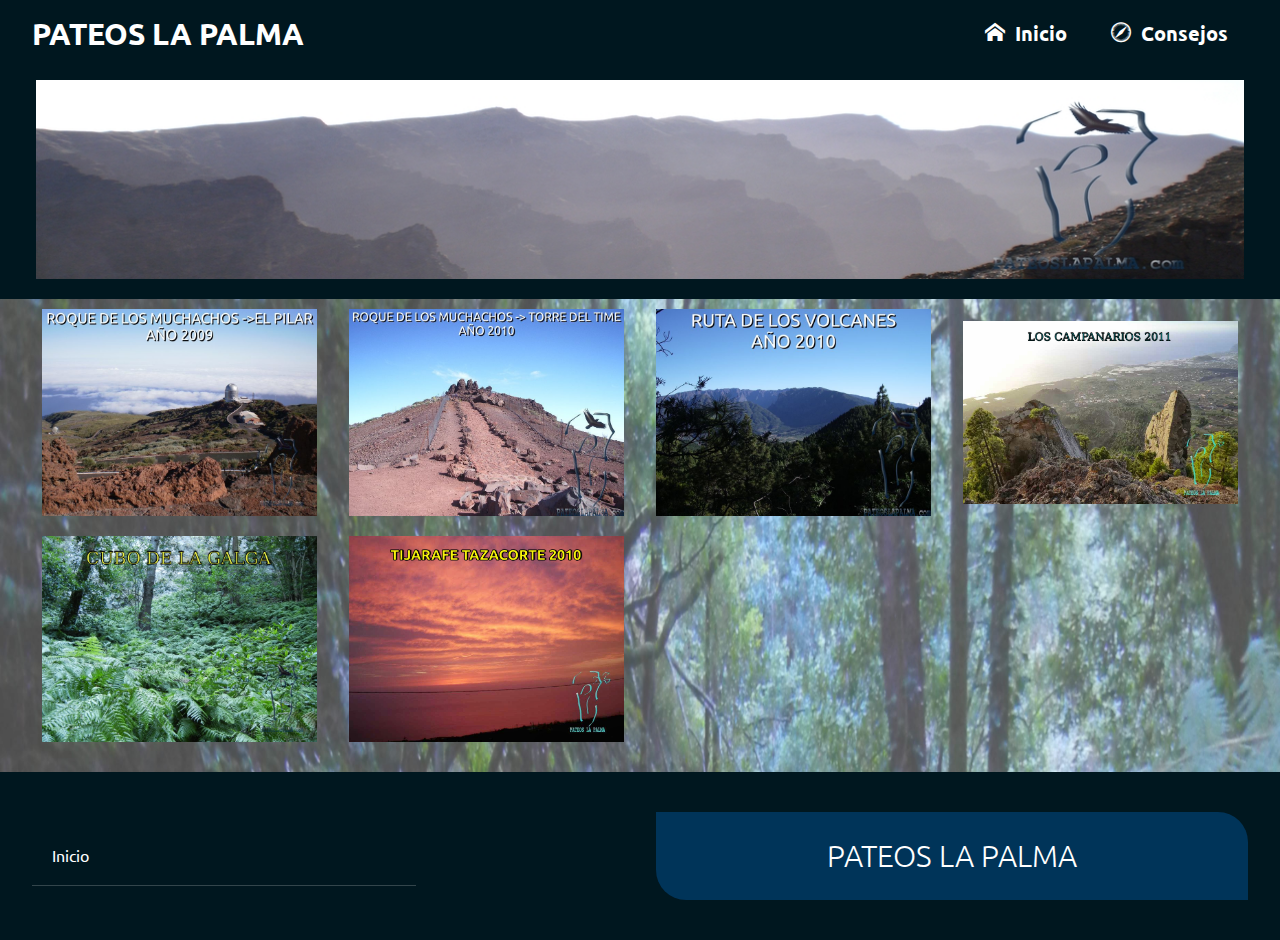
<file: index.html>
<!doctype html>
<html lang="es">
<head>
    <meta charset="utf-8">   
    <meta name="description" content="grid">
    <meta name=”google” content=”nositelinkssearchbox”>
    <meta name="robots" content="NoIndex,Follow">
    <meta name="googlebot" content="noindex, follow">
    <meta name="viewport" content="width=device-width, user-scalble=no, initial-scale=1.0, minimum-scale=1.0"/>  
   <script src="css/prefixfree.min.js"></script> 
<!--    meta:vp para poner el meta viewport-->
   <link href='https://fonts.googleapis.com/css?family=Ubuntu:400,300italic,700' rel='stylesheet' type='text/css'>
    <link href='https://fonts.googleapis.com/css?family=Open+Sans:400,400italic,600,600italic,700,300,300italic' rel='stylesheet' type='text/css'>
    <link href="https://fonts.googleapis.com/css?family=Roboto|Ubuntu+Mono" rel="stylesheet"> 
    <link rel="stylesheet" href="css/flexboxgrid.min.css">
    <link rel="stylesheet" href="css/estilos.css">
    <link rel="stylesheet" href="css/fonts.css">  
      

    <title>Pateos la Palma</title>
</head>
<body>

<header>

 <div class="logo-menu">
        <div class="container-fluid">
          <div class="row middle-xs">
            <div class="logo col-xs-12 col-sm-6 center-xs start-sm">         
            <h2>PATEOS LA PALMA</h2>
            </div>
        <nav  class="menu col-xs-12 col-sm-6 center-xs end-sm">
          <ul>   
        <li>  <a href="index.html"><span class="icon-home"></span>Inicio</a> </li>
        <li> <a href="consejos.html"><span class="icon-safari"></span>Consejos</a></li>
                   <!--  <a href="">Registrate</a> -->  
          </ul>
        </nav>
      </div>
    </div>
  </div>

                        <div class="logo-imagen">
                            <div class="container-fluid">
                                <div class="row between-xs">
                                   <div class="logo-pateos col-xs-12">
                                       <img src="imagenes/logo.jpg" alt="">
                                   </div>
                                    
                                </div>
                            </div>
                        </div>
 
    </header>

    <div class="main">

      <div class="container-fluid">

        <div class="row  middle-xs">

          <div class="thumb col-xs-6 col-sm-4 col-md-3 ">
           <a href="roque-pilar.html">
            <img src="imagenes/RP01.jpeg" alt=""></a>
          </div>

          <div class="thumb col-xs-6 col-sm-4 col-md-3 ">
           <a href="roque-time.html">
            <img src="imagenes/RT01.jpg" alt=""></a>
          </div>
           
            <div class="thumb col-xs-6 col-sm-4 col-md-3 ">
          <a href="rutavolcanes.html">
            <img src="imagenes/RV01.jpg" alt=""></a>
          </div>
          
           <div class="thumb col-xs-6 col-sm-4 col-md-3 ">
          <a href="campanarios.html">
            <img src="imagenes/camp.jpg" alt=""></a>
          </div>

          <div class="thumb col-xs-6 col-sm-4 col-md-3 ">
          <a href="cubo.html">
            <img src="imagenes/cubo.jpg" alt=""></a>
          </div>

           <div class="thumb col-xs-6 col-sm-4 col-md-3 ">
          <a href="tijarafe-tazacorte.html">
            <img src="imagenes/tipt.jpg" alt=""></a>
          </div>
 

        </div>
  

      </div>

    </div>

    <footer>
      <div class="container-fluid">
        <div class="row middle-xs between-xs">
          <div class="col-xs-12 col-sm-4">
            <div class="nav">
              <a href="index.html">Inicio</a>
              <!-- <a href="#">Trabajos</a>
              <a href="#">Terminos y Condiciones</a>
              <a href="#">Contacto</a> -->
            </div>
          </div>
          <div class="col-xs-12 col-sm-6">
          <div class="logo">PATEOS LA PALMA</div>
          </div>
        </div>
		</div>
    </footer>
   <script src="js/jquery-2.1.4.min.js"></script>
     <script src="js/main.js"></script> 
    </body>
</html>
</file>
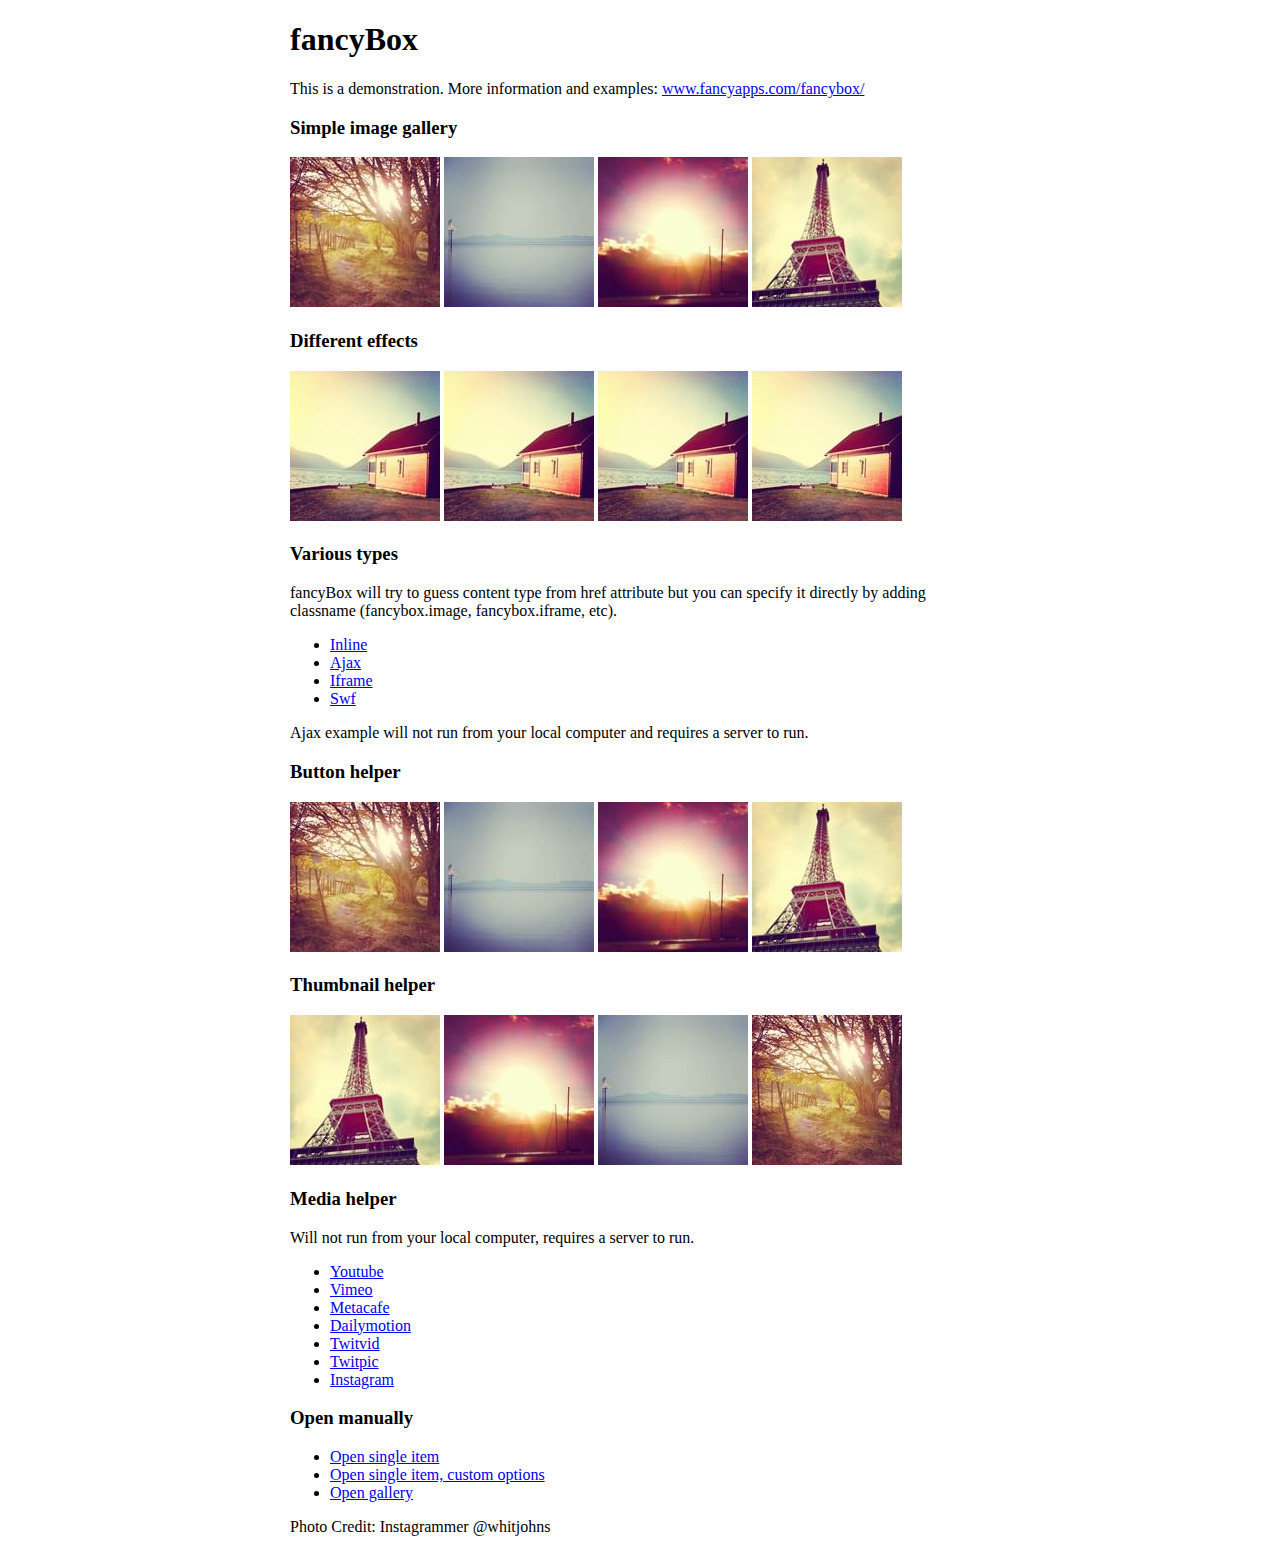
<file: fancybox/demo/index.html>
<!DOCTYPE html>
<html>
<head>
	<title>fancyBox - Fancy jQuery Lightbox Alternative | Demonstration</title>
	<meta http-equiv="Content-Type" content="text/html; charset=UTF-8" />

	<!-- Add jQuery library -->
	<script type="text/javascript" src="../lib/jquery-1.10.1.min.js"></script>

	<!-- Add mousewheel plugin (this is optional) -->
	<script type="text/javascript" src="../lib/jquery.mousewheel-3.0.6.pack.js"></script>

	<!-- Add fancyBox main JS and CSS files -->
	<script type="text/javascript" src="../source/jquery.fancybox.js?v=2.1.5"></script>
	<link rel="stylesheet" type="text/css" href="../source/jquery.fancybox.css?v=2.1.5" media="screen" />

	<!-- Add Button helper (this is optional) -->
	<link rel="stylesheet" type="text/css" href="../source/helpers/jquery.fancybox-buttons.css?v=1.0.5" />
	<script type="text/javascript" src="../source/helpers/jquery.fancybox-buttons.js?v=1.0.5"></script>

	<!-- Add Thumbnail helper (this is optional) -->
	<link rel="stylesheet" type="text/css" href="../source/helpers/jquery.fancybox-thumbs.css?v=1.0.7" />
	<script type="text/javascript" src="../source/helpers/jquery.fancybox-thumbs.js?v=1.0.7"></script>

	<!-- Add Media helper (this is optional) -->
	<script type="text/javascript" src="../source/helpers/jquery.fancybox-media.js?v=1.0.6"></script>

	<script type="text/javascript">
		$(document).ready(function() {
			/*
			 *  Simple image gallery. Uses default settings
			 */

			$('.fancybox').fancybox();

			/*
			 *  Different effects
			 */

			// Change title type, overlay closing speed
			$(".fancybox-effects-a").fancybox({
				helpers: {
					title : {
						type : 'outside'
					},
					overlay : {
						speedOut : 0
					}
				}
			});

			// Disable opening and closing animations, change title type
			$(".fancybox-effects-b").fancybox({
				openEffect  : 'none',
				closeEffect	: 'none',

				helpers : {
					title : {
						type : 'over'
					}
				}
			});

			// Set custom style, close if clicked, change title type and overlay color
			$(".fancybox-effects-c").fancybox({
				wrapCSS    : 'fancybox-custom',
				closeClick : true,

				openEffect : 'none',

				helpers : {
					title : {
						type : 'inside'
					},
					overlay : {
						css : {
							'background' : 'rgba(238,238,238,0.85)'
						}
					}
				}
			});

			// Remove padding, set opening and closing animations, close if clicked and disable overlay
			$(".fancybox-effects-d").fancybox({
				padding: 0,

				openEffect : 'elastic',
				openSpeed  : 150,

				closeEffect : 'elastic',
				closeSpeed  : 150,

				closeClick : true,

				helpers : {
					overlay : null
				}
			});

			/*
			 *  Button helper. Disable animations, hide close button, change title type and content
			 */

			$('.fancybox-buttons').fancybox({
				openEffect  : 'none',
				closeEffect : 'none',

				prevEffect : 'none',
				nextEffect : 'none',

				closeBtn  : false,

				helpers : {
					title : {
						type : 'inside'
					},
					buttons	: {}
				},

				afterLoad : function() {
					this.title = 'Image ' + (this.index + 1) + ' of ' + this.group.length + (this.title ? ' - ' + this.title : '');
				}
			});


			/*
			 *  Thumbnail helper. Disable animations, hide close button, arrows and slide to next gallery item if clicked
			 */

			$('.fancybox-thumbs').fancybox({
				prevEffect : 'none',
				nextEffect : 'none',

				closeBtn  : false,
				arrows    : false,
				nextClick : true,

				helpers : {
					thumbs : {
						width  : 50,
						height : 50
					}
				}
			});

			/*
			 *  Media helper. Group items, disable animations, hide arrows, enable media and button helpers.
			*/
			$('.fancybox-media')
				.attr('rel', 'media-gallery')
				.fancybox({
					openEffect : 'none',
					closeEffect : 'none',
					prevEffect : 'none',
					nextEffect : 'none',

					arrows : false,
					helpers : {
						media : {},
						buttons : {}
					}
				});

			/*
			 *  Open manually
			 */

			$("#fancybox-manual-a").click(function() {
				$.fancybox.open('1_b.jpg');
			});

			$("#fancybox-manual-b").click(function() {
				$.fancybox.open({
					href : 'iframe.html',
					type : 'iframe',
					padding : 5
				});
			});

			$("#fancybox-manual-c").click(function() {
				$.fancybox.open([
					{
						href : '1_b.jpg',
						title : 'My title'
					}, {
						href : '2_b.jpg',
						title : '2nd title'
					}, {
						href : '3_b.jpg'
					}
				], {
					helpers : {
						thumbs : {
							width: 75,
							height: 50
						}
					}
				});
			});


		});
	</script>
	<style type="text/css">
		.fancybox-custom .fancybox-skin {
			box-shadow: 0 0 50px #222;
		}

		body {
			max-width: 700px;
			margin: 0 auto;
		}
	</style>
</head>
<body>
	<h1>fancyBox</h1>

	<p>This is a demonstration. More information and examples: <a href="http://fancyapps.com/fancybox/">www.fancyapps.com/fancybox/</a></p>

	<h3>Simple image gallery</h3>
	<p>
		<a class="fancybox" href="1_b.jpg" data-fancybox-group="gallery" title="Lorem ipsum dolor sit amet"><img src="1_s.jpg" alt="" /></a>

		<a class="fancybox" href="2_b.jpg" data-fancybox-group="gallery" title="Etiam quis mi eu elit temp"><img src="2_s.jpg" alt="" /></a>

		<a class="fancybox" href="3_b.jpg" data-fancybox-group="gallery" title="Cras neque mi, semper leon"><img src="3_s.jpg" alt="" /></a>

		<a class="fancybox" href="4_b.jpg" data-fancybox-group="gallery" title="Sed vel sapien vel sem uno"><img src="4_s.jpg" alt="" /></a>
	</p>

	<h3>Different effects</h3>
	<p>
		<a class="fancybox-effects-a" href="5_b.jpg" title="Lorem ipsum dolor sit amet, consectetur adipiscing elit"><img src="5_s.jpg" alt="" /></a>

		<a class="fancybox-effects-b" href="5_b.jpg" title="Lorem ipsum dolor sit amet, consectetur adipiscing elit"><img src="5_s.jpg" alt="" /></a>

		<a class="fancybox-effects-c" href="5_b.jpg" title="Lorem ipsum dolor sit amet, consectetur adipiscing elit"><img src="5_s.jpg" alt="" /></a>

		<a class="fancybox-effects-d" href="5_b.jpg" title="Lorem ipsum dolor sit amet, consectetur adipiscing elit"><img src="5_s.jpg" alt="" /></a>
	</p>

	<h3>Various types</h3>
	<p>
		fancyBox will try to guess content type from href attribute but you can specify it directly by adding classname (fancybox.image, fancybox.iframe, etc).
	</p>
	<ul>
		<li><a class="fancybox" href="#inline1" title="Lorem ipsum dolor sit amet">Inline</a></li>
		<li><a class="fancybox fancybox.ajax" href="ajax.txt">Ajax</a></li>
		<li><a class="fancybox fancybox.iframe" href="iframe.html">Iframe</a></li>
		<li><a class="fancybox" href="http://www.adobe.com/jp/events/cs3_web_edition_tour/swfs/perform.swf">Swf</a></li>
	</ul>

	<div id="inline1" style="width:400px;display: none;">
		<h3>Etiam quis mi eu elit</h3>
		<p>
			Lorem ipsum dolor sit amet, consectetur adipiscing elit. Etiam quis mi eu elit tempor facilisis id et neque. Nulla sit amet sem sapien. Vestibulum imperdiet porta ante ac ornare. Nulla et lorem eu nibh adipiscing ultricies nec at lacus. Cras laoreet ultricies sem, at blandit mi eleifend aliquam. Nunc enim ipsum, vehicula non pretium varius, cursus ac tortor. Vivamus fringilla congue laoreet. Quisque ultrices sodales orci, quis rhoncus justo auctor in. Phasellus dui eros, bibendum eu feugiat ornare, faucibus eu mi. Nunc aliquet tempus sem, id aliquam diam varius ac. Maecenas nisl nunc, molestie vitae eleifend vel, iaculis sed magna. Aenean tempus lacus vitae orci posuere porttitor eget non felis. Donec lectus elit, aliquam nec eleifend sit amet, vestibulum sed nunc.
		</p>
	</div>

	<p>
		Ajax example will not run from your local computer and requires a server to run.
	</p>

	<h3>Button helper</h3>
	<p>
		<a class="fancybox-buttons" data-fancybox-group="button" href="1_b.jpg"><img src="1_s.jpg" alt="" /></a>

		<a class="fancybox-buttons" data-fancybox-group="button" href="2_b.jpg"><img src="2_s.jpg" alt="" /></a>

		<a class="fancybox-buttons" data-fancybox-group="button" href="3_b.jpg"><img src="3_s.jpg" alt="" /></a>

		<a class="fancybox-buttons" data-fancybox-group="button" href="4_b.jpg"><img src="4_s.jpg" alt="" /></a>
	</p>

	<h3>Thumbnail helper</h3>
	<p>
		<a class="fancybox-thumbs" data-fancybox-group="thumb" href="4_b.jpg"><img src="4_s.jpg" alt="" /></a>

		<a class="fancybox-thumbs" data-fancybox-group="thumb" href="3_b.jpg"><img src="3_s.jpg" alt="" /></a>

		<a class="fancybox-thumbs" data-fancybox-group="thumb" href="2_b.jpg"><img src="2_s.jpg" alt="" /></a>

		<a class="fancybox-thumbs" data-fancybox-group="thumb" href="1_b.jpg"><img src="1_s.jpg" alt="" /></a>
	</p>

	<h3>Media helper</h3>
	<p>
		Will not run from your local computer, requires a server to run.
	</p>

	<ul>
		<li><a class="fancybox-media" href="http://www.youtube.com/watch?v=opj24KnzrWo">Youtube</a></li>
		<li><a class="fancybox-media" href="http://vimeo.com/47480346">Vimeo</a></li>
		<li><a class="fancybox-media" href="http://www.metacafe.com/watch/7635964/">Metacafe</a></li>
		<li><a class="fancybox-media" href="http://www.dailymotion.com/video/xoeylt_electric-guest-this-head-i-hold_music">Dailymotion</a></li>
		<li><a class="fancybox-media" href="http://twitvid.com/QY7MD">Twitvid</a></li>
		<li><a class="fancybox-media" href="http://twitpic.com/7p93st">Twitpic</a></li>
		<li><a class="fancybox-media" href="http://instagr.am/p/IejkuUGxQn">Instagram</a></li>
	</ul>

	<h3>Open manually</h3>
	<ul>
		<li><a id="fancybox-manual-a" href="javascript:;">Open single item</a></li>
		<li><a id="fancybox-manual-b" href="javascript:;">Open single item, custom options</a></li>
		<li><a id="fancybox-manual-c" href="javascript:;">Open gallery</a></li>
	</ul>

	<p>
		Photo Credit: Instagrammer @whitjohns
	</p>
</body>
</html>
</file>
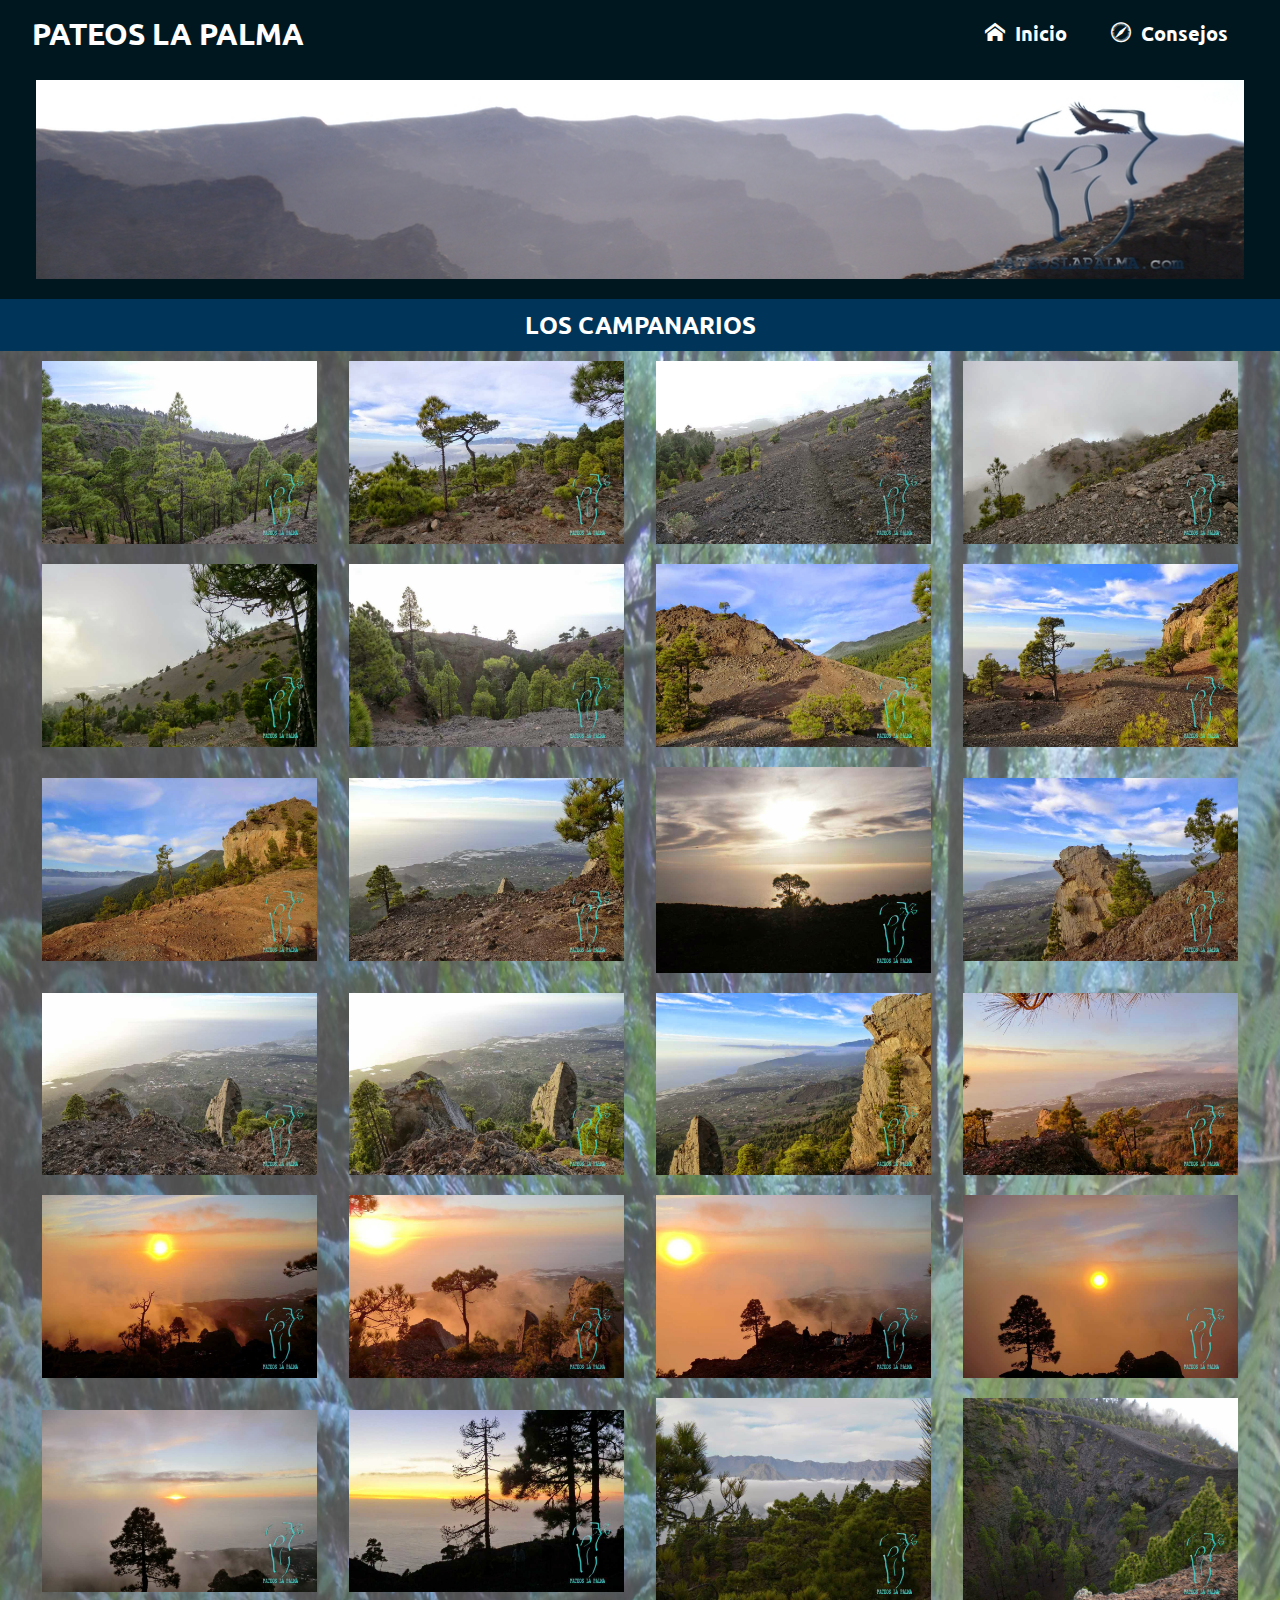
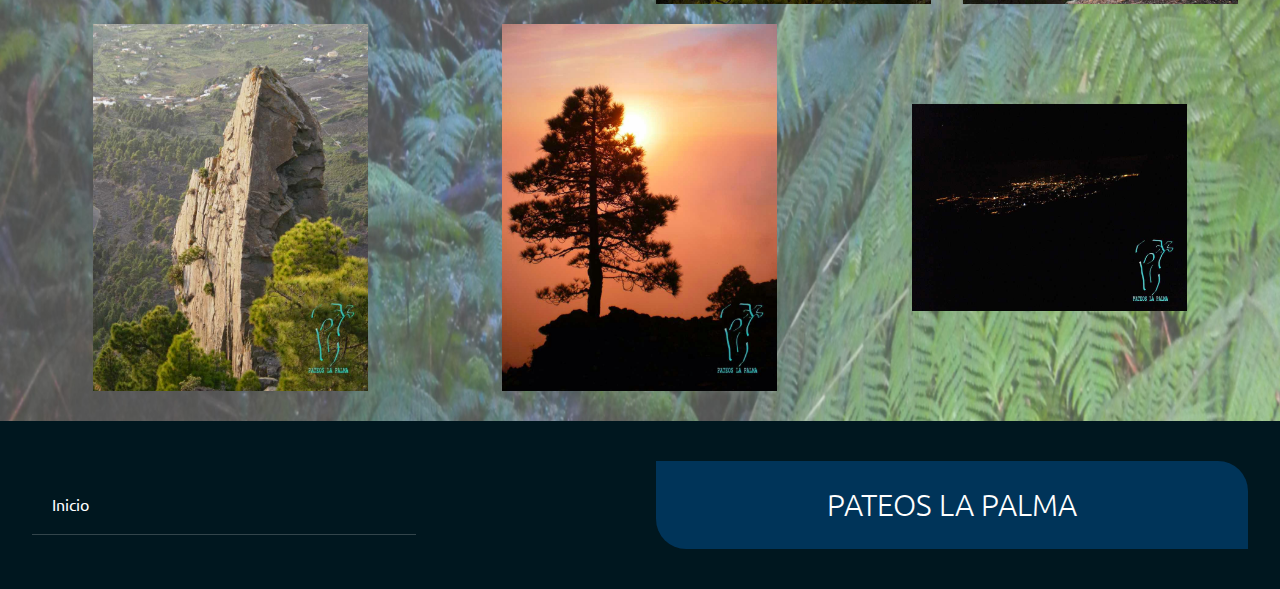
<file: campanarios.html>
<!doctype html>
<html lang="es">
<head>
    <meta charset="utf-8">
    
    <meta name="description" content="grid">
    <meta name=”google” content=”nositelinkssearchbox”>
    <meta name="robots" content="NoIndex,Follow">
    <meta name="googlebot" content="noindex, follow">
    <!--    meta:vp para poner el meta viewport-->
    <meta name="viewport" content="width=device-width, user-scalble=no, initial-scale=1.0, minimum-scale=1.0"/>
<link rel="stylesheet" href="css/fonts.css"> 
<script src="css/prefixfree.min.js"></script> 
<!--    meta:vp para poner el meta viewport-->
  <link href='https://fonts.googleapis.com/css?family=Ubuntu:400,300italic,700' rel='stylesheet' type='text/css'>
    <link href='https://fonts.googleapis.com/css?family=Open+Sans:400,400italic,600,600italic,700,300,300italic' rel='stylesheet' type='text/css'>
    <link rel="stylesheet" href="css/flexboxgrid.min.css">
    <link rel="stylesheet" href="css/estilos.css">
    <link rel="stylesheet" href="css/fonts.css"> 


 <script src="js/jquery-2.1.4.min.js"></script>
     <script src="js/main.js"></script>

<!-- Add mousewheel plugin (this is optional) -->
<script type="text/javascript" src="fancybox/lib/jquery.mousewheel-3.0.6.pack.js"></script>

<!-- Add fancyBox -->
<link rel="stylesheet" href="fancybox/source/jquery.fancybox.css" type="text/css" media="screen" />
<script type="text/javascript" src="fancybox/source/jquery.fancybox.pack.js"></script>

<!-- Optionally add helpers - button, thumbnail and/or media -->
<link rel="stylesheet" href="fancybox/source/helpers/jquery.fancybox-buttons.css" type="text/css" media="screen" />
<script type="text/javascript" src="fancybox/source/helpers/jquery.fancybox-buttons.js"></script>
<script type="text/javascript" src="fancybox/source/helpers/jquery.fancybox-media.js"></script>

<link rel="stylesheet" href="fancybox/source/helpers/jquery.fancybox-thumbs.css" type="text/css" media="screen" />
<script type="text/javascript" src="fancybox/source/helpers/jquery.fancybox-thumbs.js"></script>
  
     

   <script>
   $(document).ready(function() {
	$(".fancybox").fancybox({
		openEffect	: 'elastic',
		closeEffect	: 'elastic',
			padding : 0,		
	});
});

</script>

 <link href='https://fonts.googleapis.com/css?family=Ubuntu:400,300italic,700' rel='stylesheet' type='text/css'>
    <link href='https://fonts.googleapis.com/css?family=Open+Sans:400,400italic,600,600italic,700,300,300italic' rel='stylesheet' type='text/css'>
    <link rel="stylesheet" href="css/flexboxgrid.min.css">
    <link rel="stylesheet" href="css/estilos.css">
    <title>Pateos la Palma-Roque el Pilar</title>
</head>
<body>    

<header>


<!-- <div class="menu_bar">
      <a href="#" class="bt-menu"><span class="icon-menu"></span>Menu</a>
 </div> -->
<div class="logo-menu">
        <div class="container-fluid">
          <div class="row middle-xs">
            <div class="logo col-xs-12 col-sm-6 center-xs start-sm">         
            <h2>PATEOS LA PALMA</h2>
            </div>

            <nav  class="menu col-xs-12 col-sm-6 center-xs end-sm">
          <ul>   
            <li>  <a href="index.html"><span class="icon-home"></span>Inicio</a> </li>
             <li> <a href="consejos.html"><span class="icon-safari"></span>Consejos</a></li>
             <!--  <a href="">Registrate</a> -->  
          </ul>
            </nav>
                     </div>
        </div>
      </div>
<div class="logo-imagen">
        <div class="container-fluid">
            <div class="row between-xs">
               <div class="logo-pateos col-xs-12">
                   <img src="imagenes/logo.jpg" alt="">
               </div>
                
            </div>
        </div>
    </div>

      <div class="submenu">
        <div class="container-fluid">
          <div class="row center-xs">
            <div class="col-xs-12">
            <h2>LOS CAMPANARIOS</h2>
<!--
              <nav>
                <a href="#">Populares</a>
                <a href="#">Recientes</a>
                <a href="#">Favoritos</a>
              </nav>
-->
            </div>
          </div>
        </div>
      </div>
    </header>

    <div class="main">
      <div class="container-fluid">
       
       <div class="row around-xs row middle-xs">
         
           <div class="thumb col-xs-6 col-sm-4 col-md-3 "><a class="fancybox" rel="gallery1" href="imagenes/camp/01.jpg"><img src="imagenes/camp/01.jpg" alt=""></a></div>
           <div class="thumb col-xs-6 col-sm-4 col-md-3 "><a class="fancybox" rel="gallery1" href="imagenes/camp/02.jpg"><img src="imagenes/camp/02.jpg" alt=""></a></div>
           <div class="thumb col-xs-6 col-sm-4 col-md-3 "><a class="fancybox" rel="gallery1" href="imagenes/camp/03.jpg"><img src="imagenes/camp/03.jpg" alt=""></a></div>
           <div class="thumb col-xs-6 col-sm-4 col-md-3 "><a class="fancybox" rel="gallery1" href="imagenes/camp/04.jpg"><img src="imagenes/camp/04.jpg" alt=""></a></div>
           <div class="thumb col-xs-6 col-sm-4 col-md-3 "><a class="fancybox" rel="gallery1" href="imagenes/camp/05.jpg"><img src="imagenes/camp/05.jpg" alt=""></a></div>
           <div class="thumb col-xs-6 col-sm-4 col-md-3 "><a class="fancybox" rel="gallery1" href="imagenes/camp/06.jpg"><img src="imagenes/camp/06.jpg" alt=""></a></div>
           <div class="thumb col-xs-6 col-sm-4 col-md-3 "><a class="fancybox" rel="gallery1" href="imagenes/camp/07.jpg"><img src="imagenes/camp/07.jpg" alt=""></a></div>
           <div class="thumb col-xs-6 col-sm-4 col-md-3 "><a class="fancybox" rel="gallery1" href="imagenes/camp/08.jpg"><img src="imagenes/camp/08.jpg" alt=""></a></div>
           <div class="thumb col-xs-6 col-sm-4 col-md-3 "><a class="fancybox" rel="gallery1" href="imagenes/camp/09.jpg"><img src="imagenes/camp/09.jpg" alt=""></a></div>
           <div class="thumb col-xs-6 col-sm-4 col-md-3 "><a class="fancybox" rel="gallery1" href="imagenes/camp/10.jpg"><img src="imagenes/camp/10.jpg" alt=""></a></div>
           <div class="thumb col-xs-6 col-sm-4 col-md-3 "><a class="fancybox" rel="gallery1" href="imagenes/camp/11.jpg"><img src="imagenes/camp/11.jpg" alt=""></a></div>
           <div class="thumb col-xs-6 col-sm-4 col-md-3 "><a class="fancybox" rel="gallery1" href="imagenes/camp/12.jpg"><img src="imagenes/camp/12.jpg" alt=""></a></div>
           <div class="thumb col-xs-6 col-sm-4 col-md-3 "><a class="fancybox" rel="gallery1" href="imagenes/camp/13.jpg"><img src="imagenes/camp/13.jpg" alt=""></a></div>
           <div class="thumb col-xs-6 col-sm-4 col-md-3 "><a class="fancybox" rel="gallery1" href="imagenes/camp/14.jpg"><img src="imagenes/camp/14.jpg" alt=""></a></div>
           <div class="thumb col-xs-6 col-sm-4 col-md-3 "><a class="fancybox" rel="gallery1" href="imagenes/camp/15.jpg"><img src="imagenes/camp/15.jpg" alt=""></a></div>
           <div class="thumb col-xs-6 col-sm-4 col-md-3 "><a class="fancybox" rel="gallery1" href="imagenes/camp/16.jpg"><img src="imagenes/camp/16.jpg" alt=""></a></div>
           <div class="thumb col-xs-6 col-sm-4 col-md-3 "><a class="fancybox" rel="gallery1" href="imagenes/camp/17.jpg"><img src="imagenes/camp/17.jpg" alt=""></a></div>
           <div class="thumb col-xs-6 col-sm-4 col-md-3 "><a class="fancybox" rel="gallery1" href="imagenes/camp/18.jpg"><img src="imagenes/camp/18.jpg" alt=""></a></div>
           <div class="thumb col-xs-6 col-sm-4 col-md-3 "><a class="fancybox" rel="gallery1" href="imagenes/camp/19.jpg"><img src="imagenes/camp/19.jpg" alt=""></a></div>
           <div class="thumb col-xs-6 col-sm-4 col-md-3 "><a class="fancybox" rel="gallery1" href="imagenes/camp/20.jpg"><img src="imagenes/camp/20.jpg" alt=""></a></div>
           <div class="thumb col-xs-6 col-sm-4 col-md-3 "><a class="fancybox" rel="gallery1" href="imagenes/camp/21.jpg"><img src="imagenes/camp/21.jpg" alt=""></a></div>
           <div class="thumb col-xs-6 col-sm-4 col-md-3 "><a class="fancybox" rel="gallery1" href="imagenes/camp/22.jpg"><img src="imagenes/camp/22.jpg" alt=""></a></div>
           <div class="thumb col-xs-6 col-sm-4 col-md-3 "><a class="fancybox" rel="gallery1" href="imagenes/camp/23.jpg"><img src="imagenes/camp/23.jpg" alt=""></a></div>
           <div class="thumb col-xs-6 col-sm-4 col-md-3 "><a class="fancybox" rel="gallery1" href="imagenes/camp/24.jpg"><img src="imagenes/camp/24.jpg" alt=""></a></div>
           <div class="thumb col-xs-6 col-sm-4 col-md-3 "><a class="fancybox" rel="gallery1" href="imagenes/camp/25.jpg"><img src="imagenes/camp/25.jpg" alt=""></a></div>
           <div class="thumb col-xs-6 col-sm-4 col-md-3 "><a class="fancybox" rel="gallery1" href="imagenes/camp/26.jpg"><img src="imagenes/camp/26.jpg" alt=""></a></div>
           <div class="thumb col-xs-6 col-sm-4 col-md-3 "><a class="fancybox" rel="gallery1" href="imagenes/camp/27.jpg"><img src="imagenes/camp/27.jpg" alt=""></a></div> 

          </div>
          </div>
          </div>


           <footer>
      <div class="container-fluid">
        <div class="row middle-xs between-xs">
          <div class="col-xs-12 col-sm-4">
            <div class="nav">
              <a href="index.html">Inicio</a>
              <!-- <a href="#">Trabajos</a>
              <a href="#">Terminos y Condiciones</a>
              <a href="#">Contacto</a> -->
            </div>
          </div>
          <div class="col-xs-12 col-sm-6">
            <div class="logo">PATEOS LA PALMA</div>
          </div>
        </div>
    </div>
    </footer>

   
    </body>
</html>
</file>
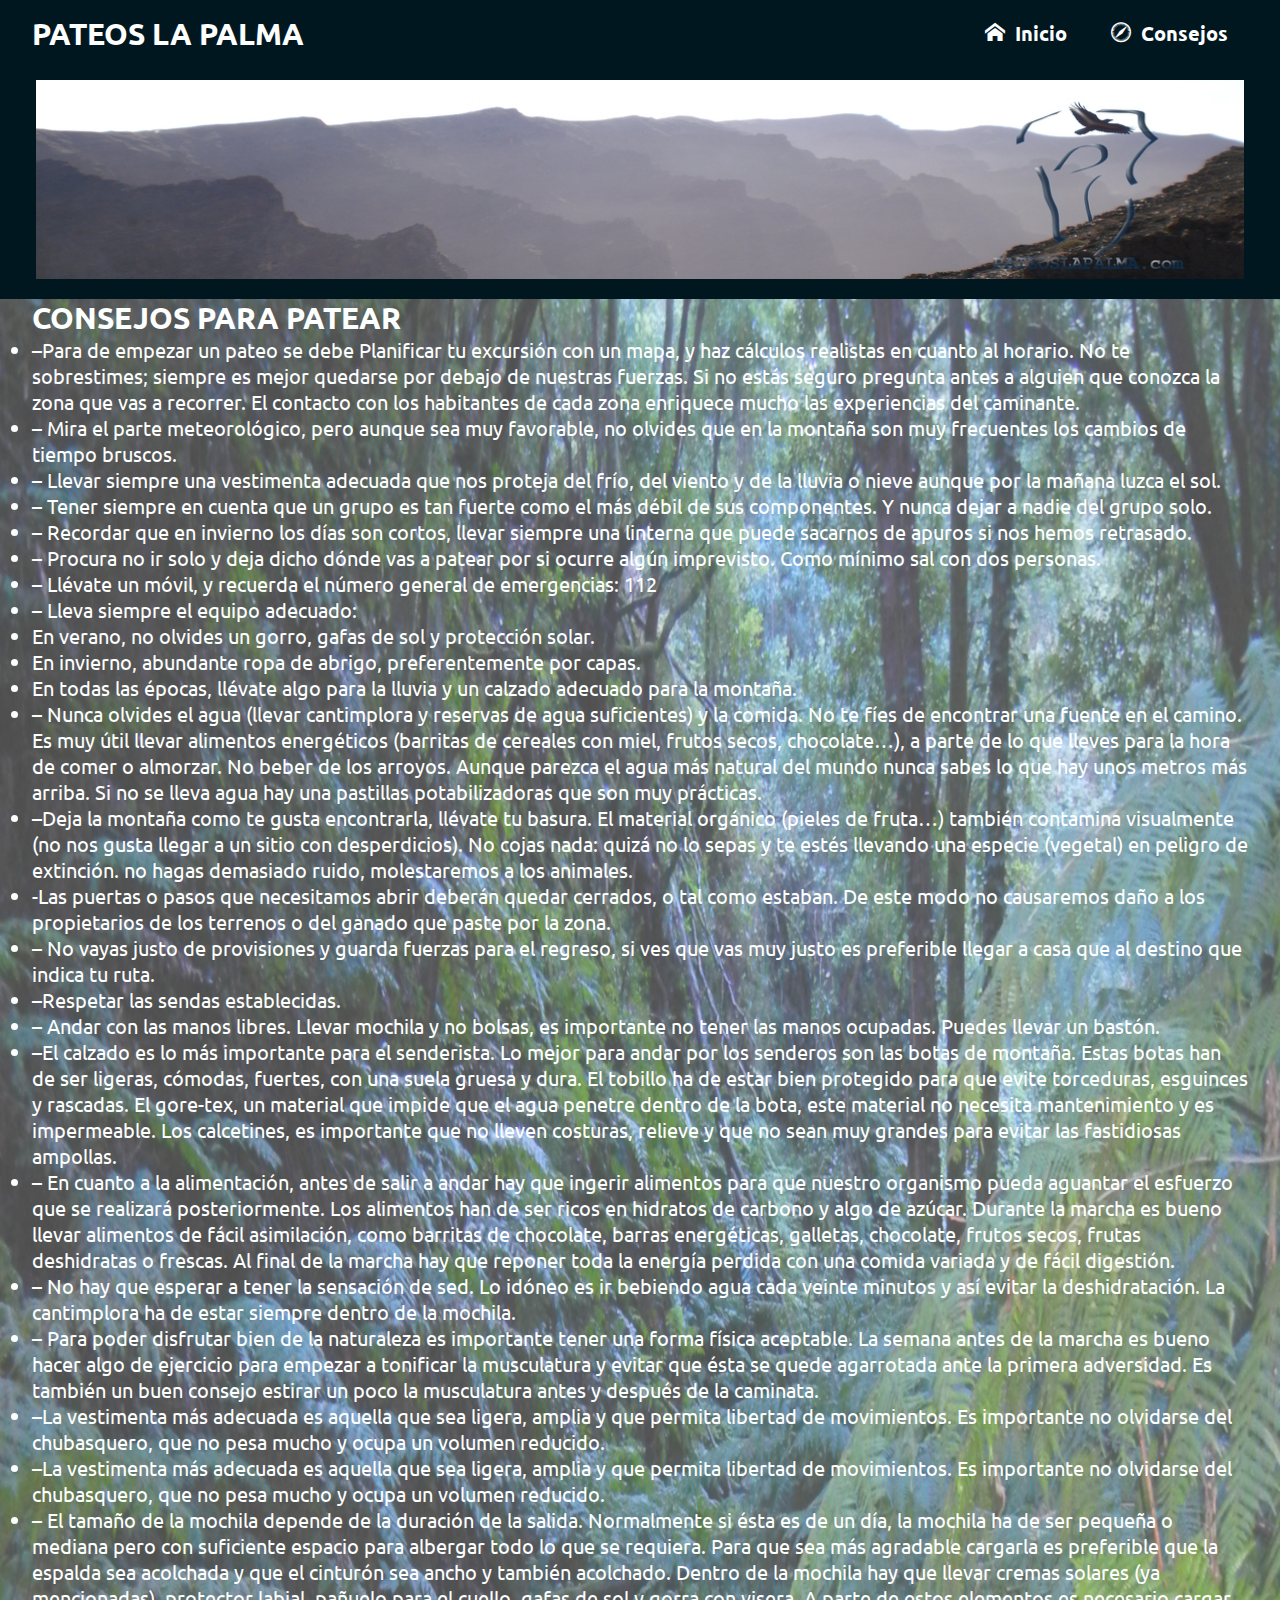
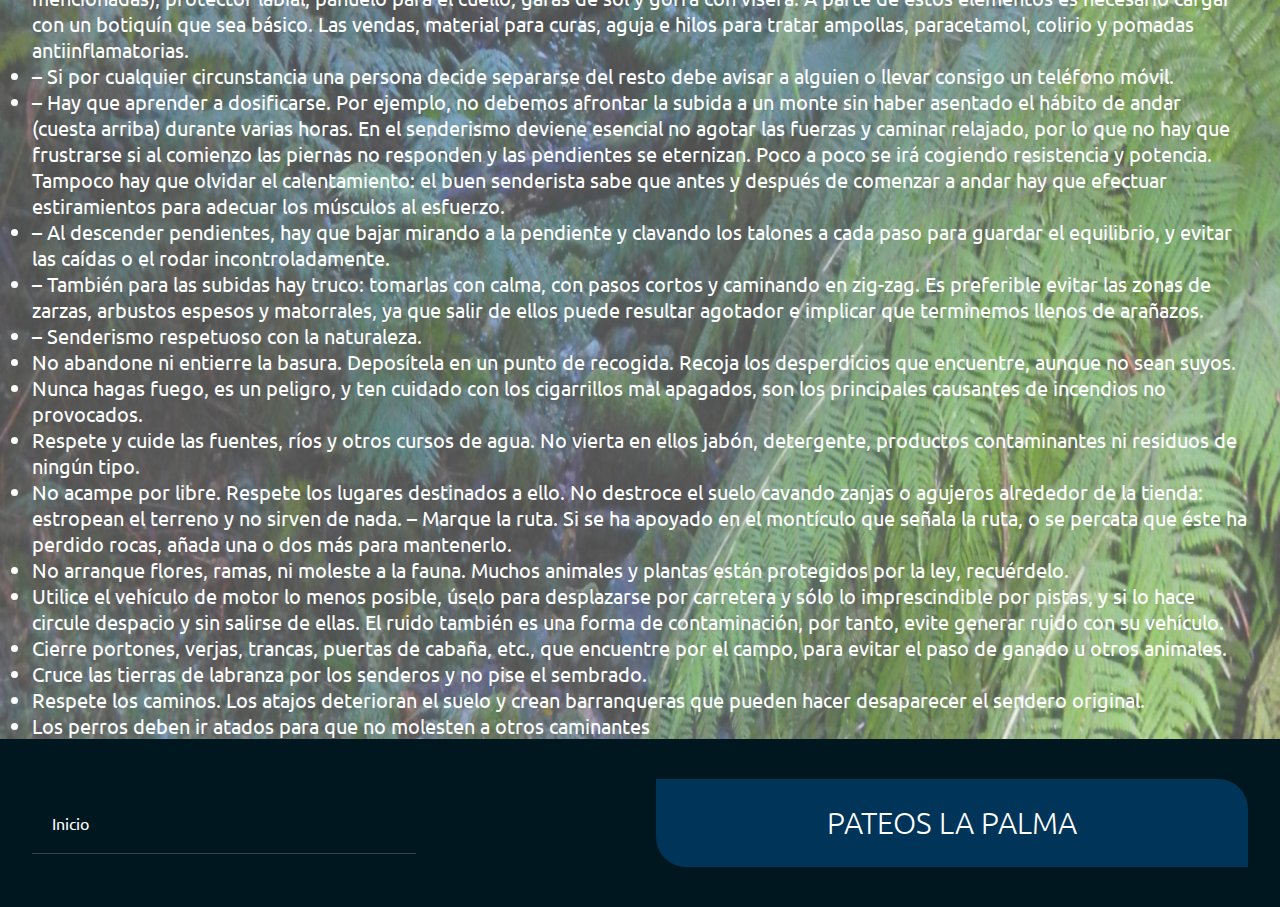
<file: consejos.html>
<!DOCTYPE html>
<html lang="es">
<head>
	<meta charset="UTF-8">
	<title>Consejos</title>
	  <meta charset="utf-8">   
    <meta name="description" content="grid">
    <meta name=”google” content=”nositelinkssearchbox”>
    <meta name="robots" content="NoIndex,Follow">
    <meta name="googlebot" content="noindex, follow">
    <meta name="viewport" content="width=device-width, user-scalble=no, initial-scale=1.0, minimum-scale=1.0"/>  
   <script src="css/prefixfree.min.js"></script> 
<!--    meta:vp para poner el meta viewport-->
   <link href='https://fonts.googleapis.com/css?family=Ubuntu:400,300italic,700' rel='stylesheet' type='text/css'>
    <link href='https://fonts.googleapis.com/css?family=Open+Sans:400,400italic,600,600italic,700,300,300italic' rel='stylesheet' type='text/css'>
    <link href="https://fonts.googleapis.com/css?family=Roboto|Ubuntu+Mono" rel="stylesheet"> 
    <link rel="stylesheet" href="css/flexboxgrid.min.css">
    <link rel="stylesheet" href="css/estilos.css">
    <link rel="stylesheet" href="css/fonts.css">  
</head>
<body>
<header>

<!-- <div class="menu_bar">   
      <a href="#" class="bt-menu"><span class="icon-menu"></span>Menu</a>     
 </div> -->

 <div class="logo-menu">
        <div class="container-fluid">
          <div class="row middle-xs">
            <div class="logo col-xs-12 col-sm-6 center-xs start-sm">         
            <h2>PATEOS LA PALMA</h2>
            </div>
        <nav  class="menu col-xs-12 col-sm-6 center-xs end-sm">
          <ul>   
        <li>  <a href="index.html"><span class="icon-home"></span>Inicio</a> </li>
        <li> <a href="#"><span class="icon-safari"></span>Consejos</a></li>
                   <!--  <a href="">Registrate</a> -->  
          </ul>
        </nav>
      </div>
    </div>
  </div>

                        <div class="logo-imagen">
                            <div class="container-fluid">
                                <div class="row between-xs">
                                   <div class="logo-pateos col-xs-12">
                                       <img src="imagenes/logo.jpg" alt="">
                                   </div>
                                    
                                </div>
                            </div>
                        </div>

    </header>

<div class="consejos">
<div class="container-fluid">
<h2>CONSEJOS PARA PATEAR</h2>

<ul>
	<li>–Para  de empezar un pateo se debe Planificar tu excursión con un mapa, y haz cálculos realistas en cuanto al horario. No te sobrestimes; siempre es mejor quedarse por debajo de nuestras fuerzas. Si no estás seguro pregunta antes a alguien que conozca la zona que vas a recorrer. El contacto con los habitantes de cada zona enriquece mucho las experiencias del caminante.</li>
	<li>– Mira el parte meteorológico, pero aunque sea muy favorable, no olvides que en la montaña son muy frecuentes los cambios de tiempo bruscos.</li>
	<li>– Llevar siempre una vestimenta adecuada que nos proteja del frío, del viento y de la lluvia o nieve aunque por la mañana luzca el sol.</li>
	<li>– Tener siempre en cuenta que un grupo es tan fuerte como el más débil de sus componentes. Y nunca dejar a nadie del grupo solo.</li>
	<li>– Recordar que en invierno los días son cortos, llevar siempre una linterna que puede sacarnos de apuros si nos hemos retrasado.</li>
	<li>– Procura no ir solo y deja dicho dónde vas a patear por si ocurre algún imprevisto. Como mínimo sal con dos personas.
</li>
	<li>– Llévate un móvil, y recuerda el número general de emergencias: 112
</li>
	<li>– Lleva siempre el equipo adecuado:
</li>
	<li>En verano, no olvides un gorro, gafas de sol y protección solar.
</li>
	<li>En invierno, abundante ropa de abrigo, preferentemente por capas.
</li>
	<li>En todas las épocas, llévate algo para la lluvia y un calzado adecuado para la montaña.
</li>
	<li>– Nunca olvides el agua (llevar cantimplora y reservas de agua suficientes) y la comida. No te fíes de encontrar una fuente en el camino. Es muy útil llevar alimentos energéticos (barritas de cereales con miel, frutos secos, chocolate…), a parte de lo que lleves para la hora de comer o almorzar. No beber de los arroyos. Aunque parezca el agua más natural del mundo nunca sabes lo que hay unos metros más arriba. Si no se lleva agua hay una pastillas potabilizadoras que son muy prácticas.
</li>
	<li>–Deja la montaña como te gusta encontrarla, llévate tu basura. El material orgánico (pieles de fruta…) también contamina visualmente (no nos gusta llegar a un sitio con desperdicios). No cojas nada: quizá no lo sepas y te estés llevando una especie (vegetal) en peligro de extinción. no hagas demasiado ruido, molestaremos a los animales.
</li>
	<li>-Las puertas o pasos que necesitamos abrir deberán quedar cerrados, o tal como estaban. De este modo no causaremos daño a los propietarios de los terrenos o del ganado que paste por la zona.
</li>
	<li>– No vayas justo de provisiones y guarda fuerzas para el regreso, si ves que vas muy justo es preferible llegar a casa que al destino que indica tu ruta.
</li>
	<li>–Respetar las sendas establecidas.
</li>
	<li>– Andar con las manos libres. Llevar mochila y no bolsas, es importante no tener las manos ocupadas. Puedes llevar un bastón.
</li>
	<li>–El calzado es lo más importante para el senderista. Lo mejor para andar por los senderos son las botas de montaña. Estas botas han de ser ligeras, cómodas, fuertes, con una suela gruesa y dura. El tobillo ha de estar bien protegido para que evite torceduras, esguinces y rascadas. El gore-tex, un material que impide que el agua penetre dentro de la bota, este material no necesita mantenimiento y es impermeable. Los calcetines, es importante que no lleven costuras, relieve y que no sean muy grandes para evitar las fastidiosas ampollas.
</li>
	<li>– En cuanto a la alimentación, antes de salir a andar hay que ingerir alimentos para que nuestro organismo pueda aguantar el esfuerzo que se realizará posteriormente. Los alimentos han de ser ricos en hidratos de carbono y algo de azúcar. Durante la marcha es bueno llevar alimentos de fácil asimilación, como barritas de chocolate, barras energéticas, galletas, chocolate, frutos secos, frutas deshidratas o frescas. Al final de la marcha hay que reponer toda la energía perdida con una comida variada y de fácil digestión.
</li>
	<li>– No hay que esperar a tener la sensación de sed. Lo idóneo es ir bebiendo agua cada veinte minutos y así evitar la deshidratación. La cantimplora ha de estar siempre dentro de la mochila.
</li>
	<li>– Para poder disfrutar bien de la naturaleza es importante tener una forma física aceptable. La semana antes de la marcha es bueno hacer algo de ejercicio para empezar a tonificar la musculatura y evitar que ésta se quede agarrotada ante la primera adversidad. Es también un buen consejo estirar un poco la musculatura antes y después de la caminata.
</li>
	<li>–La vestimenta más adecuada es aquella que sea ligera, amplia y que permita libertad de movimientos. Es importante no olvidarse del chubasquero, que no pesa mucho y ocupa un volumen reducido.
</li>
	<li>–La vestimenta más adecuada es aquella que sea ligera, amplia y que permita libertad de movimientos. Es importante no olvidarse del chubasquero, que no pesa mucho y ocupa un volumen reducido.
</li>
	<li>– El tamaño de la mochila depende de la duración de la salida. Normalmente si ésta es de un día, la mochila ha de ser pequeña o mediana pero con suficiente espacio para albergar todo lo que se requiera. Para que sea más agradable cargarla es preferible que la espalda sea acolchada y que el cinturón sea ancho y también acolchado. Dentro de la mochila hay que llevar cremas solares (ya mencionadas), protector labial, pañuelo para el cuello, gafas de sol y gorra con visera. A parte de estos elementos es necesario cargar con un botiquín que sea básico. Las vendas, material para curas, aguja e hilos para tratar ampollas, paracetamol, colirio y pomadas antiinflamatorias.
</li>
	<li>– Si por cualquier circunstancia una persona decide separarse del resto debe avisar a alguien o llevar consigo un teléfono móvil.
</li>
	<li>– Hay que aprender a dosificarse. Por ejemplo, no debemos afrontar la subida a un monte sin haber asentado el hábito de andar (cuesta arriba) durante varias horas. En el senderismo deviene esencial no agotar las fuerzas y caminar relajado, por lo que no hay que frustrarse si al comienzo las piernas no responden y las pendientes se eternizan. Poco a poco se irá cogiendo resistencia y potencia. Tampoco hay que olvidar el calentamiento: el buen senderista sabe que antes y después de comenzar a andar hay que efectuar estiramientos para adecuar los músculos al esfuerzo.
</li>
	<li>– Al descender pendientes, hay que bajar mirando a la pendiente y clavando los talones a cada paso para guardar el equilibrio, y evitar las caídas o el rodar incontroladamente.
</li>
	<li>– También para las subidas hay truco: tomarlas con calma, con pasos cortos y caminando en zig-zag. Es preferible evitar las zonas de zarzas, arbustos espesos y matorrales, ya que salir de ellos puede resultar agotador e implicar que terminemos llenos de arañazos.
</li>
	<li>– Senderismo respetuoso con la naturaleza.
</li>
	<li>No abandone ni entierre la basura. Deposítela en un punto de recogida. Recoja los desperdicios que encuentre, aunque no sean suyos.
</li>
	<li>Nunca hagas fuego, es un peligro, y ten cuidado con los cigarrillos mal apagados, son los principales causantes de incendios no provocados.
</li>
	<li>Respete y cuide las fuentes, ríos y otros cursos de agua. No vierta en ellos jabón, detergente, productos contaminantes ni residuos de ningún tipo.
</li>
	<li>No acampe por libre. Respete los lugares destinados a ello. No destroce el suelo cavando zanjas o agujeros alrededor de la tienda: estropean el terreno y no sirven de nada. – Marque la ruta. Si se ha apoyado en el montículo que señala la ruta, o se percata que éste ha perdido rocas, añada una o dos más para mantenerlo.
</li>
	<li>No arranque flores, ramas, ni moleste a la fauna. Muchos animales y plantas están protegidos por la ley, recuérdelo.
</li>
	<li>Utilice el vehículo de motor lo menos posible, úselo para desplazarse por carretera y sólo lo imprescindible por pistas, y si lo hace circule despacio y sin salirse de ellas. El ruido también es una forma de contaminación, por tanto, evite generar ruido con su vehículo.
</li>
	<li>Cierre portones, verjas, trancas, puertas de cabaña, etc., que encuentre por el campo, para evitar el paso de ganado u otros animales.
</li>
	<li>Cruce las tierras de labranza por los senderos y no pise el sembrado.
</li>
	<li>Respete los caminos. Los atajos deterioran el suelo y crean barranqueras que pueden hacer desaparecer el sendero original.
</li>

<li>Los perros deben ir atados para que no molesten a otros caminantes
</li>
</ul>


</div>

</div>



 <footer>
      <div class="container-fluid">
        <div class="row middle-xs between-xs">
          <div class="col-xs-12 col-sm-4">
            <div class="nav">
              <a href="index.html">Inicio</a>
             <!--  <a href="#">Trabajos</a>
              <a href="#">Terminos y Condiciones</a>
              <a href="#">Contacto</a> -->
            </div>
          </div>
          <div class="col-xs-12 col-sm-6">

            <div class="logo">PATEOS LA PALMA</div>
          </div>
        </div>
		</div>
    </footer>

      <script src="js/jquery-2.1.4.min.js"></script>
     <script src="js/main.js"></script>
	
</body>
</html>
</file>
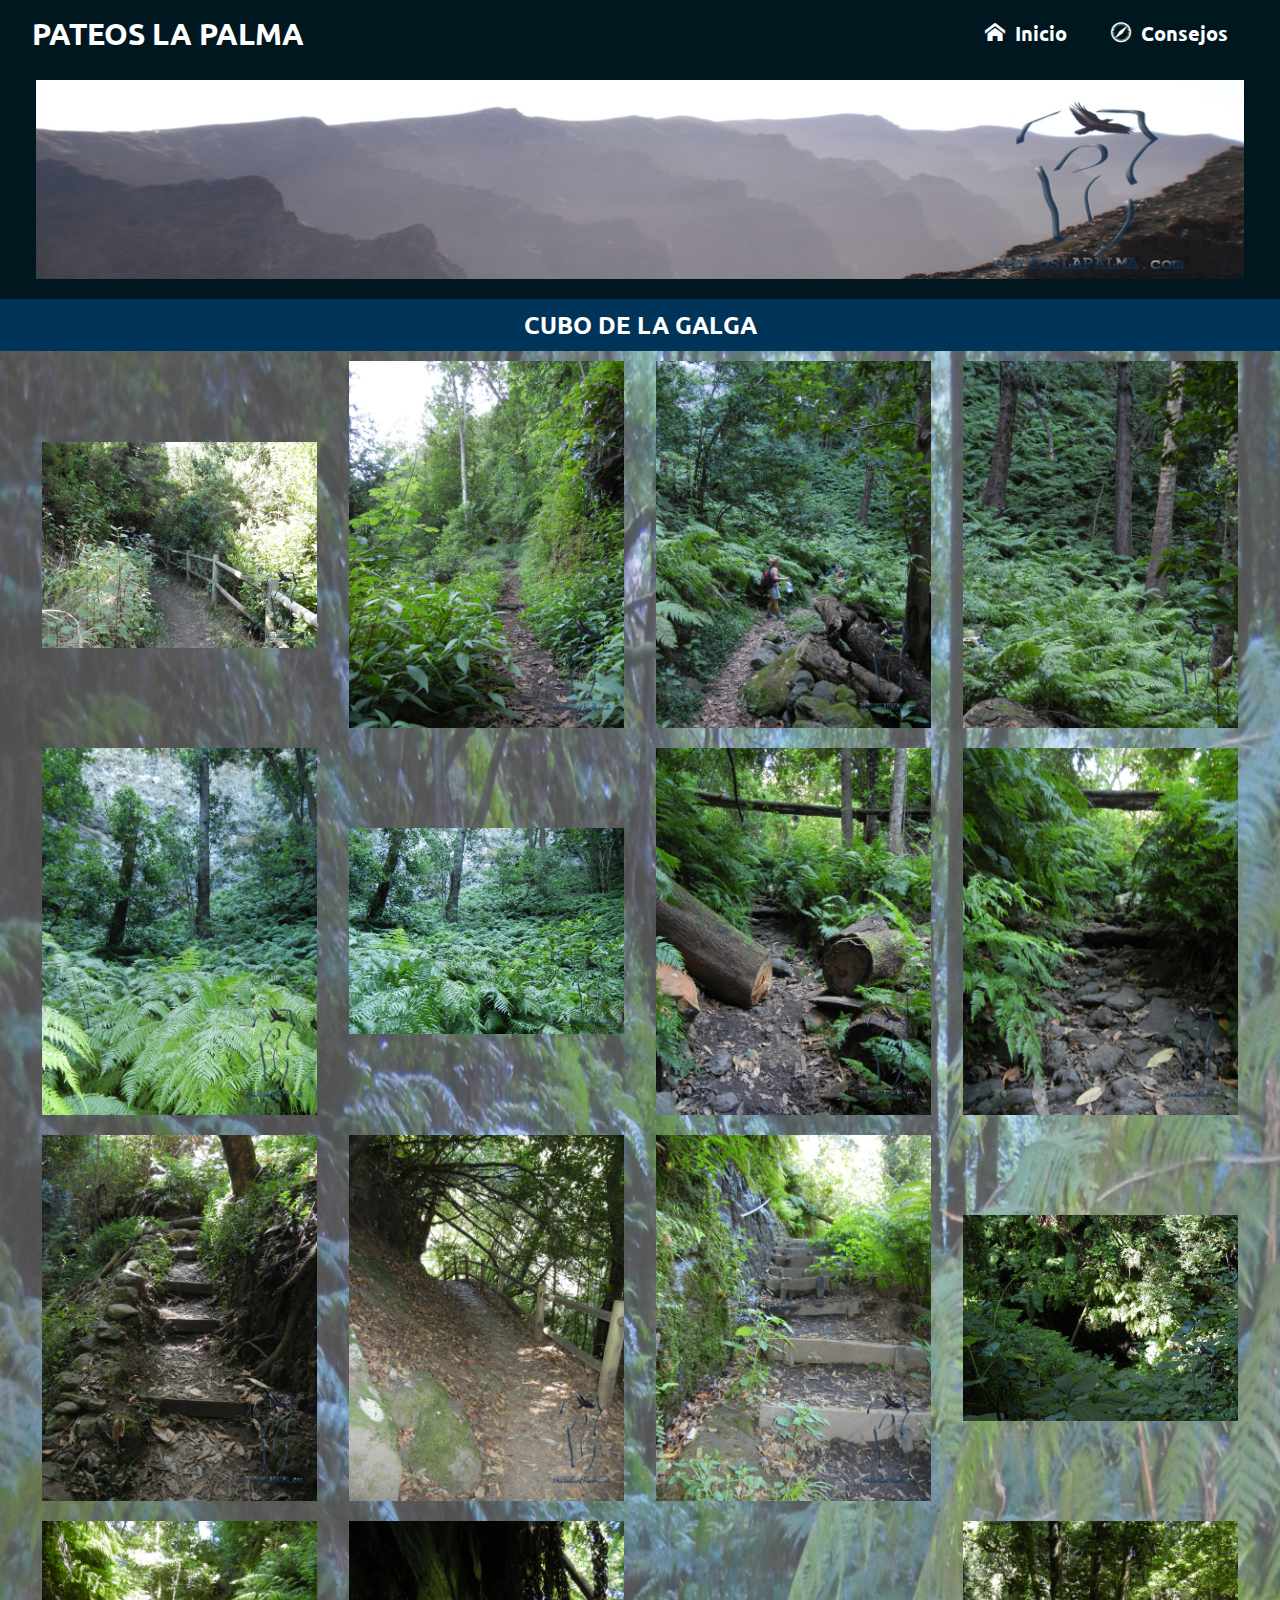
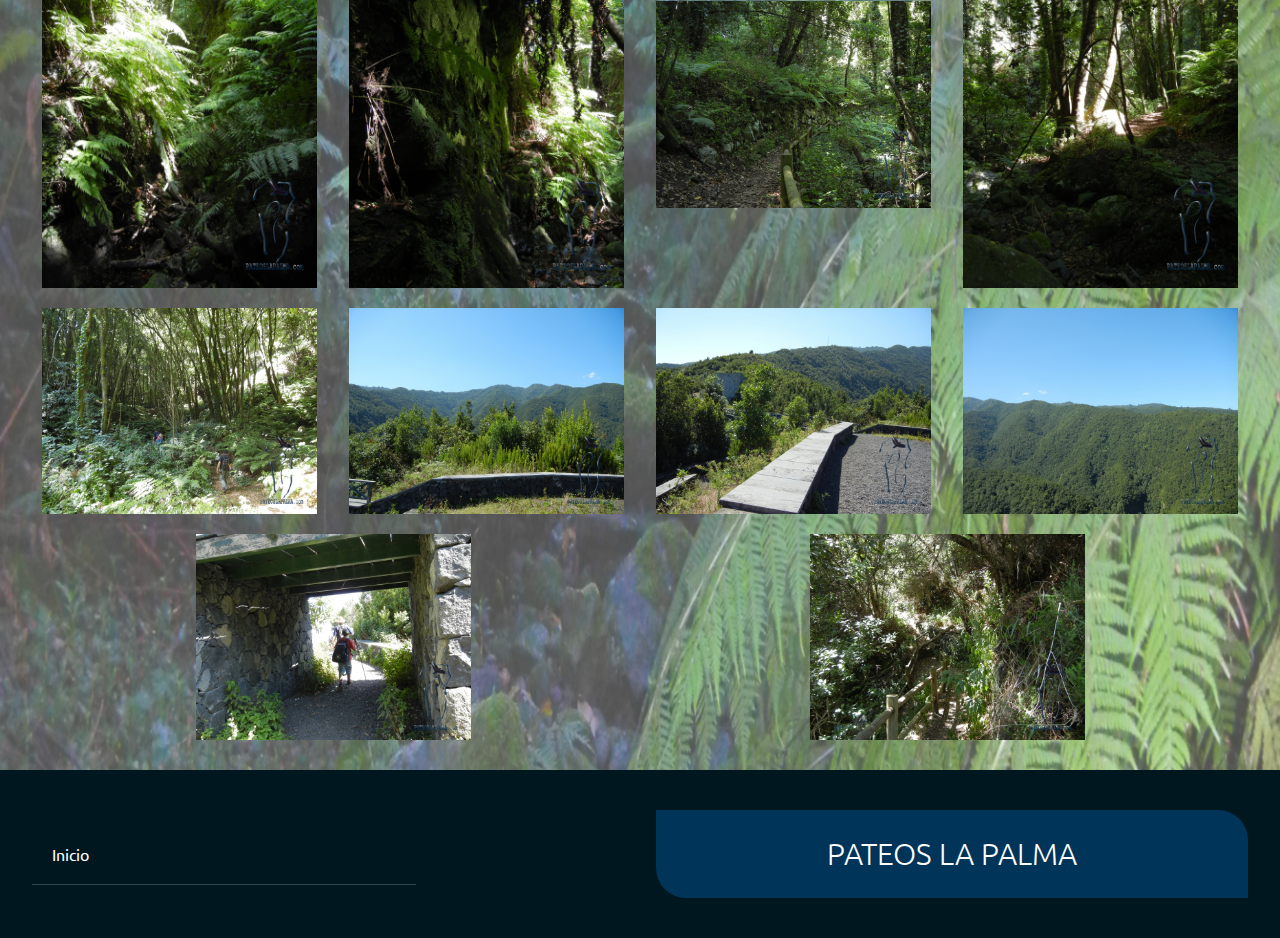
<file: cubo.html>
<!doctype html>
<html lang="es">
<head>
    <meta charset="utf-8">
    
    <meta name="description" content="grid">
    <meta name=”google” content=”nositelinkssearchbox”>
    <meta name="robots" content="NoIndex,Follow">
    <meta name="googlebot" content="noindex, follow">
    <!--    meta:vp para poner el meta viewport-->
    <meta name="viewport" content="width=device-width, user-scalble=no, initial-scale=1.0, minimum-scale=1.0"/>
<link rel="stylesheet" href="css/fonts.css"> 
<script src="css/prefixfree.min.js"></script> 
<!--    meta:vp para poner el meta viewport-->
  <link href='https://fonts.googleapis.com/css?family=Ubuntu:400,300italic,700' rel='stylesheet' type='text/css'>
    <link href='https://fonts.googleapis.com/css?family=Open+Sans:400,400italic,600,600italic,700,300,300italic' rel='stylesheet' type='text/css'>
    <link rel="stylesheet" href="css/flexboxgrid.min.css">
    <link rel="stylesheet" href="css/estilos.css">
    <link rel="stylesheet" href="css/fonts.css"> 


 <script src="js/jquery-2.1.4.min.js"></script>
     <script src="js/main.js"></script>

<!-- Add mousewheel plugin (this is optional) -->
<script type="text/javascript" src="fancybox/lib/jquery.mousewheel-3.0.6.pack.js"></script>

<!-- Add fancyBox -->
<link rel="stylesheet" href="fancybox/source/jquery.fancybox.css" type="text/css" media="screen" />
<script type="text/javascript" src="fancybox/source/jquery.fancybox.pack.js"></script>

<!-- Optionally add helpers - button, thumbnail and/or media -->
<link rel="stylesheet" href="fancybox/source/helpers/jquery.fancybox-buttons.css" type="text/css" media="screen" />
<script type="text/javascript" src="fancybox/source/helpers/jquery.fancybox-buttons.js"></script>
<script type="text/javascript" src="fancybox/source/helpers/jquery.fancybox-media.js"></script>

<link rel="stylesheet" href="fancybox/source/helpers/jquery.fancybox-thumbs.css" type="text/css" media="screen" />
<script type="text/javascript" src="fancybox/source/helpers/jquery.fancybox-thumbs.js"></script>
  
   <script>
   $(document).ready(function() {
	$(".fancybox").fancybox({
		openEffect	: 'elastic',
		closeEffect	: 'elastic',
			padding : 0,		
	});
});

</script>

 <link href='https://fonts.googleapis.com/css?family=Ubuntu:400,300italic,700' rel='stylesheet' type='text/css'>
    <link href='https://fonts.googleapis.com/css?family=Open+Sans:400,400italic,600,600italic,700,300,300italic' rel='stylesheet' type='text/css'>
    <link rel="stylesheet" href="css/flexboxgrid.min.css">
    <link rel="stylesheet" href="css/estilos.css">
    <title>Pateos la Palma-Cubo de la galga</title>
</head>
<body>    

<header>

<!-- <div class="menu_bar">
      <a href="#" class="bt-menu"><span class="icon-menu"></span>Menu</a>
 </div> -->
<div class="logo-menu">
        <div class="container-fluid">
          <div class="row middle-xs">
            <div class="logo col-xs-12 col-sm-6 center-xs start-sm">         
            <h2>PATEOS LA PALMA</h2>
            </div>

            <nav  class="menu col-xs-12 col-sm-6 center-xs end-sm">
          <ul>   
            <li>  <a href="index.html"><span class="icon-home"></span>Inicio</a> </li>
             <li> <a href="consejos.html"><span class="icon-safari"></span>Consejos</a></li>
             <!--  <a href="">Registrate</a> -->  
          </ul>
            </nav>
                     </div>
        </div>
      </div>
<div class="logo-imagen">
        <div class="container-fluid">
            <div class="row between-xs">
               <div class="logo-pateos col-xs-12">
                   <img src="imagenes/logo.jpg" alt="">
               </div>
                
            </div>
        </div>
    </div>

      <div class="submenu">
        <div class="container-fluid">
          <div class="row center-xs">
            <div class="col-xs-12">
            <h2>CUBO DE LA GALGA</h2>
<!--
              <nav>
                <a href="#">Populares</a>
                <a href="#">Recientes</a>
                <a href="#">Favoritos</a>
              </nav>
-->
            </div>
          </div>
        </div>
      </div>
    </header>

<div class="main">
      <div class="container-fluid">
       
       <div class="row around-xs row middle-xs">
         
           <div class="thumb col-xs-6 col-sm-4 col-md-3 "><a class="fancybox" rel="gallery1" href="imagenes/cubo/01.jpg"><img src="imagenes/cubo/01.jpg" alt=""></a></div>
           <div class="thumb col-xs-6 col-sm-4 col-md-3 "><a class="fancybox" rel="gallery1" href="imagenes/cubo/02.jpg"><img src="imagenes/cubo/02.jpg" alt=""></a></div>
           <div class="thumb col-xs-6 col-sm-4 col-md-3 "><a class="fancybox" rel="gallery1" href="imagenes/cubo/03.jpg"><img src="imagenes/cubo/03.jpg" alt=""></a></div>
           <div class="thumb col-xs-6 col-sm-4 col-md-3 "><a class="fancybox" rel="gallery1" href="imagenes/cubo/04.jpg"><img src="imagenes/cubo/04.jpg" alt=""></a></div>
           <div class="thumb col-xs-6 col-sm-4 col-md-3 "><a class="fancybox" rel="gallery1" href="imagenes/cubo/05.jpg"><img src="imagenes/cubo/05.jpg" alt=""></a></div>
           <div class="thumb col-xs-6 col-sm-4 col-md-3 "><a class="fancybox" rel="gallery1" href="imagenes/cubo/06.jpg"><img src="imagenes/cubo/06.jpg" alt=""></a></div>
           <div class="thumb col-xs-6 col-sm-4 col-md-3 "><a class="fancybox" rel="gallery1" href="imagenes/cubo/07.jpg"><img src="imagenes/cubo/07.jpg" alt=""></a></div>
           <div class="thumb col-xs-6 col-sm-4 col-md-3 "><a class="fancybox" rel="gallery1" href="imagenes/cubo/08.jpg"><img src="imagenes/cubo/08.jpg" alt=""></a></div>
           <div class="thumb col-xs-6 col-sm-4 col-md-3 "><a class="fancybox" rel="gallery1" href="imagenes/cubo/09.jpg"><img src="imagenes/cubo/09.jpg" alt=""></a></div>
           <div class="thumb col-xs-6 col-sm-4 col-md-3 "><a class="fancybox" rel="gallery1" href="imagenes/cubo/10.jpg"><img src="imagenes/cubo/10.jpg" alt=""></a></div>
           <div class="thumb col-xs-6 col-sm-4 col-md-3 "><a class="fancybox" rel="gallery1" href="imagenes/cubo/11.jpg"><img src="imagenes/cubo/11.jpg" alt=""></a></div>
           <div class="thumb col-xs-6 col-sm-4 col-md-3 "><a class="fancybox" rel="gallery1" href="imagenes/cubo/12.jpg"><img src="imagenes/cubo/12.jpg" alt=""></a></div>
           <div class="thumb col-xs-6 col-sm-4 col-md-3 "><a class="fancybox" rel="gallery1" href="imagenes/cubo/13.jpg"><img src="imagenes/cubo/13.jpg" alt=""></a></div>
           <div class="thumb col-xs-6 col-sm-4 col-md-3 "><a class="fancybox" rel="gallery1" href="imagenes/cubo/14.jpg"><img src="imagenes/cubo/14.jpg" alt=""></a></div>
           <div class="thumb col-xs-6 col-sm-4 col-md-3 "><a class="fancybox" rel="gallery1" href="imagenes/cubo/15.jpg"><img src="imagenes/cubo/15.jpg" alt=""></a></div>
           <div class="thumb col-xs-6 col-sm-4 col-md-3 "><a class="fancybox" rel="gallery1" href="imagenes/cubo/16.jpg"><img src="imagenes/cubo/16.jpg" alt=""></a></div>
           <div class="thumb col-xs-6 col-sm-4 col-md-3 "><a class="fancybox" rel="gallery1" href="imagenes/cubo/17.jpg"><img src="imagenes/cubo/17.jpg" alt=""></a></div>
           <div class="thumb col-xs-6 col-sm-4 col-md-3 "><a class="fancybox" rel="gallery1" href="imagenes/cubo/18.jpg"><img src="imagenes/cubo/18.jpg" alt=""></a></div>
           <div class="thumb col-xs-6 col-sm-4 col-md-3 "><a class="fancybox" rel="gallery1" href="imagenes/cubo/19.jpg"><img src="imagenes/cubo/19.jpg" alt=""></a></div>
           <div class="thumb col-xs-6 col-sm-4 col-md-3 "><a class="fancybox" rel="gallery1" href="imagenes/cubo/20.jpg"><img src="imagenes/cubo/20.jpg" alt=""></a></div>
           <div class="thumb col-xs-6 col-sm-4 col-md-3 "><a class="fancybox" rel="gallery1" href="imagenes/cubo/21.jpg"><img src="imagenes/cubo/21.jpg" alt=""></a></div>
           <div class="thumb col-xs-6 col-sm-4 col-md-3 "><a class="fancybox" rel="gallery1" href="imagenes/cubo/22.jpg"><img src="imagenes/cubo/22.jpg" alt=""></a></div>
 
          </div>
          </div>
          </div>

    <footer>
      <div class="container-fluid">
        <div class="row middle-xs between-xs">
          <div class="col-xs-12 col-sm-4">
            <div class="nav">
              <a href="index.html">Inicio</a>
              <!-- <a href="#">Trabajos</a>
              <a href="#">Terminos y Condiciones</a>
              <a href="#">Contacto</a> -->
            </div>
          </div>
          <div class="col-xs-12 col-sm-6">
            <div class="logo">PATEOS LA PALMA</div>
          </div>
        </div>
    </div>
    </footer>  
    </body>
</html>
</file>
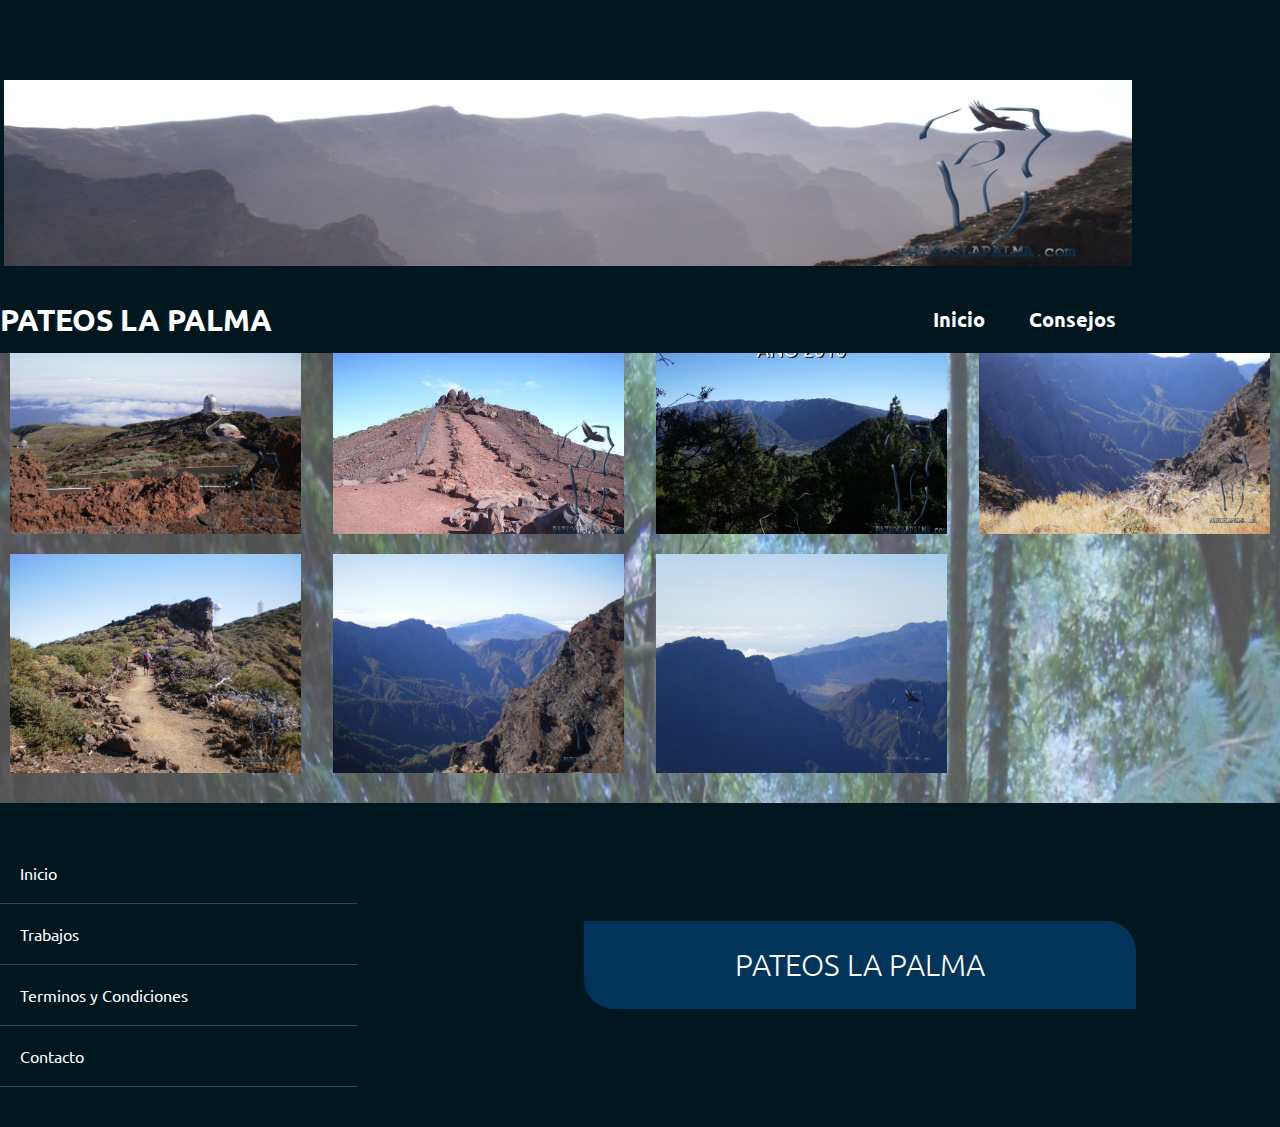
<file: indexviejo.html>
<!doctype html>
<html lang="es">
<head>
    <meta charset="utf-8">
    
    <meta name="description" content="grid">
    <meta name=”google” content=”nositelinkssearchbox”>
    <meta name="robots" content="NoIndex,Follow">
    <meta name="googlebot" content="noindex, follow">
    <meta name="viewport" content="width=device-width, user-scalble=no, initial-scale=1.0, minimum-scale=1.0"/>
    <script src="css/prefixfree.min.js"></script>
   
  
<!--    meta:vp para poner el meta viewport-->
   <link href='https://fonts.googleapis.com/css?family=Ubuntu:400,300italic,700' rel='stylesheet' type='text/css'>
    <link href='https://fonts.googleapis.com/css?family=Open+Sans:400,400italic,600,600italic,700,300,300italic' rel='stylesheet' type='text/css'>
    <link rel="stylesheet" href="css/flexboxgrid.min.css">
    <link rel="stylesheet" href="css/estilos.css">
    <link rel="stylesheet" href="css/fonts.css">
    

    <title>Pateos la Palma</title>



</head>
<body>
    

<header>
    <div class="logo-imagen">
        <div class="container">
            <div class="row midle-xs">
               <div class="logo-pateos">
                   <img src="imagenes/logo.jpg" alt="">
               </div>
                
            </div>
        </div>
    </div>

      <div class="logo-menu">
        <div class="container">
          <div class="row middle-xs between-xs">
            <div class="logo col-xs-12 col-sm-6 center-xs start-sm">         
            <h2>PATEOS LA PALMA</h2>
            </div>
            
            <nav class="menu col-xs-12 col-sm-6 center-xs end-sm" >
                 

              <a href="index.html"><span class="icon-house"></span>Inicio</a>
              <a href="#"><span class="icon-house"></span>Consejos</a>
             <!--  <a href="">Registrate</a> -->  


            </nav>
          </div>
        </div>
      </div>

 <!-- <div class="menu_bar">
      <a href="#" class="bt-menu"><span class="icon-list2"></span>Menú</a>
    </div>
 
    <nav>
      <ul>
        <li><a href="#"><span class="icon-house"></span>Inicio</a></li>
        <li><a href="#"><span class="icon-suitcase"></span>Trabajos</a></li>
        <li class="submenu">
          <a href="#"><span class="icon-rocket"></span>Proyectos<span class="caret icon-arrow-down6"></span></a>
          <ul class="children">
            <li><a href="#">SubElemento #1 <span class="icon-dot"></span></a></li>
            <li><a href="#">SubElemento #2 <span class="icon-dot"></span></a></li>
            <li><a href="#">SubElemento #3 <span class="icon-dot"></span></a></li>
          </ul>
        </li>
        <li><a href="#"><span class="icon-earth"></span>Servicios</a></li>
        <li><a href="#"><span class="icon-mail"></span>Contacto</a></li>
      </ul>
    </nav>  -->


      <div class="submenu">
        <div class="container">
          <div class="row center-xs">
            <div class="col-xs">
             <!--  <nav>
                <a href="#">Populares</a>
                <a href="#">Recientes</a>
                <a href="#">Favoritos</a>
              </nav> -->
            </div>
          </div>
        </div>
      </div>

    </header>

    <div class="main">
      <div class="containerindex">
       
        <div class="row middle-xs">
         
          <div class="thumb col-xs-6 col-sm-4 col-md-3 ">
           <a href="roque-pilar.html">
            <img src="imagenes/RP01.jpeg" alt=""></a>
          </div>

          <div class="thumb col-xs-6 col-sm-4 col-md-3 ">
           <a href="roque-time.html">
            <img src="imagenes/RT01.jpg" alt=""></a>
          </div>
           
            <div class="thumb col-xs-6 col-sm-4 col-md-3 ">
          <a href="rutavolcanes.html">
            <img src="imagenes/RV01.jpg" alt=""></a>
          </div>
          
          <div class="thumb col-xs-6 col-sm-4 col-md-3 ">           
            <img src="imagenes/rp/roque-el%20pilar%20003.jpeg" alt="">
          <a href="imagenes/rp/roque-el%20pilar%20003.jpeg"></a></div>

          <div class="thumb col-xs-6 col-sm-4 col-md-3 ">
           <a href="imagenes/rp/roque-el%20pilar%20004.jpeg"> <img src="imagenes/rp/roque-el%20pilar%20004.jpeg" alt=""></a>
          </div>

          <div class="thumb col-xs-6 col-sm-4 col-md-3 ">
           <a  href="imagenes/rp/roque-el%20pilar%20005.jpeg">
            <img src="imagenes/rp/roque-el%20pilar%20005.jpeg" alt=""></a>
          </div>

          <div class="thumb col-xs-6 col-sm-4 col-md-3 ">
           <a href="imagenes/rp/roque-el%20pilar%20006.jpeg">
            <img src="imagenes/rp/roque-el%20pilar%20006.jpeg" alt=""></a>
          </div>
        </div>
      </div>
    </div>

    <footer>
      <div class="container">
        <div class="row middle-xs between-xs">
          <div class="col-xs-12 col-sm-4">
            <div class="nav">
              <a href="index.html">Inicio</a>
              <a href="#">Trabajos</a>
              <a href="#">Terminos y Condiciones</a>
              <a href="#">Contacto</a>
            </div>
          </div>
          <div class="col-xs-12 col-sm-6">

            <div class="logo">PATEOS LA PALMA</div>
          </div>
        </div>
		</div>
    </footer>

     <script src="js/jquery-2.1.4.min.js"></script>
     <script src="js/main.js"></script>
    </body>
</html>
</file>
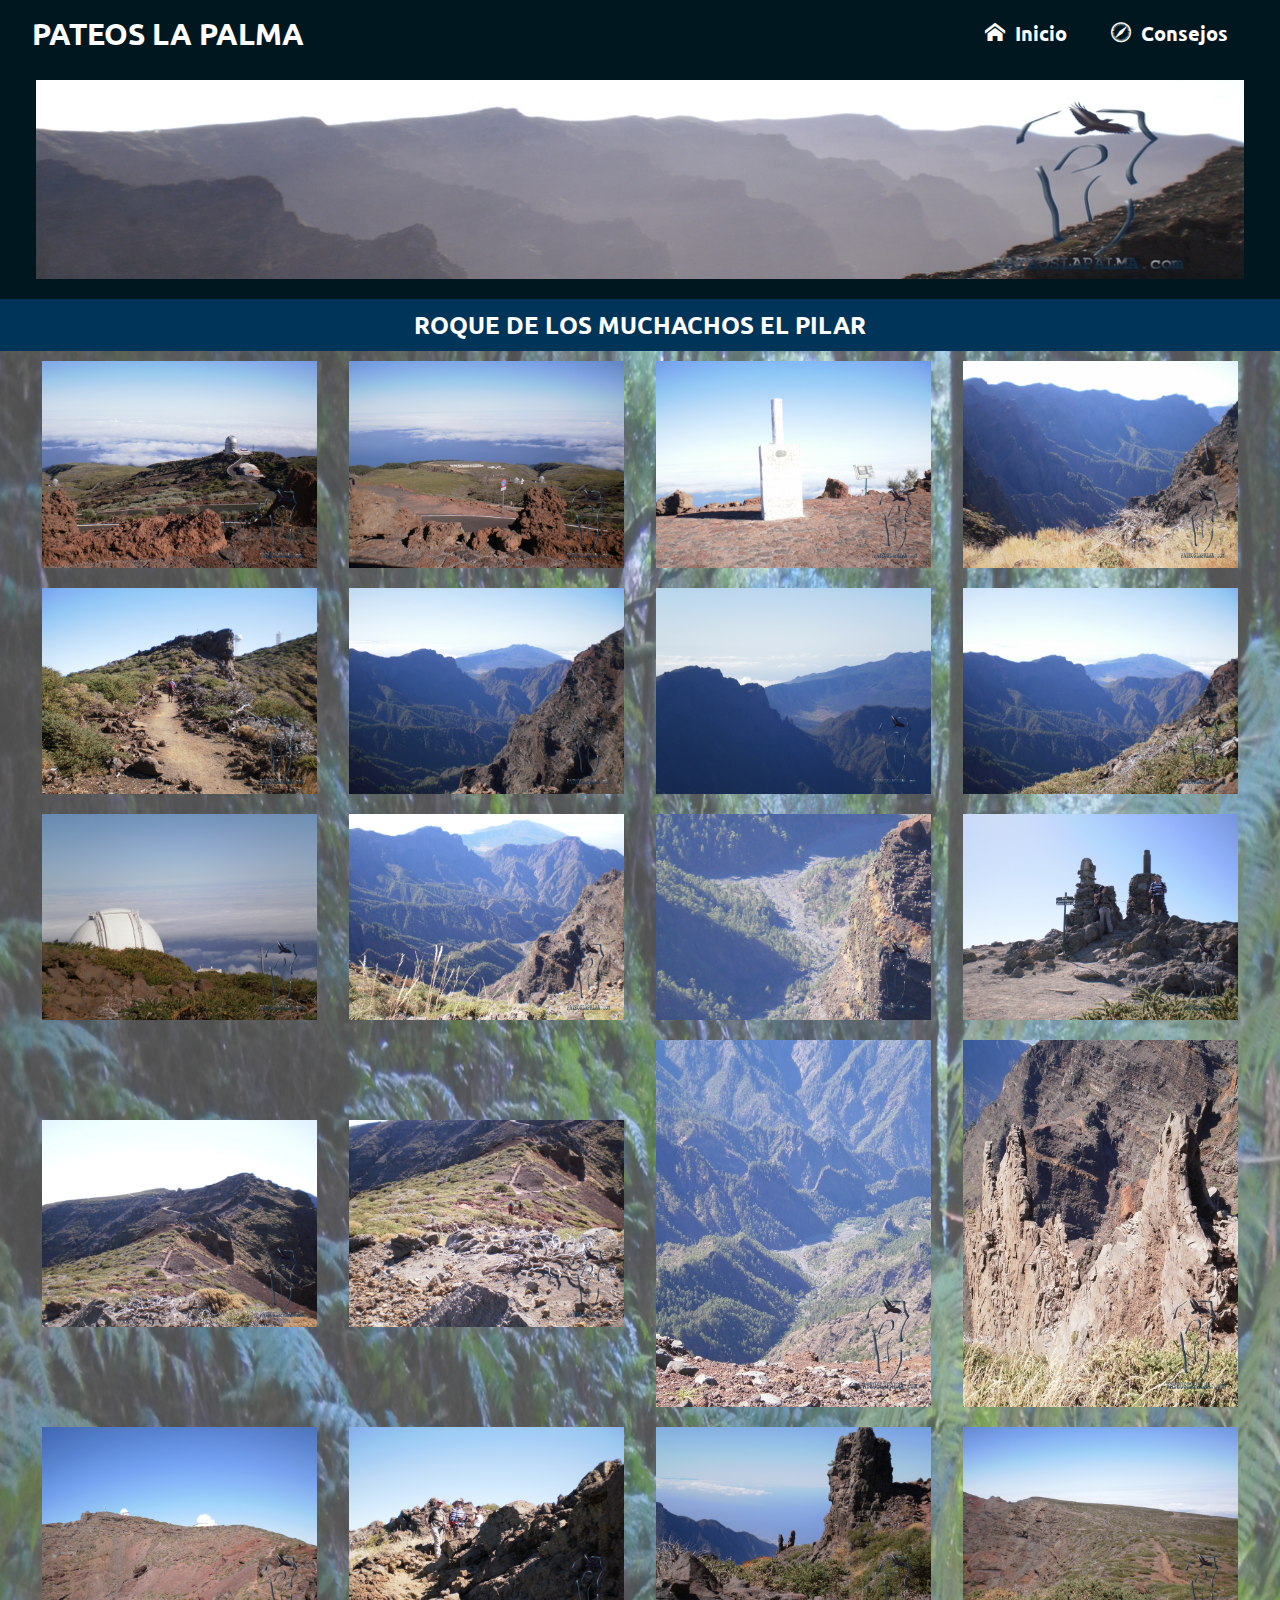
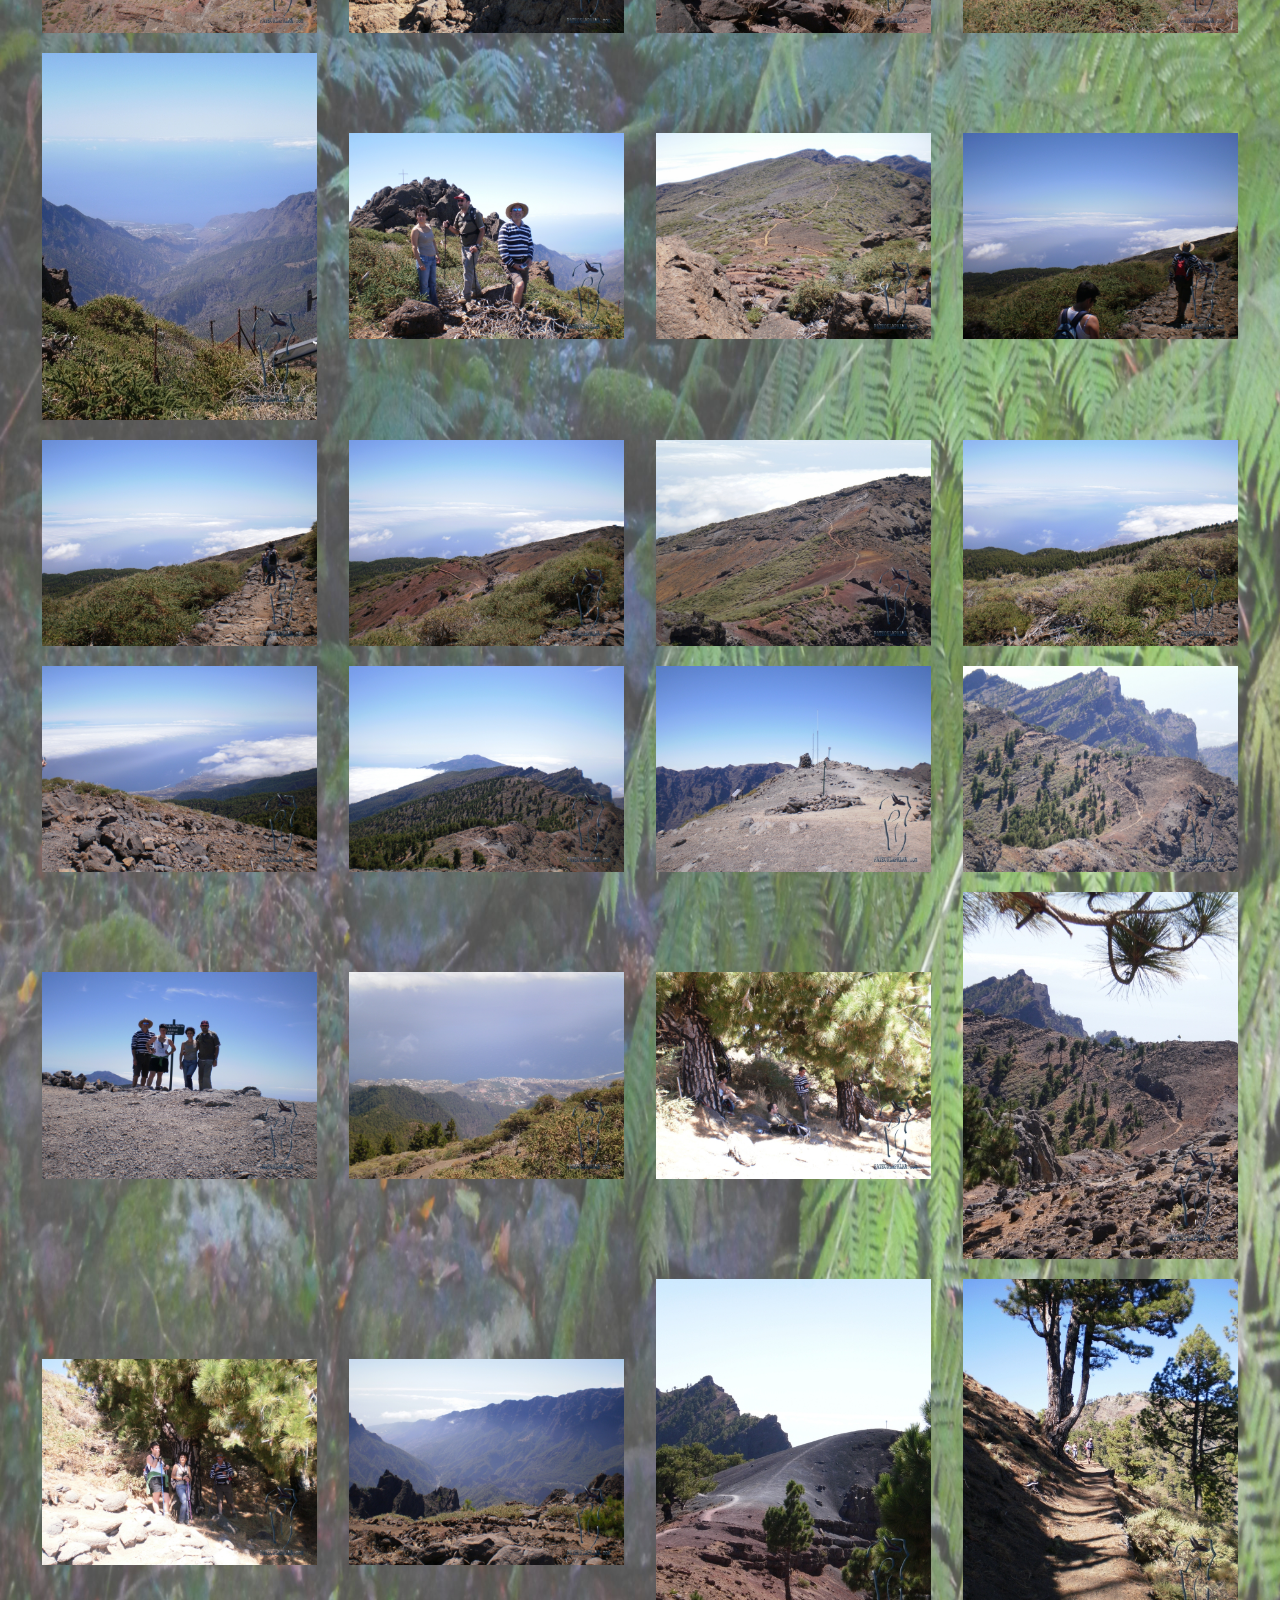
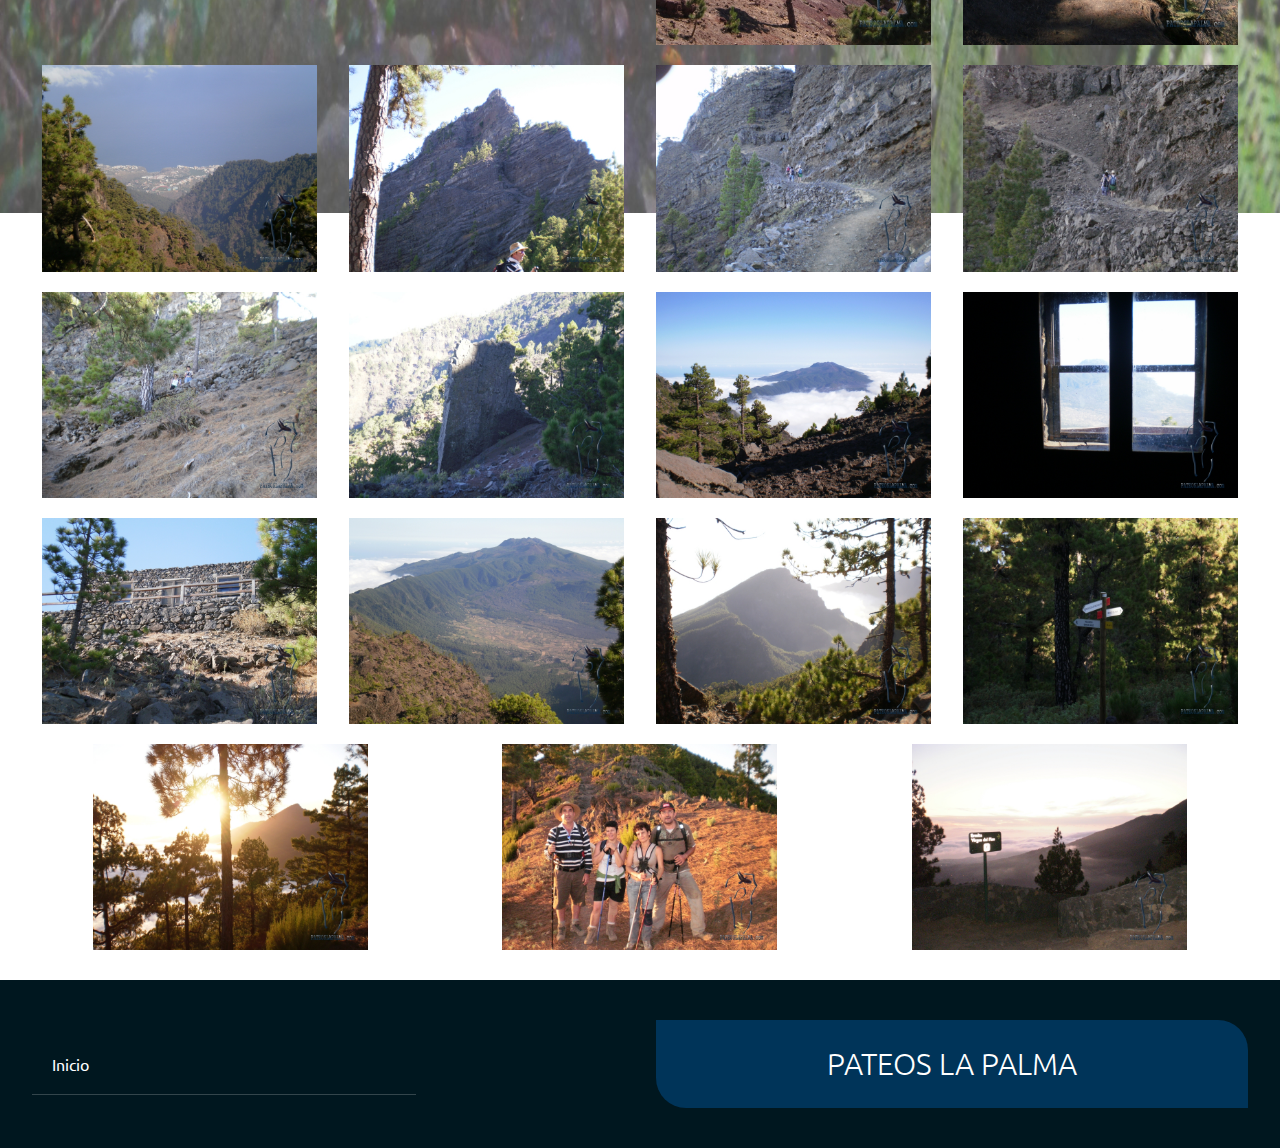
<file: roque-pilar.html>
<!doctype html>
<html lang="es">
<head>
    <meta charset="utf-8">
    
    <meta name="description" content="grid">
    <meta name=”google” content=”nositelinkssearchbox”>
    <meta name="robots" content="NoIndex,Follow">
    <meta name="googlebot" content="noindex, follow">
    <!--    meta:vp para poner el meta viewport-->
    <meta name="viewport" content="width=device-width, user-scalble=no, initial-scale=1.0, minimum-scale=1.0"/>
<link rel="stylesheet" href="css/fonts.css"> 
<script src="css/prefixfree.min.js"></script> 
<!--    meta:vp para poner el meta viewport-->
  <link href='https://fonts.googleapis.com/css?family=Ubuntu:400,300italic,700' rel='stylesheet' type='text/css'>
    <link href='https://fonts.googleapis.com/css?family=Open+Sans:400,400italic,600,600italic,700,300,300italic' rel='stylesheet' type='text/css'>
    <link rel="stylesheet" href="css/flexboxgrid.min.css">
    <link rel="stylesheet" href="css/estilos.css">
    <link rel="stylesheet" href="css/fonts.css"> 


 <script src="js/jquery-2.1.4.min.js"></script>
     <script src="js/main.js"></script>

<!-- Add mousewheel plugin (this is optional) -->
<script type="text/javascript" src="fancybox/lib/jquery.mousewheel-3.0.6.pack.js"></script>

<!-- Add fancyBox -->
<link rel="stylesheet" href="fancybox/source/jquery.fancybox.css" type="text/css" media="screen" />
<script type="text/javascript" src="fancybox/source/jquery.fancybox.pack.js"></script>

<!-- Optionally add helpers - button, thumbnail and/or media -->
<link rel="stylesheet" href="fancybox/source/helpers/jquery.fancybox-buttons.css" type="text/css" media="screen" />
<script type="text/javascript" src="fancybox/source/helpers/jquery.fancybox-buttons.js"></script>
<script type="text/javascript" src="fancybox/source/helpers/jquery.fancybox-media.js"></script>

<link rel="stylesheet" href="fancybox/source/helpers/jquery.fancybox-thumbs.css" type="text/css" media="screen" />
<script type="text/javascript" src="fancybox/source/helpers/jquery.fancybox-thumbs.js"></script>
  
     

   <script>
   $(document).ready(function() {
	$(".fancybox").fancybox({
		openEffect	: 'elastic',
		closeEffect	: 'elastic',
			padding : 0,		
	});
});

</script>

 <link href='https://fonts.googleapis.com/css?family=Ubuntu:400,300italic,700' rel='stylesheet' type='text/css'>
    <link href='https://fonts.googleapis.com/css?family=Open+Sans:400,400italic,600,600italic,700,300,300italic' rel='stylesheet' type='text/css'>
    <link rel="stylesheet" href="css/flexboxgrid.min.css">
    <link rel="stylesheet" href="css/estilos.css">
    <title>Pateos la Palma-Roque el Pilar</title>
</head>
<body>    

<header>


<!-- <div class="menu_bar">
      <a href="#" class="bt-menu"><span class="icon-menu"></span>Menu</a>
 </div> -->
<div class="logo-menu">
        <div class="container-fluid">
          <div class="row middle-xs">
            <div class="logo col-xs-12 col-sm-6 center-xs start-sm">         
            <h2>PATEOS LA PALMA</h2>
            </div>

            <nav  class="menu col-xs-12 col-sm-6 center-xs end-sm">
          <ul>   
            <li>  <a href="index.html"><span class="icon-home"></span>Inicio</a> </li>
             <li> <a href="consejos.html"><span class="icon-safari"></span>Consejos</a></li>
             <!--  <a href="">Registrate</a> -->  
          </ul>
            </nav>
                     </div>
        </div>
      </div>
<div class="logo-imagen">
        <div class="container-fluid">
            <div class="row between-xs">
               <div class="logo-pateos col-xs-12">
                   <img src="imagenes/logo.jpg" alt="">
               </div>
                
            </div>
        </div>
    </div>

      <div class="submenu">
        <div class="container-fluid">
          <div class="row center-xs">
            <div class="col-xs-12">
            <h2>ROQUE DE LOS MUCHACHOS EL PILAR</h2>
<!--
              <nav>
                <a href="#">Populares</a>
                <a href="#">Recientes</a>
                <a href="#">Favoritos</a>
              </nav>
-->
            </div>
          </div>
        </div>
      </div>
    </header>

    <div class="main">
      <div class="container-fluid">
       
       <div class="row around-xs row middle-xs">
         
          <div class="thumb col-xs-6 col-sm-4 col-md-3 ">
           <a class="fancybox" rel="gallery1" href="imagenes/rp/roque-el%20pilar%20000.jpeg">
            <img src="imagenes/rp/roque-el%20pilar%20000.jpeg" alt=""></a>           
          </div>
          <div class="thumb col-xs-6 col-sm-4 col-md-3 ">
           <a class="fancybox" rel="gallery1" href="imagenes/rp/roque-el%20pilar%20001.jpeg">
            <img src="imagenes/rp/roque-el%20pilar%20001.jpeg" alt=""></a>
          </div>          
            <div class="thumb col-xs-6 col-sm-4 col-md-3 ">
          <a class="fancybox" rel="gallery1" href="imagenes/rp/roque-el%20pilar%20002.jpeg">
            <img src="imagenes/rp/roque-el%20pilar%20002.jpeg" alt=""></a>
          </div>         
          <div class="thumb col-xs-6 col-sm-4 col-md-3 ">           
            <img src="imagenes/rp/roque-el%20pilar%20003.jpeg" alt="">
          <a class="fancybox" rel="gallery1"  href="imagenes/rp/roque-el%20pilar%20003.jpeg"></a></div>
          <div class="thumb col-xs-6 col-sm-4 col-md-3 ">
           <a class="fancybox" rel="gallery1" href="imagenes/rp/roque-el%20pilar%20004.jpeg"> <img src="imagenes/rp/roque-el%20pilar%20004.jpeg" alt=""></a>
          </div>
          <div class="thumb col-xs-6 col-sm-4 col-md-3 ">
           <a  class="fancybox" rel="gallery1" href="imagenes/rp/roque-el%20pilar%20005.jpeg">
            <img src="imagenes/rp/roque-el%20pilar%20005.jpeg" alt=""></a>
          </div>
          <div class="thumb col-xs-6 col-sm-4 col-md-3 ">
           <a class="fancybox" rel="gallery1" href="imagenes/rp/roque-el%20pilar%20006.jpeg">
            <img src="imagenes/rp/roque-el%20pilar%20006.jpeg" alt=""></a>
          </div>        
            <div class="thumb col-xs-6 col-sm-4 col-md-3 ">
           <a class="fancybox" rel="gallery1" href="imagenes/rp/roque-el%20pilar%20007.jpeg">
            <img src="imagenes/rp/roque-el%20pilar%20007.jpeg" alt=""></a>
          </div>
            <div class="thumb col-xs-6 col-sm-4 col-md-3 ">
           <a class="fancybox" rel="gallery1" href="imagenes/rp/roque-el%20pilar%20008.jpeg">
            <img src="imagenes/rp/roque-el%20pilar%20008.jpeg" alt=""></a>
          </div>
            <div class="thumb col-xs-6 col-sm-4 col-md-3 ">
           <a class="fancybox" rel="gallery1" href="imagenes/rp/roque-el%20pilar%20009.jpeg">
            <img src="imagenes/rp/roque-el%20pilar%20009.jpeg" alt=""></a>
          </div>
            <div class="thumb col-xs-6 col-sm-4 col-md-3 ">
           <a class="fancybox" rel="gallery1" href="imagenes/rp/roque-el%20pilar%20010.jpeg">
            <img src="imagenes/rp/roque-el%20pilar%20010.jpeg" alt=""></a>
          </div>
            <div class="thumb col-xs-6 col-sm-4 col-md-3 ">
           <a class="fancybox" rel="gallery1" href="imagenes/rp/roque-el%20pilar%20011.jpeg">
            <img src="imagenes/rp/roque-el%20pilar%20011.jpeg" alt=""></a>
          </div>
            <div class="thumb col-xs-6 col-sm-4 col-md-3 ">
           <a class="fancybox" rel="gallery1" href="imagenes/rp/roque-el%20pilar%20012.jpeg">
            <img src="imagenes/rp/roque-el%20pilar%20012.jpeg" alt=""></a>
          </div>
            <div class="thumb col-xs-6 col-sm-4 col-md-3 ">
           <a class="fancybox" rel="gallery1" href="imagenes/rp/roque-el%20pilar%20013.jpeg">
            <img src="imagenes/rp/roque-el%20pilar%20013.jpeg" alt=""></a>
          </div>
            <div class="thumb col-xs-6 col-sm-4 col-md-3 ">
           <a class="fancybox" rel="gallery1" href="imagenes/rp/roque-el%20pilar%20014.jpeg">
            <img src="imagenes/rp/roque-el%20pilar%20014.jpeg" alt=""></a>
          </div>
            <div class="thumb col-xs-6 col-sm-4 col-md-3 ">
           <a class="fancybox" rel="gallery1" href="imagenes/rp/roque-el%20pilar%20015.jpeg">
            <img src="imagenes/rp/roque-el%20pilar%20015.jpeg" alt=""></a>
          </div>
            <div class="thumb col-xs-6 col-sm-4 col-md-3 ">
           <a class="fancybox" rel="gallery1" href="imagenes/rp/roque-el%20pilar%20016.jpeg">
            <img src="imagenes/rp/roque-el%20pilar%20016.jpeg" alt=""></a>
          </div>
            <div class="thumb col-xs-6 col-sm-4 col-md-3 ">
           <a class="fancybox" rel="gallery1" href="imagenes/rp/roque-el%20pilar%20017.jpeg">
            <img src="imagenes/rp/roque-el%20pilar%20017.jpeg" alt=""></a>
          </div>
            <div class="thumb col-xs-6 col-sm-4 col-md-3 ">
           <a class="fancybox" rel="gallery1" href="imagenes/rp/roque-el%20pilar%20018.jpeg">
            <img src="imagenes/rp/roque-el%20pilar%20018.jpeg" alt=""></a>
          </div>
            <div class="thumb col-xs-6 col-sm-4 col-md-3 ">
           <a class="fancybox" rel="gallery1" href="imagenes/rp/roque-el%20pilar%20019.jpeg">
            <img src="imagenes/rp/roque-el%20pilar%20019.jpeg" alt=""></a>
          </div>
            <div class="thumb col-xs-6 col-sm-4 col-md-3 ">
           <a class="fancybox" rel="gallery1" href="imagenes/rp/roque-el%20pilar%20020.jpeg">
            <img src="imagenes/rp/roque-el%20pilar%20020.jpeg" alt=""></a>
          </div>
            <div class="thumb col-xs-6 col-sm-4 col-md-3 ">
           <a class="fancybox" rel="gallery1" href="imagenes/rp/roque-el%20pilar%20021.jpeg">
            <img src="imagenes/rp/roque-el%20pilar%20021.jpeg" alt=""></a>
          </div>
            <div class="thumb col-xs-6 col-sm-4 col-md-3 ">
           <a class="fancybox" rel="gallery1" href="imagenes/rp/roque-el%20pilar%20022.jpeg">
            <img src="imagenes/rp/roque-el%20pilar%20022.jpeg" alt=""></a>
          </div>
            <div class="thumb col-xs-6 col-sm-4 col-md-3 ">
           <a class="fancybox" rel="gallery1" href="imagenes/rp/roque-el%20pilar%20023.jpeg">
            <img src="imagenes/rp/roque-el%20pilar%20023.jpeg" alt=""></a>
          </div>
            <div class="thumb col-xs-6 col-sm-4 col-md-3 ">
           <a class="fancybox" rel="gallery1" href="imagenes/rp/roque-el%20pilar%20024.jpeg">
            <img src="imagenes/rp/roque-el%20pilar%20024.jpeg" alt=""></a>
          </div>
            <div class="thumb col-xs-6 col-sm-4 col-md-3 ">
           <a class="fancybox" rel="gallery1" href="imagenes/rp/roque-el%20pilar%20025.jpeg">
            <img src="imagenes/rp/roque-el%20pilar%20025.jpeg" alt=""></a>
          </div>
            <div class="thumb col-xs-6 col-sm-4 col-md-3 ">
           <a class="fancybox" rel="gallery1" href="imagenes/rp/roque-el%20pilar%20026.jpeg">
            <img src="imagenes/rp/roque-el%20pilar%20026.jpeg" alt=""></a>
          </div>
            <div class="thumb col-xs-6 col-sm-4 col-md-3 ">
           <a class="fancybox" rel="gallery1" href="imagenes/rp/roque-el%20pilar%20027.jpeg">
            <img src="imagenes/rp/roque-el%20pilar%20027.jpeg" alt=""></a>
          </div>
            <div class="thumb col-xs-6 col-sm-4 col-md-3 ">
           <a class="fancybox" rel="gallery1" href="imagenes/rp/roque-el%20pilar%20028.jpeg">
            <img src="imagenes/rp/roque-el%20pilar%20028.jpeg" alt=""></a>
          </div>
            <div class="thumb col-xs-6 col-sm-4 col-md-3 ">
           <a class="fancybox" rel="gallery1" href="imagenes/rp/roque-el%20pilar%20029.jpeg">
            <img src="imagenes/rp/roque-el%20pilar%20029.jpeg" alt=""></a>
          </div>    
            <div class="thumb col-xs-6 col-sm-4 col-md-3 ">
           <a class="fancybox" rel="gallery1" href="imagenes/rp/roque-el%20pilar%20030.jpeg">
            <img src="imagenes/rp/roque-el%20pilar%20030.jpeg" alt=""></a>
          </div>
            <div class="thumb col-xs-6 col-sm-4 col-md-3 ">
           <a class="fancybox" rel="gallery1" href="imagenes/rp/roque-el%20pilar%20031.jpeg">
            <img src="imagenes/rp/roque-el%20pilar%20031.jpeg" alt=""></a>
          </div>    
            <div class="thumb col-xs-6 col-sm-4 col-md-3 ">
           <a  class="fancybox" rel="gallery1" href="imagenes/rp/roque-el%20pilar%20032.jpeg">
            <img src="imagenes/rp/roque-el%20pilar%20032.jpeg" alt=""></a>
          </div>


            <div class="thumb col-xs-6 col-sm-4 col-md-3 ">
           <a class="fancybox" rel="gallery1" href="imagenes/rp/roque-el%20pilar%20033.jpeg">
            <img src="imagenes/rp/roque-el%20pilar%20033.jpeg" alt=""></a>
          </div>


			       <div class="thumb col-xs-6 col-sm-4 col-md-3 ">
           <a class="fancybox" rel="gallery1" href="imagenes/rp/roque-el%20pilar%20034.jpeg">
            <img src="imagenes/rp/roque-el%20pilar%20034.jpeg" alt=""></a>
          </div>

            <div class="thumb col-xs-6 col-sm-4 col-md-3 ">
           <a class="fancybox" rel="gallery1" href="imagenes/rp/roque-el%20pilar%20035.jpeg">
            <img src="imagenes/rp/roque-el%20pilar%20035.jpeg" alt=""></a>
          </div>
            <div class="thumb col-xs-6 col-sm-4 col-md-3 ">
           <a class="fancybox" rel="gallery1" href="imagenes/rp/roque-el%20pilar%20036.jpeg">
            <img src="imagenes/rp/roque-el%20pilar%20036.jpeg" alt=""></a>
          </div>
            <div class="thumb col-xs-6 col-sm-4 col-md-3 ">
           <a class="fancybox" rel="gallery1" href="imagenes/rp/roque-el%20pilar%20037.jpeg">
            <img src="imagenes/rp/roque-el%20pilar%20037.jpeg" alt=""></a>
          </div>
		<div class="thumb col-xs-6 col-sm-4 col-md-3 ">
           <a class="fancybox" rel="gallery1" href="imagenes/rp/roque-el%20pilar%20038.jpeg">
            <img src="imagenes/rp/roque-el%20pilar%20038.jpeg" alt=""></a>
          </div>
<div class="thumb col-xs-6 col-sm-4 col-md-3 ">
           <a class="fancybox" rel="gallery1" href="imagenes/rp/roque-el%20pilar%20039.jpeg">
            <img src="imagenes/rp/roque-el%20pilar%20039.jpeg" alt=""></a>
          </div>
<div class="thumb col-xs-6 col-sm-4 col-md-3 ">
           <a class="fancybox" rel="gallery1" href="imagenes/rp/roque-el%20pilar%20040.jpeg">
            <img src="imagenes/rp/roque-el%20pilar%20040.jpeg" alt=""></a>
          </div>
<div class="thumb col-xs-6 col-sm-4 col-md-3 ">
           <a class="fancybox" rel="gallery1" href="imagenes/rp/roque-el%20pilar%20041.jpeg">
            <img src="imagenes/rp/roque-el%20pilar%20041.jpeg" alt=""></a>
          </div>
<div class="thumb col-xs-6 col-sm-4 col-md-3 ">
           <a class="fancybox" rel="gallery1" href="imagenes/rp/roque-el%20pilar%20042.jpeg">
            <img src="imagenes/rp/roque-el%20pilar%20042.jpeg" alt=""></a>
          </div>
<div class="thumb col-xs-6 col-sm-4 col-md-3 ">
           <a class="fancybox" rel="gallery1" href="imagenes/rp/roque-el%20pilar%20043.jpeg">
            <img src="imagenes/rp/roque-el%20pilar%20043.jpeg" alt=""></a>
          </div>
<div class="thumb col-xs-6 col-sm-4 col-md-3 ">
           <a class="fancybox" rel="gallery1" href="imagenes/rp/roque-el%20pilar%20044.jpeg">
            <img src="imagenes/rp/roque-el%20pilar%20044.jpeg" alt=""></a>
          </div>
<div class="thumb col-xs-6 col-sm-4 col-md-3 ">
           <a class="fancybox" rel="gallery1" href="imagenes/rp/roque-el%20pilar%20045.jpeg">
            <img src="imagenes/rp/roque-el%20pilar%20045.jpeg" alt=""></a>
          </div>
<div class="thumb col-xs-6 col-sm-4 col-md-3 ">
           <a class="fancybox" rel="gallery1" href="imagenes/rp/roque-el%20pilar%20046.jpeg">
            <img src="imagenes/rp/roque-el%20pilar%20046.jpeg" alt=""></a>
          </div>
<div class="thumb col-xs-6 col-sm-4 col-md-3 ">
           <a class="fancybox" rel="gallery1" href="imagenes/rp/roque-el%20pilar%20047.jpeg">
            <img src="imagenes/rp/roque-el%20pilar%20047.jpeg" alt=""></a>
          </div>
<div class="thumb col-xs-6 col-sm-4 col-md-3 ">
           <a class="fancybox" rel="gallery1" href="imagenes/rp/roque-el%20pilar%20048.jpeg">
            <img src="imagenes/rp/roque-el%20pilar%20048.jpeg" alt=""></a>
          </div>
<div class="thumb col-xs-6 col-sm-4 col-md-3 ">
           <a class="fancybox" rel="gallery1" href="imagenes/rp/roque-el%20pilar%20049.jpeg">
            <img src="imagenes/rp/roque-el%20pilar%20049.jpeg" alt=""></a>
          </div>
<div class="thumb col-xs-6 col-sm-4 col-md-3 ">
           <a class="fancybox" rel="gallery1" href="imagenes/rp/roque-el%20pilar%20050.jpeg">
            <img src="imagenes/rp/roque-el%20pilar%20050.jpeg" alt=""></a>
          </div>
<div class="thumb col-xs-6 col-sm-4 col-md-3 ">
           <a class="fancybox" rel="gallery1" href="imagenes/rp/roque-el%20pilar%20051.jpeg">
            <img src="imagenes/rp/roque-el%20pilar%20051.jpeg" alt=""></a>
          </div>
<div class="thumb col-xs-6 col-sm-4 col-md-3 ">
           <a class="fancybox" rel="gallery1" href="imagenes/rp/roque-el%20pilar%20052.jpeg">
            <img src="imagenes/rp/roque-el%20pilar%20052.jpeg" alt=""></a>
          </div>
<div class="thumb col-xs-6 col-sm-4 col-md-3 ">
           <a class="fancybox" rel="gallery1" href="imagenes/rp/roque-el%20pilar%20053.jpeg">
            <img src="imagenes/rp/roque-el%20pilar%20053.jpeg" alt=""></a>
          </div>
<div class="thumb col-xs-6 col-sm-4 col-md-3 ">
           <a class="fancybox" rel="gallery1" href="imagenes/rp/roque-el%20pilar%20054.jpeg">
            <img src="imagenes/rp/roque-el%20pilar%20054.jpeg" alt=""></a>
          </div>
        </div>
      </div>
    </div>
    <footer>
      <div class="container-fluid">
        <div class="row middle-xs between-xs">
          <div class="col-xs-12 col-sm-4">
            <div class="nav">
              <a href="index.html">Inicio</a>
              <!-- <a href="#">Trabajos</a>
              <a href="#">Terminos y Condiciones</a>
              <a href="#">Contacto</a> -->
            </div>
          </div>
          <div class="col-xs-12 col-sm-6">
            <div class="logo">PATEOS LA PALMA</div>
          </div>
        </div>
		</div>
    </footer>

   
    </body>
</html>
</file>
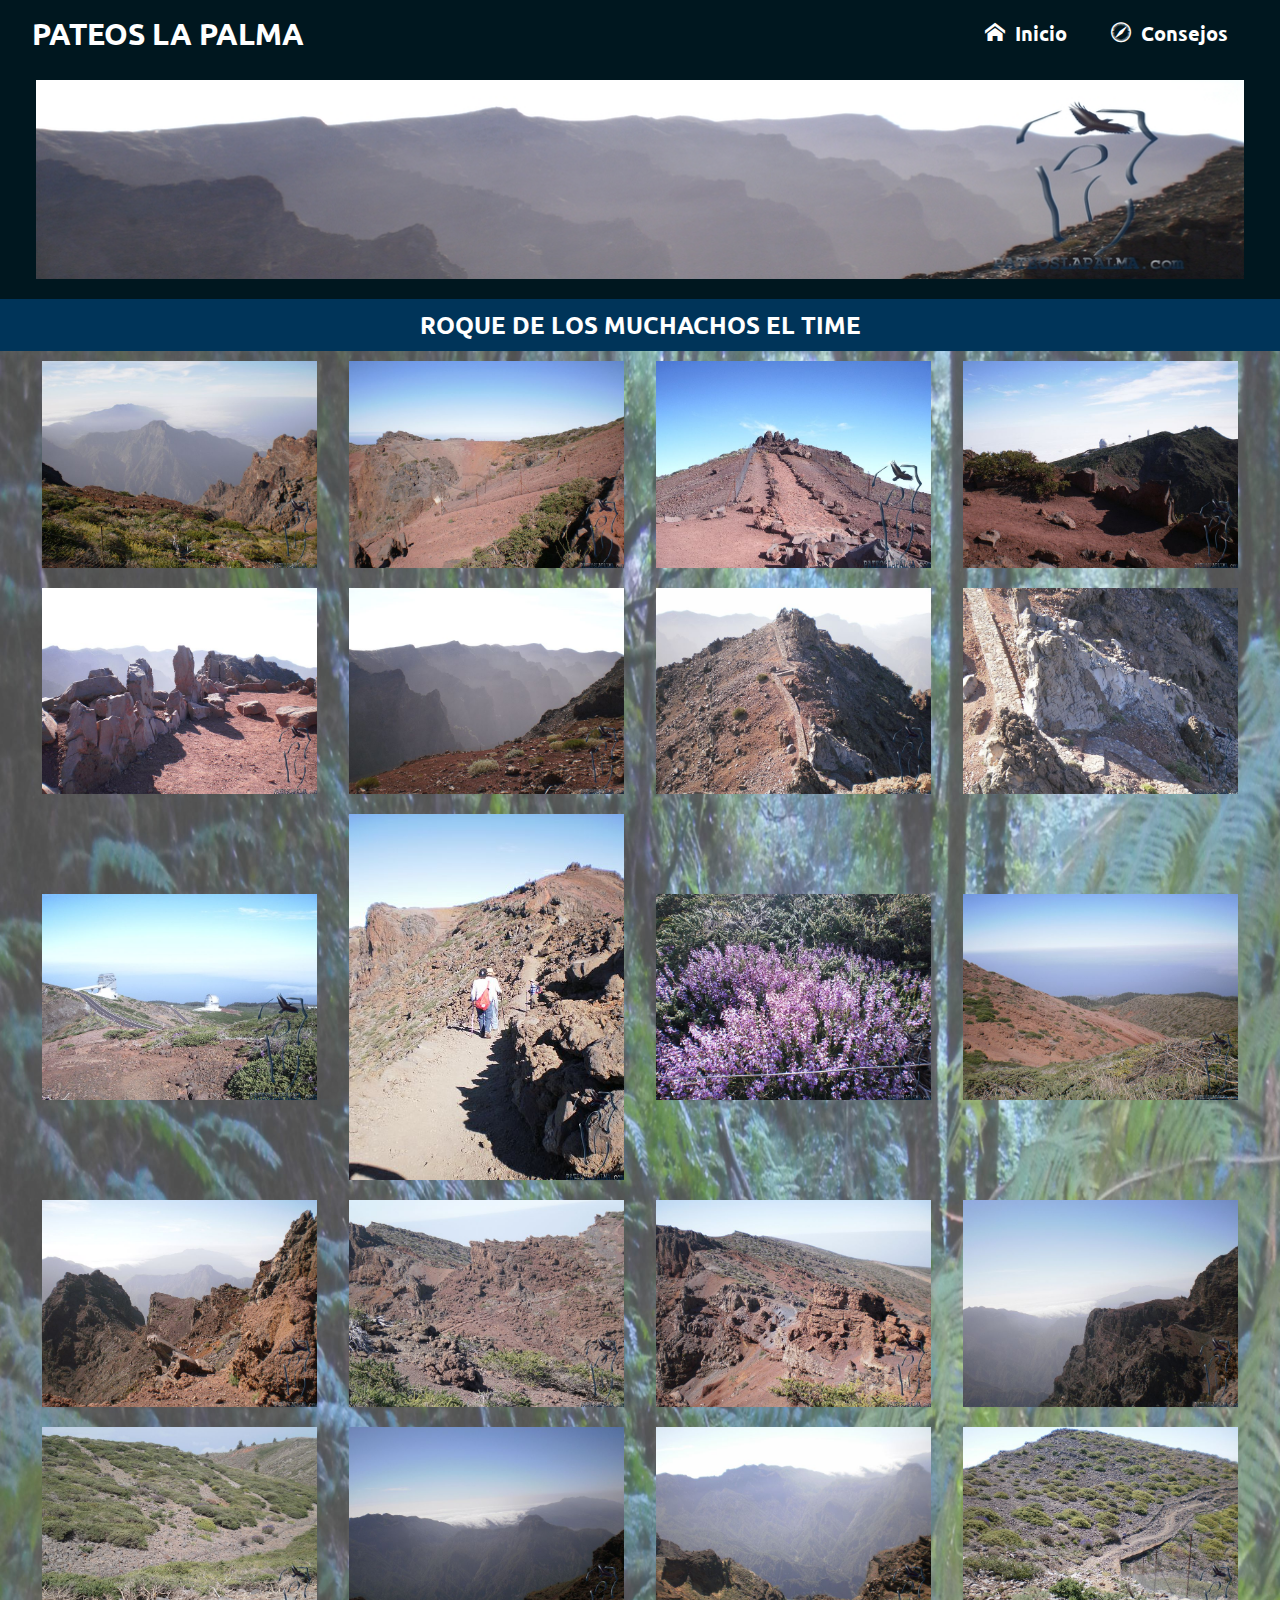
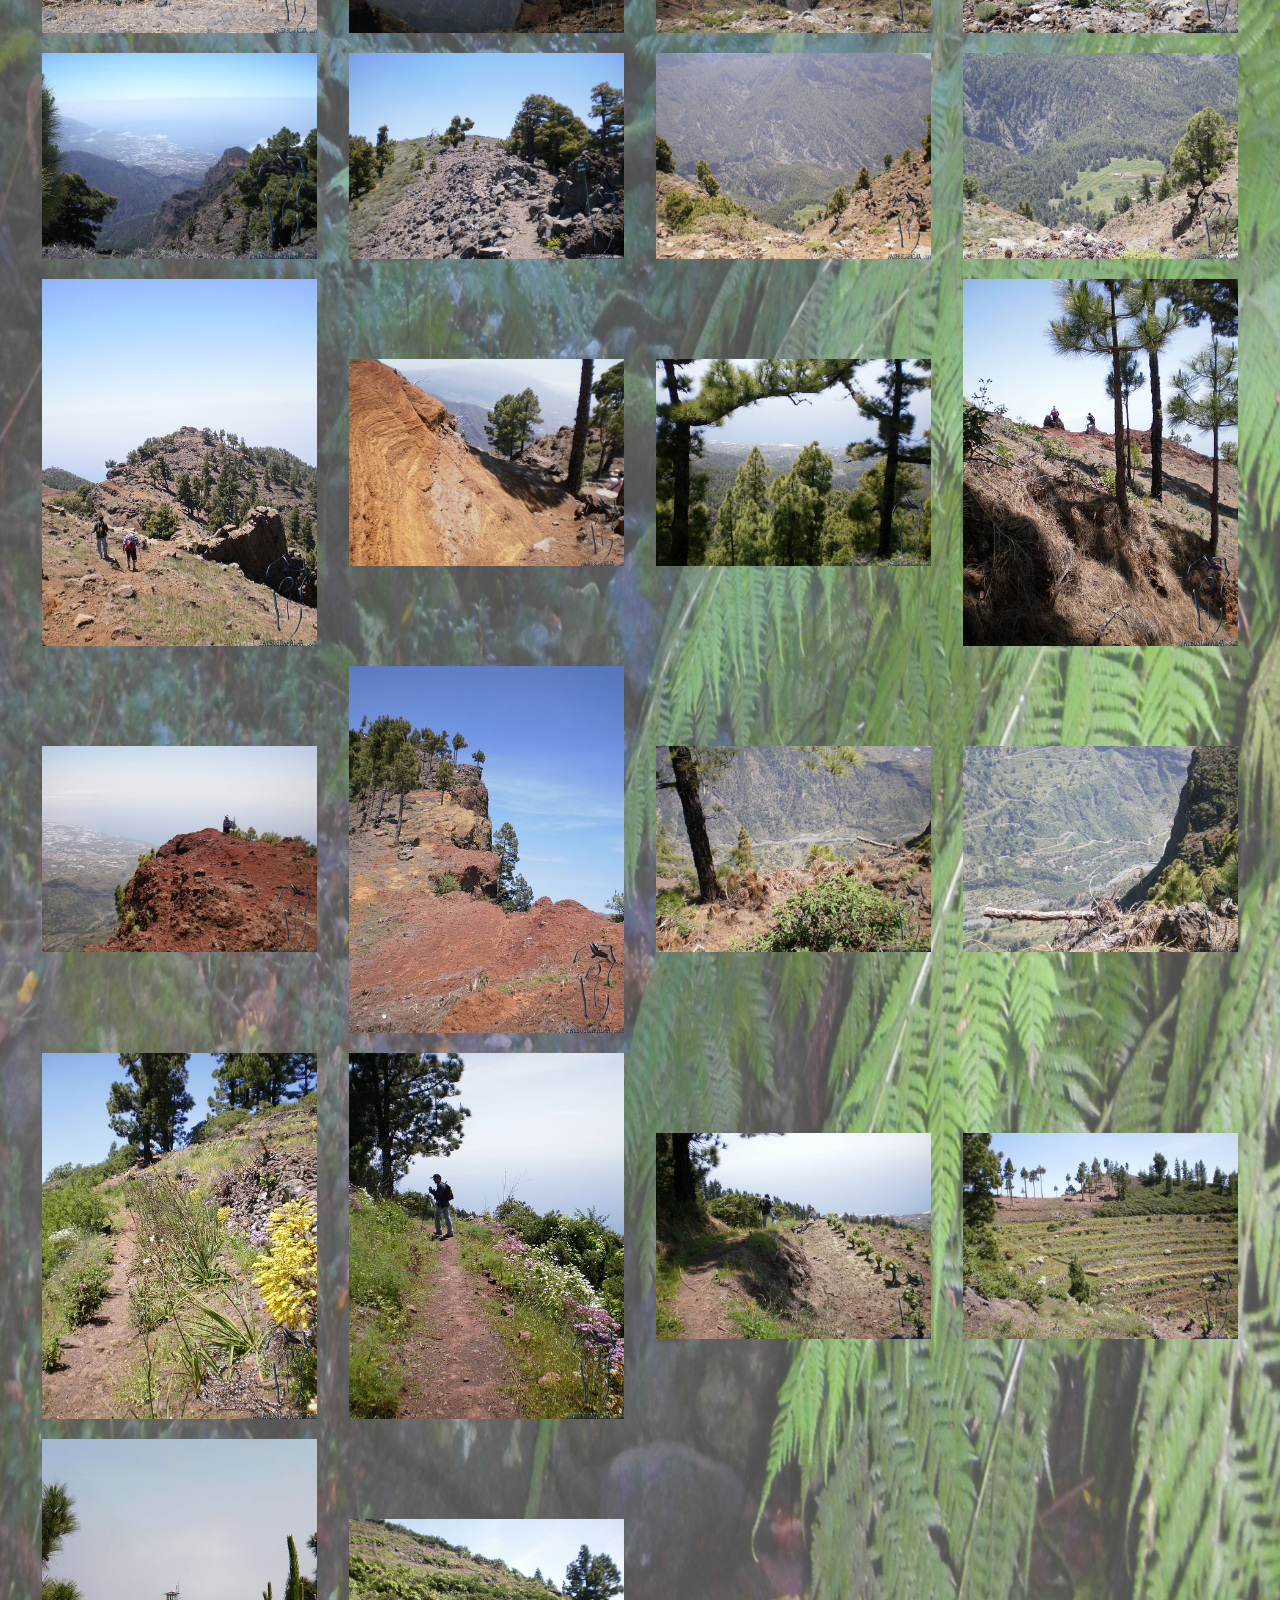
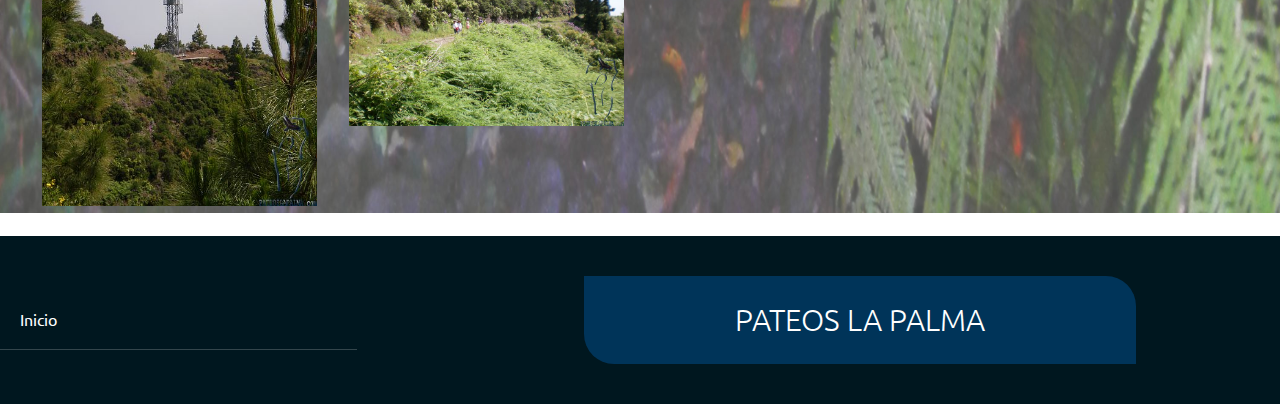
<file: roque-time.html>
<!doctype html>
<html lang="es">
<head>
    <meta charset="utf-8">
    
    <meta name="description" content="grid">
    <meta name=”google” content=”nositelinkssearchbox”>
    <meta name="robots" content="NoIndex,Follow">
    <meta name="googlebot" content="noindex, follow">
    <!--    meta:vp para poner el meta viewport-->
    <meta name="viewport" content="width=device-width, user-scalble=no, initial-scale=1.0, minimum-scale=1.0"/>

<script src="css/prefixfree.min.js"></script> 
<!--    meta:vp para poner el meta viewport-->
   <link href='https://fonts.googleapis.com/css?family=Ubuntu:400,300italic,700' rel='stylesheet' type='text/css'>
    <link href='https://fonts.googleapis.com/css?family=Open+Sans:400,400italic,600,600italic,700,300,300italic' rel='stylesheet' type='text/css'>
    <link rel="stylesheet" href="css/flexboxgrid.min.css">
    <link rel="stylesheet" href="css/estilos.css">
    <link rel="stylesheet" href="css/fonts.css"> 

       <script src="js/jquery-2.1.4.min.js"></script>
     <script src="js/main.js"></script> 

<!-- Add mousewheel plugin (this is optional) -->
<script type="text/javascript" src="fancybox/lib/jquery.mousewheel-3.0.6.pack.js"></script>

<!-- Add fancyBox -->
<link rel="stylesheet" href="fancybox/source/jquery.fancybox.css" type="text/css" media="screen" />
<script type="text/javascript" src="fancybox/source/jquery.fancybox.pack.js"></script>

<!-- Optionally add helpers - button, thumbnail and/or media -->
<link rel="stylesheet" href="fancybox/source/helpers/jquery.fancybox-buttons.css" type="text/css" media="screen" />
<script type="text/javascript" src="fancybox/source/helpers/jquery.fancybox-buttons.js"></script>
<script type="text/javascript" src="fancybox/source/helpers/jquery.fancybox-media.js"></script>

<link rel="stylesheet" href="fancybox/source/helpers/jquery.fancybox-thumbs.css" type="text/css" media="screen" />
<script type="text/javascript" src="fancybox/source/helpers/jquery.fancybox-thumbs.js"></script>
   
   
   <script>
   $(document).ready(function() {
  $(".fancybox").fancybox({
    openEffect  : 'elastic',
    closeEffect : 'elastic',
      padding : 0,
      
  });
});

</script>

 
    <title>Pateos la Palma-Roque el Time</title>
</head>
<body>

<header>


 <!--    <div class="menu_bar">
      <a href="#" class="bt-menu"><span class="icon-menu"></span>Menu</a>
 </div> -->
<div class="logo-menu">
        <div class="container-fluid">
          <div class="row middle-xs">
            <div class="logo col-xs-12 col-sm-6 center-xs start-sm">         
            <h2>PATEOS LA PALMA</h2>
            </div>

            <nav  class="menu col-xs-12 col-sm-6 center-xs end-sm">
          <ul>   
            <li>  <a href="index.html"><span class="icon-home"></span>Inicio</a> </li>
             <li> <a href="consejos.html"><span class="icon-safari"></span>Consejos</a></li>
             <!--  <a href="">Registrate</a> -->  
          </ul>
            </nav>
                     </div>
        </div>
      </div>
    <div class="logo-imagen">
        <div class="container-fluid">
            <div class="row between-xs">
               <div class="logo-pateos col-xs-12">
                   <img src="imagenes/logo.jpg" alt="">
               </div>
                
            </div>
        </div>
    </div>
      

      <div class="submenu">
        <div class="container-fluid">
          <div class="row center-xs">
            <div class="col-xs-12">
            <h2>ROQUE DE LOS MUCHACHOS EL TIME</h2>
<!--
              <nav>
                <a href="#">Populares</a>
                <a href="#">Recientes</a>
                <a href="#">Favoritos</a>
              </nav>
-->
            </div>
          </div>
        </div>
      </div>
    </header>
    
<div class="main">
    <div class="container-fluid">  

    <div class="row middle-xs">  

<div class="thumb col-xs-6 col-sm-4 col-md-3 "><a class="fancybox" rel="gallery1" href="imagenes/rt/01.jpg">        
    <img src="imagenes/rt/01.jpg"/></a></div>     
<div class="thumb col-xs-6 col-sm-4 col-md-3 "><a class="fancybox" rel="gallery1" href="imagenes/rt/02.jpg"> 
     <img src="imagenes/rt/02.jpg"></a></div>   

<div class="thumb col-xs-6 col-sm-4 col-md-3 "><a class="fancybox" rel="gallery1" href="imagenes/rt/03.jpg">
    <img src="imagenes/rt/03.jpg"></a></div>
<div class="thumb col-xs-6 col-sm-4 col-md-3 "><a class="fancybox" rel="gallery1" href="imagenes/rt/04.jpg">
    <img src="imagenes/rt/04.jpg"></a></div>
<div class="thumb col-xs-6 col-sm-4 col-md-3 "><a class="fancybox" rel="gallery1" href="imagenes/rt/05.jpg">
    <img src="imagenes/rt/05.jpg"></a></div>
<div class="thumb col-xs-6 col-sm-4 col-md-3 "><a class="fancybox" rel="gallery1" href="imagenes/rt/06.jpg">
    <img src="imagenes/rt/06.jpg"></a></div>
<div class="thumb col-xs-6 col-sm-4 col-md-3 "><a class="fancybox" rel="gallery1" href="imagenes/rt/07.jpg">
    <img src="imagenes/rt/07.jpg"></a></div>
<div class="thumb col-xs-6 col-sm-4 col-md-3 "><a class="fancybox" rel="gallery1" href="imagenes/rt/08.jpg">
    <img src="imagenes/rt/08.jpg"></a></div>
<div class="thumb col-xs-6 col-sm-4 col-md-3 "><a class="fancybox" rel="gallery1" href="imagenes/rt/09.jpg">
    <img src="imagenes/rt/09.jpg"></a></div>
<div class="thumb col-xs-6 col-sm-4 col-md-3 "><a class="fancybox" rel="gallery1" href="imagenes/rt/10.jpg">
    <img src="imagenes/rt/10.jpg"></a></div>
<div class="thumb col-xs-6 col-sm-4 col-md-3 "><a class="fancybox" rel="gallery1" href="imagenes/rt/11.jpg">
    <img src="imagenes/rt/11.jpg"></a></div>
<div class="thumb col-xs-6 col-sm-4 col-md-3 "><a class="fancybox" rel="gallery1" href="imagenes/rt/12.jpg">
    <img src="imagenes/rt/12.jpg"></a></div>
<div class="thumb col-xs-6 col-sm-4 col-md-3 "><a class="fancybox" rel="gallery1" href="imagenes/rt/13.jpg">
    <img src="imagenes/rt/13.jpg"></a></div>
<div class="thumb col-xs-6 col-sm-4 col-md-3 "><a class="fancybox" rel="gallery1" href="imagenes/rt/14.jpg">
    <img src="imagenes/rt/14.jpg"></a></div>
<div class="thumb col-xs-6 col-sm-4 col-md-3 "><a class="fancybox" rel="gallery1" href="imagenes/rt/15.jpg">
    <img src="imagenes/rt/15.jpg"></a></div>
<div class="thumb col-xs-6 col-sm-4 col-md-3 "><a class="fancybox" rel="gallery1" href="imagenes/rt/16.jpg">
    <img src="imagenes/rt/16.jpg"></a></div>
<div class="thumb col-xs-6 col-sm-4 col-md-3 "><a class="fancybox" rel="gallery1" href="imagenes/rt/17.jpg">
    <img src="imagenes/rt/17.jpg"></a></div>
<div class="thumb col-xs-6 col-sm-4 col-md-3 "><a class="fancybox" rel="gallery1" href="imagenes/rt/18.jpg">
    <img src="imagenes/rt/18.jpg"></a></div>
<div class="thumb col-xs-6 col-sm-4 col-md-3 "><a class="fancybox" rel="gallery1" href="imagenes/rt/19.jpg">
    <img src="imagenes/rt/19.jpg"></a></div>
<div class="thumb col-xs-6 col-sm-4 col-md-3 "><a class="fancybox" rel="gallery1" href="imagenes/rt/20.jpg">
    <img src="imagenes/rt/20.jpg"></a></div>
<div class="thumb col-xs-6 col-sm-4 col-md-3 "><a class="fancybox" rel="gallery1" href="imagenes/rt/21.jpg">
    <img src="imagenes/rt/21.jpg"></a></div>
<div class="thumb col-xs-6 col-sm-4 col-md-3 "><a class="fancybox" rel="gallery1" href="imagenes/rt/22.jpg">
    <img src="imagenes/rt/22.jpg"></a></div>
<div class="thumb col-xs-6 col-sm-4 col-md-3 "><a class="fancybox" rel="gallery1" href="imagenes/rt/23.jpg">
    <img src="imagenes/rt/23.jpg"></a></div>
<div class="thumb col-xs-6 col-sm-4 col-md-3 "><a class="fancybox" rel="gallery1" href="imagenes/rt/24.jpg">
    <img src="imagenes/rt/24.jpg"></a></div>
<div class="thumb col-xs-6 col-sm-4 col-md-3 "><a class="fancybox" rel="gallery1" href="imagenes/rt/25.jpg">
    <img src="imagenes/rt/25.jpg"></a></div>
<div class="thumb col-xs-6 col-sm-4 col-md-3 "><a class="fancybox" rel="gallery1" href="imagenes/rt/26.jpg">
    <img src="imagenes/rt/26.jpg"></a></div>
<div class="thumb col-xs-6 col-sm-4 col-md-3 "><a class="fancybox" rel="gallery1" href="imagenes/rt/27.jpg">
    <img src="imagenes/rt/27.jpg"></a></div>
<div class="thumb col-xs-6 col-sm-4 col-md-3 "><a class="fancybox" rel="gallery1" href="imagenes/rt/28.jpg">
    <img src="imagenes/rt/28.jpg"></a></div>
<div class="thumb col-xs-6 col-sm-4 col-md-3 "><a class="fancybox" rel="gallery1" href="imagenes/rt/29.jpg">
    <img src="imagenes/rt/29.jpg"></a></div>
<div class="thumb col-xs-6 col-sm-4 col-md-3 "><a class="fancybox" rel="gallery1" href="imagenes/rt/30.jpg">
    <img src="imagenes/rt/30.jpg"></a></div>
<div class="thumb col-xs-6 col-sm-4 col-md-3 "><a class="fancybox" rel="gallery1" href="imagenes/rt/31.jpg">
    <img src="imagenes/rt/31.jpg"></a></div>
<div class="thumb col-xs-6 col-sm-4 col-md-3 "><a class="fancybox" rel="gallery1" href="imagenes/rt/32.jpg">
    <img src="imagenes/rt/32.jpg"></a></div>
<div class="thumb col-xs-6 col-sm-4 col-md-3 "><a class="fancybox" rel="gallery1" href="imagenes/rt/33.jpg">
    <img src="imagenes/rt/33.jpg"></a></div>
<div class="thumb col-xs-6 col-sm-4 col-md-3 "><a class="fancybox" rel="gallery1" href="imagenes/rt/34.jpg">
    <img src="imagenes/rt/34.jpg"></a></div>
<div class="thumb col-xs-6 col-sm-4 col-md-3 "><a class="fancybox" rel="gallery1" href="imagenes/rt/35.jpg">
    <img src="imagenes/rt/35.jpg"></a></div>
<div class="thumb col-xs-6 col-sm-4 col-md-3 "><a class="fancybox" rel="gallery1" href="imagenes/rt/36.jpg">
    <img src="imagenes/rt/36.jpg"></a></div>
<div class="thumb col-xs-6 col-sm-4 col-md-3 "><a class="fancybox" rel="gallery1" href="imagenes/rt/37.jpg">
    <img src="imagenes/rt/37.jpg"></a></div>
<div class="thumb col-xs-6 col-sm-4 col-md-3 "><a class="fancybox" rel="gallery1" href="imagenes/rt/38.jpg">
    <img src="imagenes/rt/38.jpg"></a></div>  
        </div>
      </div>
    </div>
    <footer>
      <div class="container">
        <div class="row middle-xs between-xs">
          <div class="col-xs-12 col-sm-4">
            <div class="nav">
              <a href="index.html">Inicio</a>
             <!--  <a href="#">Trabajos</a>
              <a href="#">Terminos y Condiciones</a>
              <a href="#">Contacto</a> -->
            </div>
          </div>
          <div class="col-xs-12 col-sm-6">
            <div class="logo">PATEOS LA PALMA</div>
          </div>
        </div>
		</div>
        </footer>  

     
    </body>
</html>
</file>
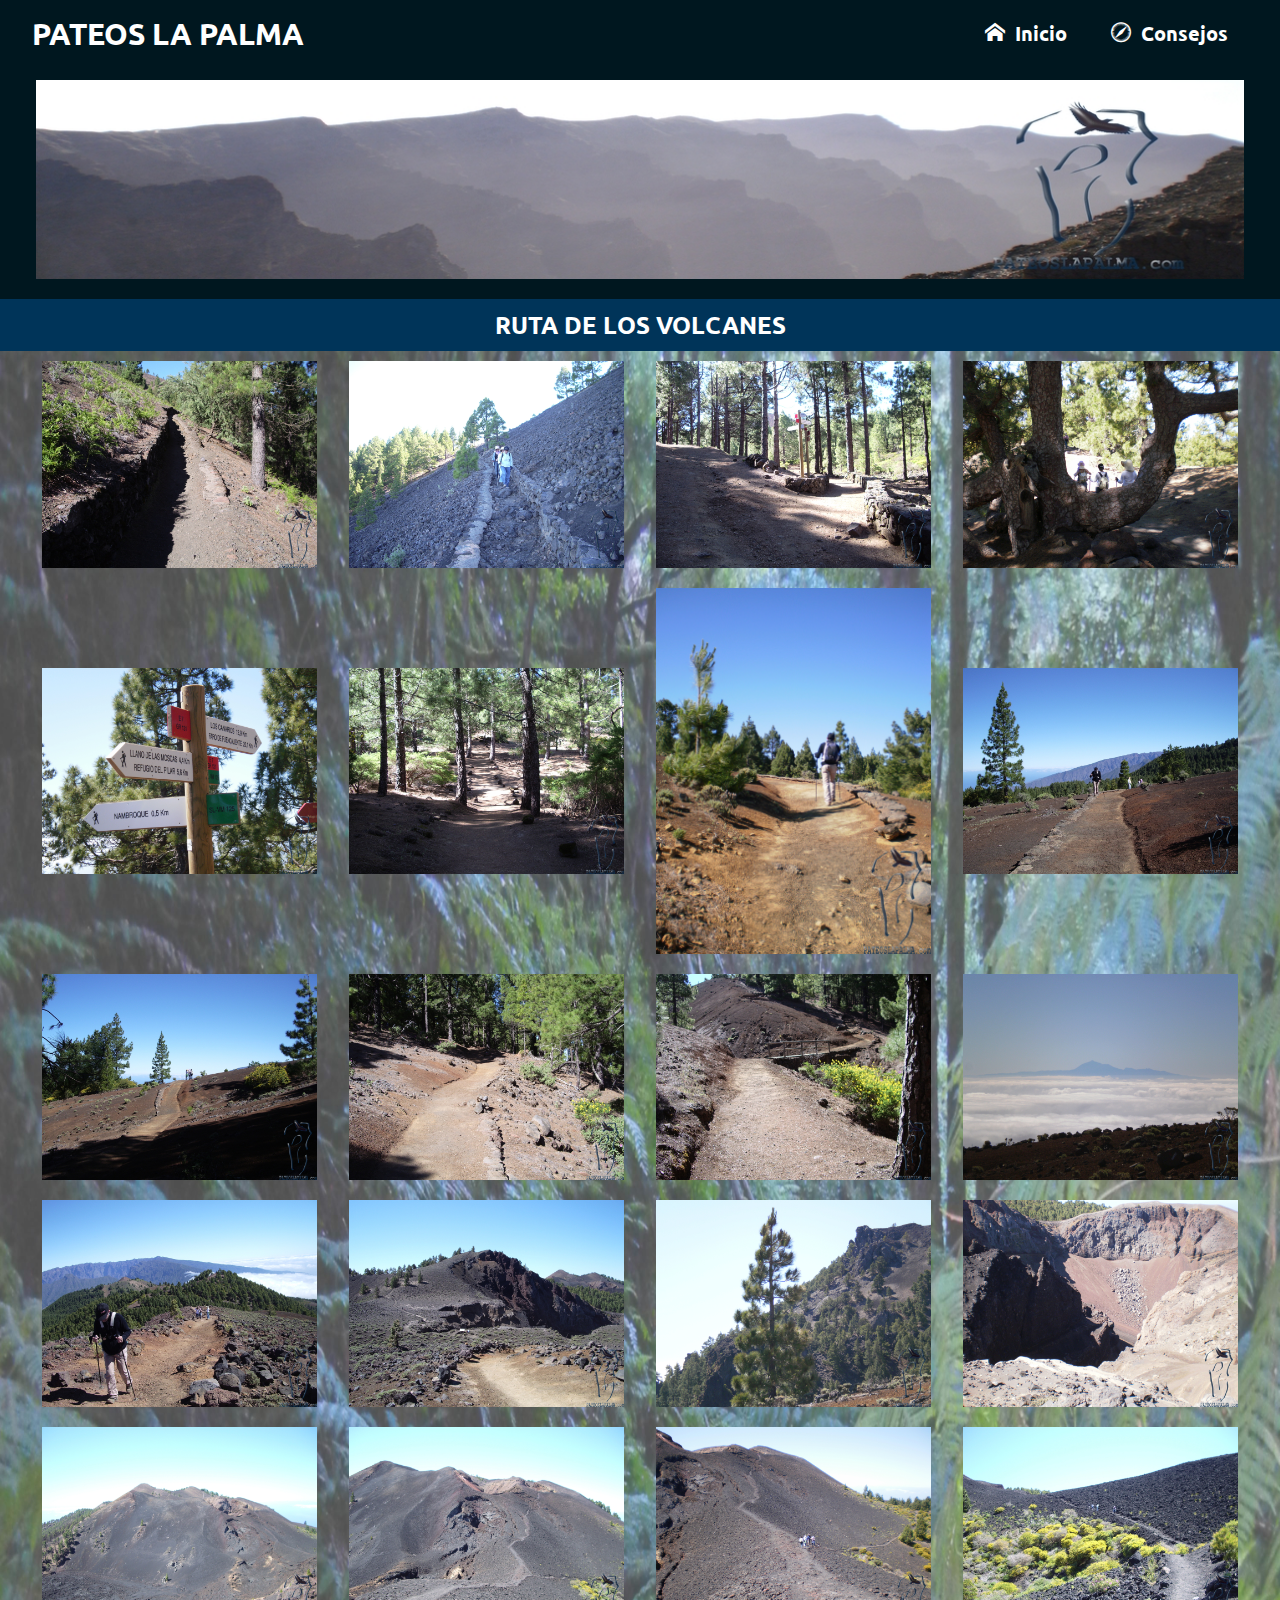
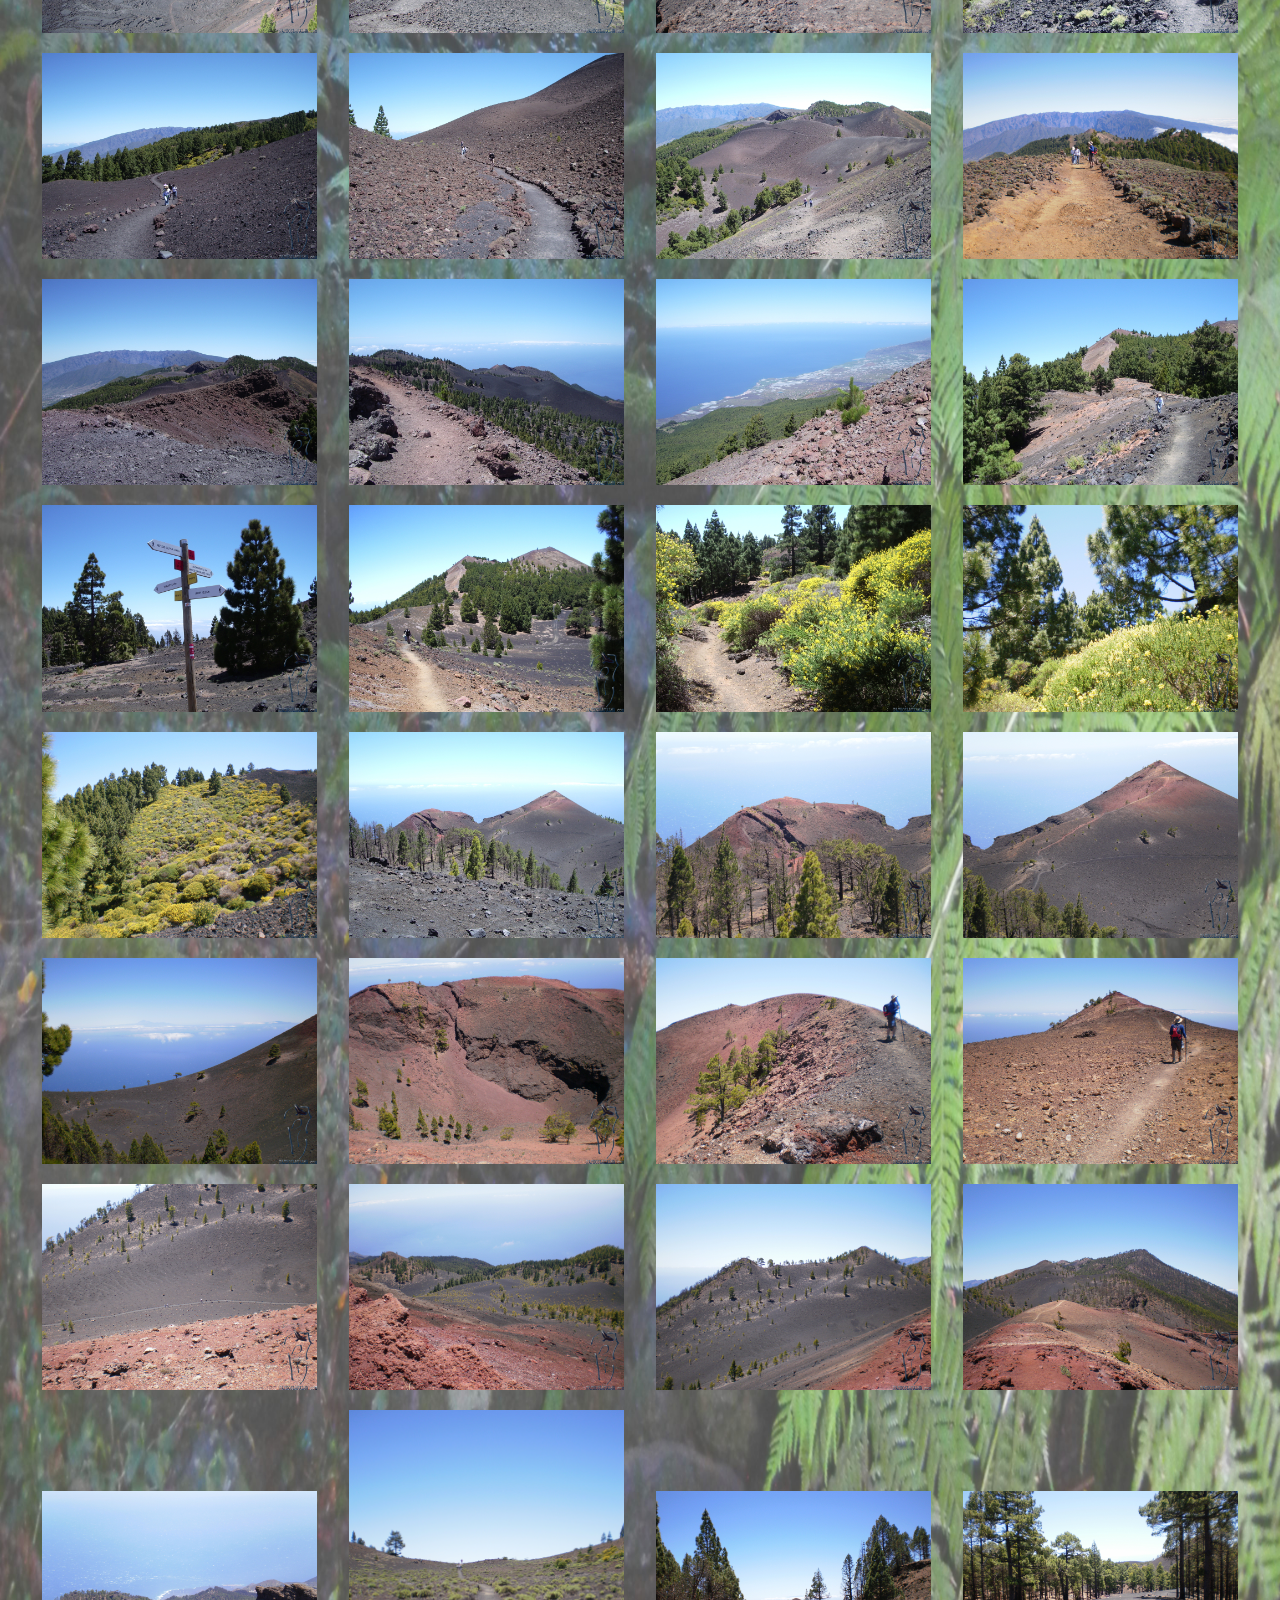
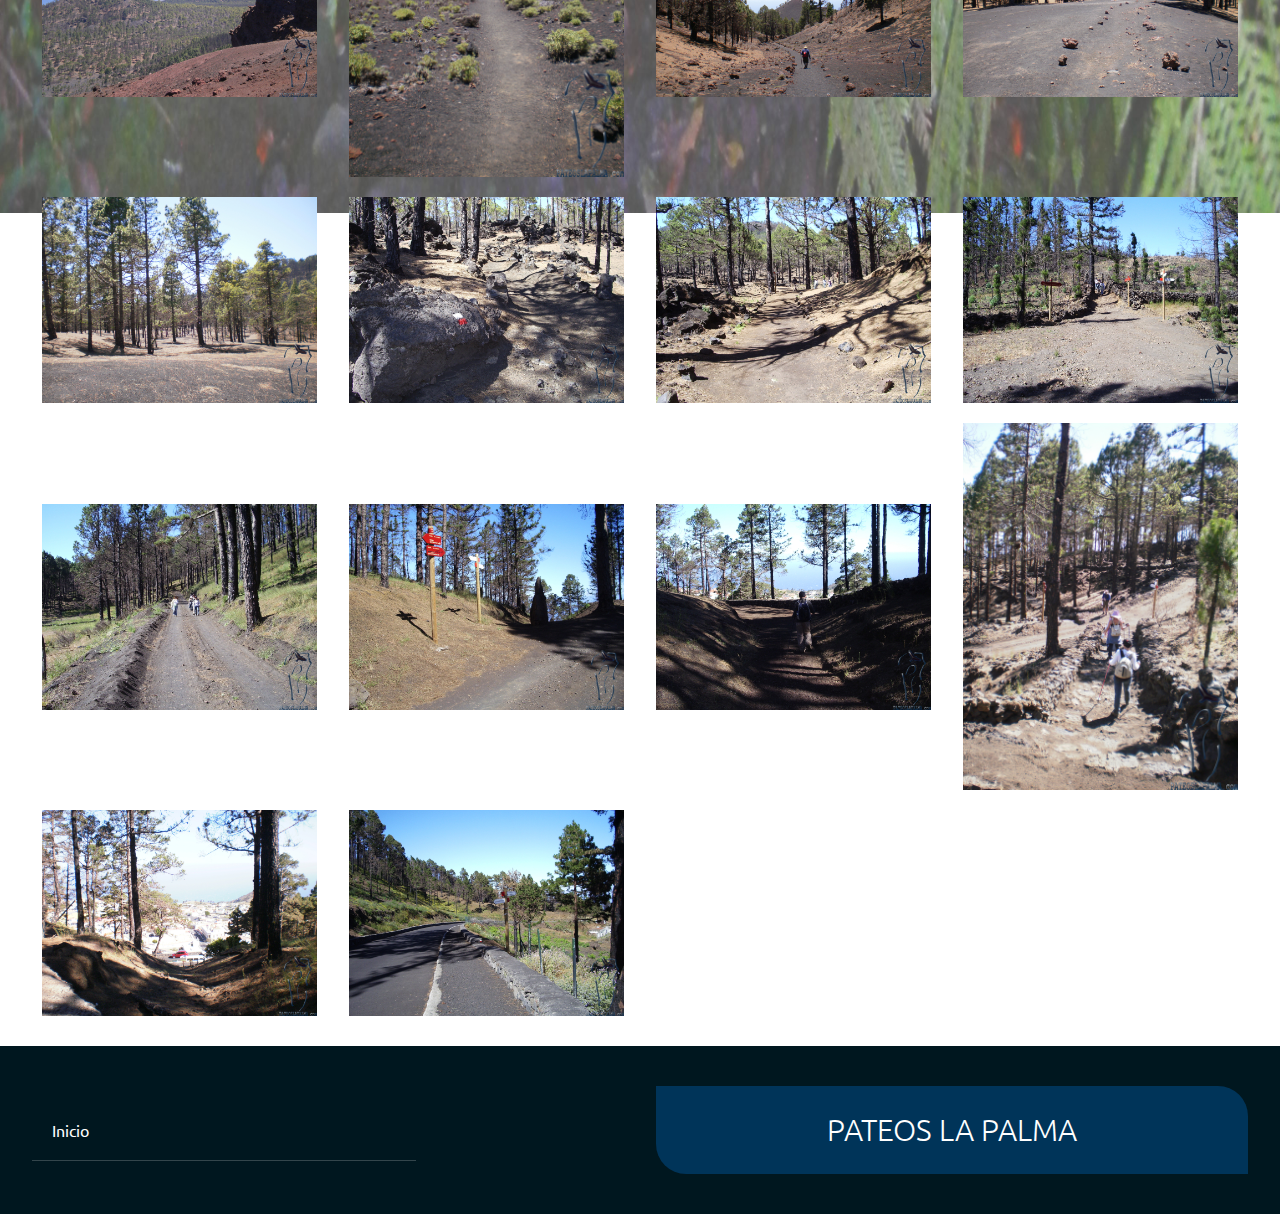
<file: rutavolcanes.html>
<!doctype html>
<html lang="es">
<head>
    <meta charset="utf-8">
    
    <meta name="description" content="grid">
    <meta name=”google” content=”nositelinkssearchbox”>
    <meta name="robots" content="NoIndex,Follow">
    <meta name="googlebot" content="noindex, follow">
    <meta name="viewport" content="width=device-width, user-scalble=no, initial-scale=1.0, minimum-scale=1.0"/>
    <script src="css/prefixfree.min.js"></script>
<!--    meta:vp para poner el meta viewport-->
<script src="css/prefixfree.min.js"></script> 
<!--    meta:vp para poner el meta viewport-->
   <link href='https://fonts.googleapis.com/css?family=Ubuntu:400,300italic,700' rel='stylesheet' type='text/css'>
    <link href='https://fonts.googleapis.com/css?family=Open+Sans:400,400italic,600,600italic,700,300,300italic' rel='stylesheet' type='text/css'>
    <link rel="stylesheet" href="css/flexboxgrid.min.css">
    <link rel="stylesheet" href="css/estilos.css">
    <link rel="stylesheet" href="css/fonts.css">  
 <script src="js/jquery-2.1.4.min.js"></script>
     <script src="js/main.js"></script>

  <link href='https://fonts.googleapis.com/css?family=Ubuntu:400,300italic,700' rel='stylesheet' type='text/css'>
  <!-- Add jQuery library -->
<script type="text/javascript" src="js/jquery-2.1.4.min.js"></script>

<!-- Add mousewheel plugin (this is optional) -->
<script type="text/javascript" src="fancybox/lib/jquery.mousewheel-3.0.6.pack.js"></script>

<!-- Add fancyBox -->
<link rel="stylesheet" href="fancybox/source/jquery.fancybox.css" type="text/css" media="screen" />
<script type="text/javascript" src="fancybox/source/jquery.fancybox.pack.js"></script>

<!-- Optionally add helpers - button, thumbnail and/or media -->
<link rel="stylesheet" href="fancybox/source/helpers/jquery.fancybox-buttons.css" type="text/css" media="screen" />
<script type="text/javascript" src="fancybox/source/helpers/jquery.fancybox-buttons.js"></script>
<script type="text/javascript" src="fancybox/source/helpers/jquery.fancybox-media.js"></script>

<link rel="stylesheet" href="fancybox/source/helpers/jquery.fancybox-thumbs.css" type="text/css" media="screen" />
<script type="text/javascript" src="fancybox/source/helpers/jquery.fancybox-thumbs.js"></script>

    

   <script>
   $(document).ready(function() {
  $(".fancybox").fancybox({
    openEffect  : 'elastic',
    closeEffect : 'elastic',
      padding : 0,    
  });
});

</script>
   
    <title>Pateos la Palma-Ruta de los Volcanes</title>
</head>
<body>
    

<header>
<!-- <div class="menu_bar">
      <a href="#" class="bt-menu"><span class="icon-menu"></span>Menu</a>
 </div> -->
<div class="logo-menu">
<div class="container-fluid">
          <div class="row middle-xs">
            <div class="logo col-xs-12 col-sm-6 center-xs start-sm">         
            <h2>PATEOS LA PALMA</h2>
            </div>

            <nav  class="menu col-xs-12 col-sm-6 center-xs end-sm">
          <ul>   
            <li>  <a href="index.html"><span class="icon-home"></span>Inicio</a> </li>
             <li> <a href="consejos.html"><span class="icon-safari"></span>Consejos</a></li>
             <!--  <a href="">Registrate</a> -->  
          </ul>
            </nav>
                     </div>
        </div>
</div>

    <div class="logo-imagen">
        <div class="container-fluid">
            <div class="row between-xs">
               <div class="logo-pateos col-xs-12">
                   <img src="imagenes/logo.jpg" alt="">
               </div>
                
            </div>
        </div>
    </div>
              
      
      <div class="submenu">
        <div class="container-fluid">
          <div class="row center-xs">
            <div class="col-xs-12">
            <h2>RUTA DE LOS VOLCANES</h2>
<!--
              <nav>
                <a href="#">Populares</a>
                <a href="#">Recientes</a>
                <a href="#">Favoritos</a>
              </nav>
-->
            </div>
          </div>
        </div>
      </div>
    </header>

    <div class="main">
      <div class="container-fluid">      
        <div class="row middle-xs">
<div class="thumb col-xs-6 col-sm-4 col-md-3 "><a class="fancybox" rel="gallery1" href="imagenes/rv/01.jpg">
    <img src="imagenes/rv/01.jpg"></a></div>
<div class="thumb col-xs-6 col-sm-4 col-md-3 "><a class="fancybox" rel="gallery1" href="imagenes/rv/02.jpg">
    <img src="imagenes/rv/02.jpg"></a></div>
<div class="thumb col-xs-6 col-sm-4 col-md-3 "><a class="fancybox" rel="gallery1" href="imagenes/rv/03.jpg">
    <img src="imagenes/rv/03.jpg"></a></div>
<div class="thumb col-xs-6 col-sm-4 col-md-3 "><a class="fancybox" rel="gallery1" href="imagenes/rv/04.jpg">
    <img src="imagenes/rv/04.jpg"></a></div>
<div class="thumb col-xs-6 col-sm-4 col-md-3 "><a class="fancybox" rel="gallery1" href="imagenes/rv/05.jpg">
    <img src="imagenes/rv/05.jpg"></a></div>
<div class="thumb col-xs-6 col-sm-4 col-md-3 "><a class="fancybox" rel="gallery1" href="imagenes/rv/06.jpg">
    <img src="imagenes/rv/06.jpg"></a></div>
<div class="thumb col-xs-6 col-sm-4 col-md-3 "><a class="fancybox" rel="gallery1" href="imagenes/rv/07.jpg">
    <img src="imagenes/rv/07.jpg"></a></div>
<div class="thumb col-xs-6 col-sm-4 col-md-3 "><a class="fancybox" rel="gallery1" href="imagenes/rv/08.jpg">
    <img src="imagenes/rv/08.jpg"></a></div>
<div class="thumb col-xs-6 col-sm-4 col-md-3 "><a class="fancybox" rel="gallery1" href="imagenes/rv/09.jpg">
    <img src="imagenes/rv/09.jpg"></a></div>
<div class="thumb col-xs-6 col-sm-4 col-md-3 "><a class="fancybox" rel="gallery1" href="imagenes/rv/10.jpg">
    <img src="imagenes/rv/10.jpg"></a></div>
<div class="thumb col-xs-6 col-sm-4 col-md-3 "><a class="fancybox" rel="gallery1" href="imagenes/rv/11.jpg">
    <img src="imagenes/rv/11.jpg"></a></div>
<div class="thumb col-xs-6 col-sm-4 col-md-3 "><a class="fancybox" rel="gallery1" href="imagenes/rv/12.jpg">
    <img src="imagenes/rv/12.jpg"></a></div>
<div class="thumb col-xs-6 col-sm-4 col-md-3 "><a class="fancybox" rel="gallery1" href="imagenes/rv/13.jpg">
    <img src="imagenes/rv/13.jpg"></a></div>
<div class="thumb col-xs-6 col-sm-4 col-md-3 "><a class="fancybox" rel="gallery1" href="imagenes/rv/14.jpg">
    <img src="imagenes/rv/14.jpg"></a></div>
<div class="thumb col-xs-6 col-sm-4 col-md-3 "><a class="fancybox" rel="gallery1" href="imagenes/rv/15.jpg">
    <img src="imagenes/rv/15.jpg"></a></div>
<div class="thumb col-xs-6 col-sm-4 col-md-3 "><a class="fancybox" rel="gallery1" href="imagenes/rv/16.jpg">
    <img src="imagenes/rv/16.jpg"></a></div>
<div class="thumb col-xs-6 col-sm-4 col-md-3 "><a class="fancybox" rel="gallery1" href="imagenes/rv/17.jpg">
    <img src="imagenes/rv/17.jpg"></a></div>
<div class="thumb col-xs-6 col-sm-4 col-md-3 "><a class="fancybox" rel="gallery1" href="imagenes/rv/18.jpg">
    <img src="imagenes/rv/18.jpg"></a></div>
<div class="thumb col-xs-6 col-sm-4 col-md-3 "><a class="fancybox" rel="gallery1" href="imagenes/rv/19.jpg">
    <img src="imagenes/rv/19.jpg"></a></div>
<div class="thumb col-xs-6 col-sm-4 col-md-3 "><a class="fancybox" rel="gallery1" href="imagenes/rv/20.jpg">
    <img src="imagenes/rv/20.jpg"></a></div>
<div class="thumb col-xs-6 col-sm-4 col-md-3 "><a class="fancybox" rel="gallery1" href="imagenes/rv/21.jpg">
    <img src="imagenes/rv/21.jpg"></a></div>
<div class="thumb col-xs-6 col-sm-4 col-md-3 "><a class="fancybox" rel="gallery1" href="imagenes/rv/22.jpg">
    <img src="imagenes/rv/22.jpg"></a></div>
<div class="thumb col-xs-6 col-sm-4 col-md-3 "><a class="fancybox" rel="gallery1" href="imagenes/rv/23.jpg">
    <img src="imagenes/rv/23.jpg"></a></div>
<div class="thumb col-xs-6 col-sm-4 col-md-3 "><a class="fancybox" rel="gallery1" href="imagenes/rv/24.jpg">
    <img src="imagenes/rv/24.jpg"></a></div>
<div class="thumb col-xs-6 col-sm-4 col-md-3 "><a class="fancybox" rel="gallery1" href="imagenes/rv/25.jpg">
    <img src="imagenes/rv/25.jpg"></a></div>
<div class="thumb col-xs-6 col-sm-4 col-md-3 "><a class="fancybox" rel="gallery1" href="imagenes/rv/26.jpg">
    <img src="imagenes/rv/26.jpg"></a></div>
<div class="thumb col-xs-6 col-sm-4 col-md-3 "><a class="fancybox" rel="gallery1" href="imagenes/rv/27.jpg">
    <img src="imagenes/rv/27.jpg"></a></div>
<div class="thumb col-xs-6 col-sm-4 col-md-3 "><a class="fancybox" rel="gallery1" href="imagenes/rv/28.jpg">
    <img src="imagenes/rv/28.jpg"></a></div>
<div class="thumb col-xs-6 col-sm-4 col-md-3 "><a class="fancybox" rel="gallery1" href="imagenes/rv/29.jpg">
    <img src="imagenes/rv/29.jpg"></a></div>
<div class="thumb col-xs-6 col-sm-4 col-md-3 "><a class="fancybox" rel="gallery1" href="imagenes/rv/30.jpg">
    <img src="imagenes/rv/30.jpg"></a></div>
<div class="thumb col-xs-6 col-sm-4 col-md-3 "><a class="fancybox" rel="gallery1" href="imagenes/rv/31.jpg">
    <img src="imagenes/rv/31.jpg"></a></div>
<div class="thumb col-xs-6 col-sm-4 col-md-3 "><a class="fancybox" rel="gallery1" href="imagenes/rv/32.jpg">
    <img src="imagenes/rv/32.jpg"></a></div>
<div class="thumb col-xs-6 col-sm-4 col-md-3 "><a class="fancybox" rel="gallery1" href="imagenes/rv/33.jpg">
    <img src="imagenes/rv/33.jpg"></a></div>
<div class="thumb col-xs-6 col-sm-4 col-md-3 "><a class="fancybox" rel="gallery1" href="imagenes/rv/34.jpg">
    <img src="imagenes/rv/34.jpg"></a></div>
<div class="thumb col-xs-6 col-sm-4 col-md-3 "><a class="fancybox" rel="gallery1" href="imagenes/rv/35.jpg">
    <img src="imagenes/rv/35.jpg"></a></div>
<div class="thumb col-xs-6 col-sm-4 col-md-3 "><a class="fancybox" rel="gallery1" href="imagenes/rv/36.jpg">
    <img src="imagenes/rv/36.jpg"></a></div>
<div class="thumb col-xs-6 col-sm-4 col-md-3 "><a class="fancybox" rel="gallery1" href="imagenes/rv/37.jpg">
    <img src="imagenes/rv/37.jpg"></a></div>

<div class="thumb col-xs-6 col-sm-4 col-md-3 "><a class="fancybox" rel="gallery1" href="imagenes/rv/38.jpg">
    <img src="imagenes/rv/38.jpg"></a></div>        
 
 <div class="thumb col-xs-6 col-sm-4 col-md-3 "><a class="fancybox" rel="gallery1" href="imagenes/rv/39.jpg">
    <img src="imagenes/rv/39.jpg"></a></div>
 <div class="thumb col-xs-6 col-sm-4 col-md-3 "><a class="fancybox" rel="gallery1" href="imagenes/rv/40.jpg">
    <img src="imagenes/rv/40.jpg"></a></div>
 <div class="thumb col-xs-6 col-sm-4 col-md-3 "><a class="fancybox" rel="gallery1" href="imagenes/rv/41.jpg">
    <img src="imagenes/rv/41.jpg"></a></div>
 <div class="thumb col-xs-6 col-sm-4 col-md-3 "><a class="fancybox" rel="gallery1" href="imagenes/rv/42.jpg">
    <img src="imagenes/rv/42.jpg"></a></div>
 <div class="thumb col-xs-6 col-sm-4 col-md-3 "><a class="fancybox" rel="gallery1" href="imagenes/rv/43.jpg">
    <img src="imagenes/rv/43.jpg"></a></div>
 <div class="thumb col-xs-6 col-sm-4 col-md-3 "><a class="fancybox" rel="gallery1" href="imagenes/rv/44.jpg">
    <img src="imagenes/rv/44.jpg"></a></div>
 <div class="thumb col-xs-6 col-sm-4 col-md-3 "><a class="fancybox" rel="gallery1" href="imagenes/rv/45.jpg">
    <img src="imagenes/rv/45.jpg"></a></div>
 <div class="thumb col-xs-6 col-sm-4 col-md-3 "><a class="fancybox" rel="gallery1" href="imagenes/rv/46.jpg">
    <img src="imagenes/rv/46.jpg"></a></div>
 <div class="thumb col-xs-6 col-sm-4 col-md-3 "><a class="fancybox" rel="gallery1" href="imagenes/rv/47.jpg">
    <img src="imagenes/rv/47.jpg"></a></div>
 <div class="thumb col-xs-6 col-sm-4 col-md-3 "><a class="fancybox" rel="gallery1" href="imagenes/rv/48.jpg">
    <img src="imagenes/rv/48.jpg"></a></div>
 <div class="thumb col-xs-6 col-sm-4 col-md-3 "><a class="fancybox" rel="gallery1" href="imagenes/rv/49.jpg">
    <img src="imagenes/rv/49.jpg"></a></div>
 <div class="thumb col-xs-6 col-sm-4 col-md-3 "><a class="fancybox" rel="gallery1" href="imagenes/rv/50.jpg">
    <img src="imagenes/rv/50.jpg"></a></div>
 <div class="thumb col-xs-6 col-sm-4 col-md-3 "><a class="fancybox" rel="gallery1" href="imagenes/rv/51.jpg">
    <img src="imagenes/rv/51.jpg"></a></div>
 <div class="thumb col-xs-6 col-sm-4 col-md-3 "><a class="fancybox" rel="gallery1" href="imagenes/rv/52.jpg">
    <img src="imagenes/rv/52.jpg"></a></div>
 <div class="thumb col-xs-6 col-sm-4 col-md-3 "><a class="fancybox" rel="gallery1" href="imagenes/rv/53.jpg">
    <img src="imagenes/rv/53.jpg"></a></div>
 <div class="thumb col-xs-6 col-sm-4 col-md-3 "><a class="fancybox" rel="gallery1" href="imagenes/rv/54.jpg">
    <img src="imagenes/rv/54.jpg"></a></div>
 <div class="thumb col-xs-6 col-sm-4 col-md-3 "><a class="fancybox" rel="gallery1" href="imagenes/rv/55.jpg">
    <img src="imagenes/rv/55.jpg"></a></div>
 <div class="thumb col-xs-6 col-sm-4 col-md-3 "><a class="fancybox" rel="gallery1" href="imagenes/rv/56.jpg">
    <img src="imagenes/rv/56.jpg"></a></div>
 <div class="thumb col-xs-6 col-sm-4 col-md-3 "><a class="fancybox" rel="gallery1" href="imagenes/rv/57.jpg">
    <img src="imagenes/rv/57.jpg"></a></div>
 <div class="thumb col-xs-6 col-sm-4 col-md-3 "><a class="fancybox" rel="gallery1" href="imagenes/rv/58.jpg">
    <img src="imagenes/rv/58.jpg"></a></div>
 


        </div>
      </div>
    </div>

    <footer>
      <div class="container-fluid">
        <div class="row middle-xs between-xs">
          <div class="col-xs-12 col-sm-4">
            <div class="nav">
              <a href="index.html">Inicio</a>
             <!--  <a href="#">Trabajos</a>
              <a href="#">Terminos y Condiciones</a>
              <a href="#">Contacto</a> -->
            </div>
          </div>
          <div class="col-xs-12 col-sm-6">

            <div class="logo">PATEOS LA PALMA</div>
          </div>
        </div>
		</div>
    </footer>

   
    </body>
</html>
</file>
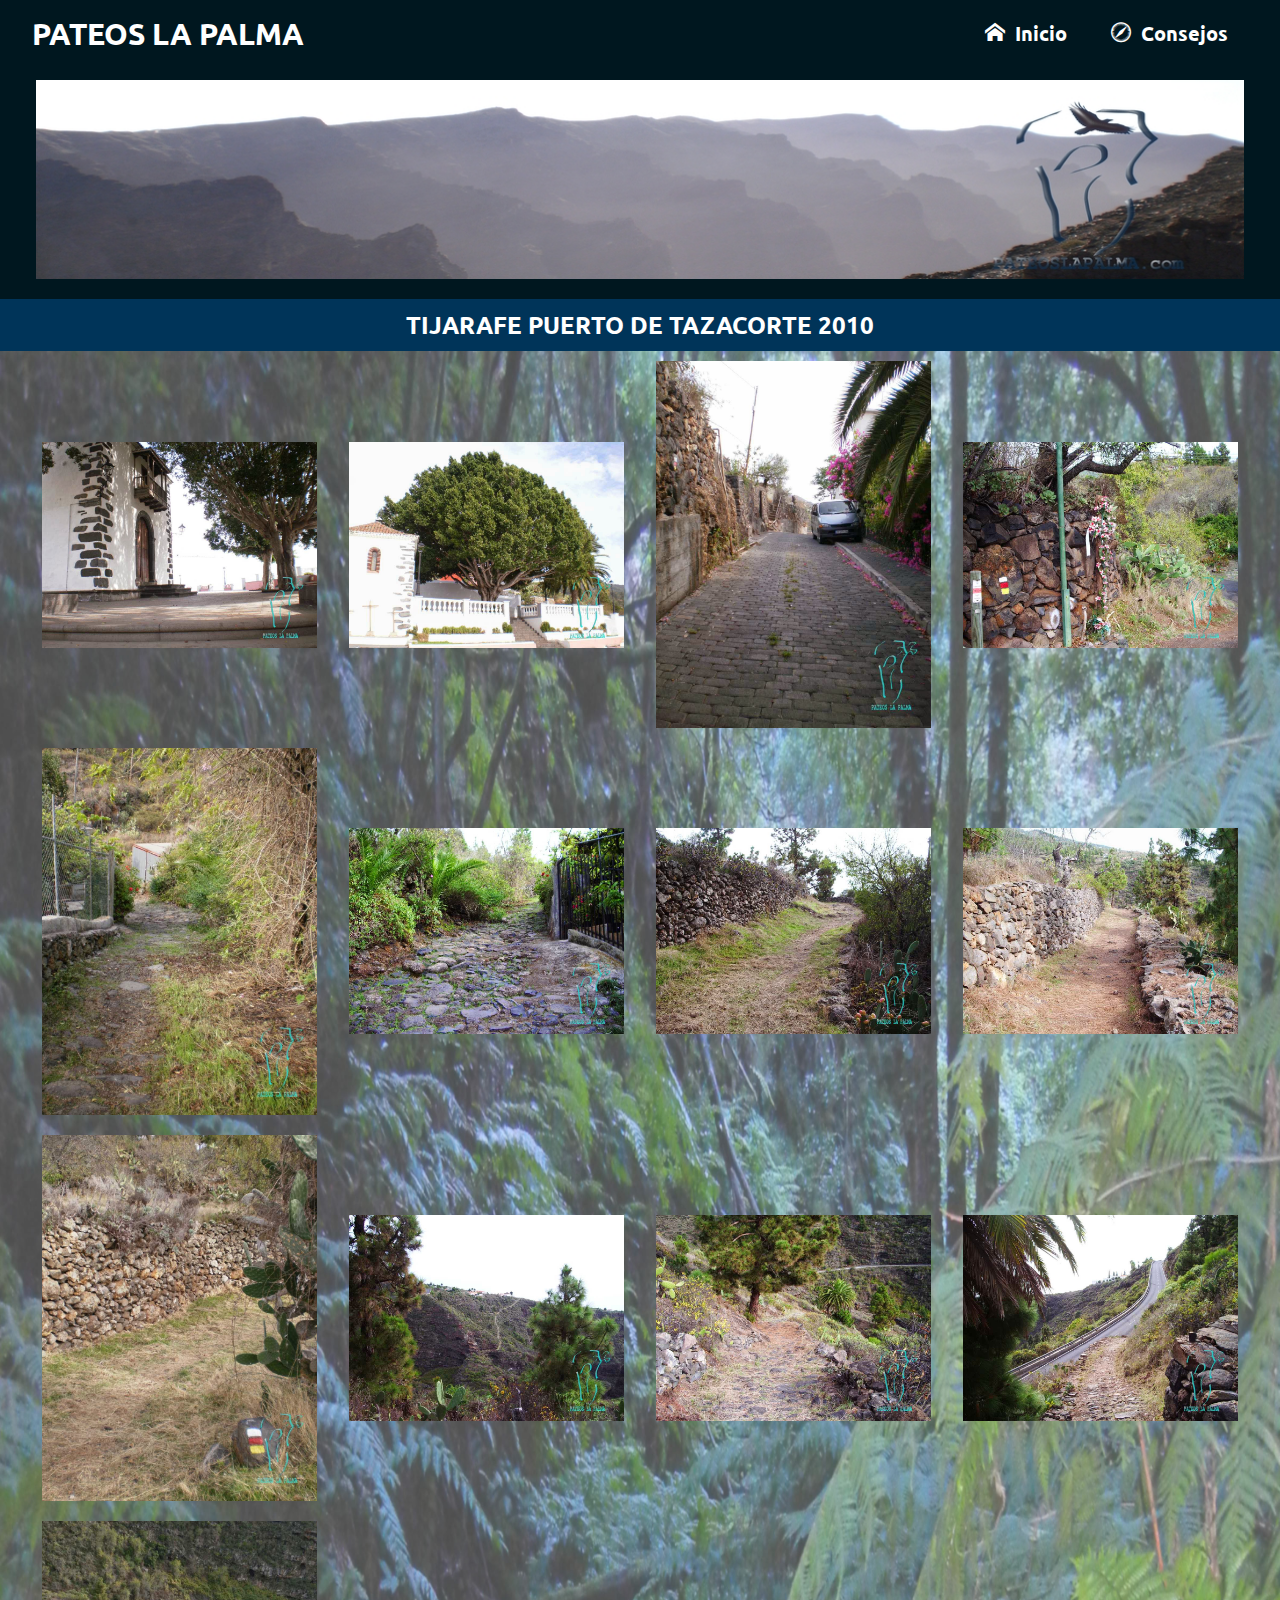
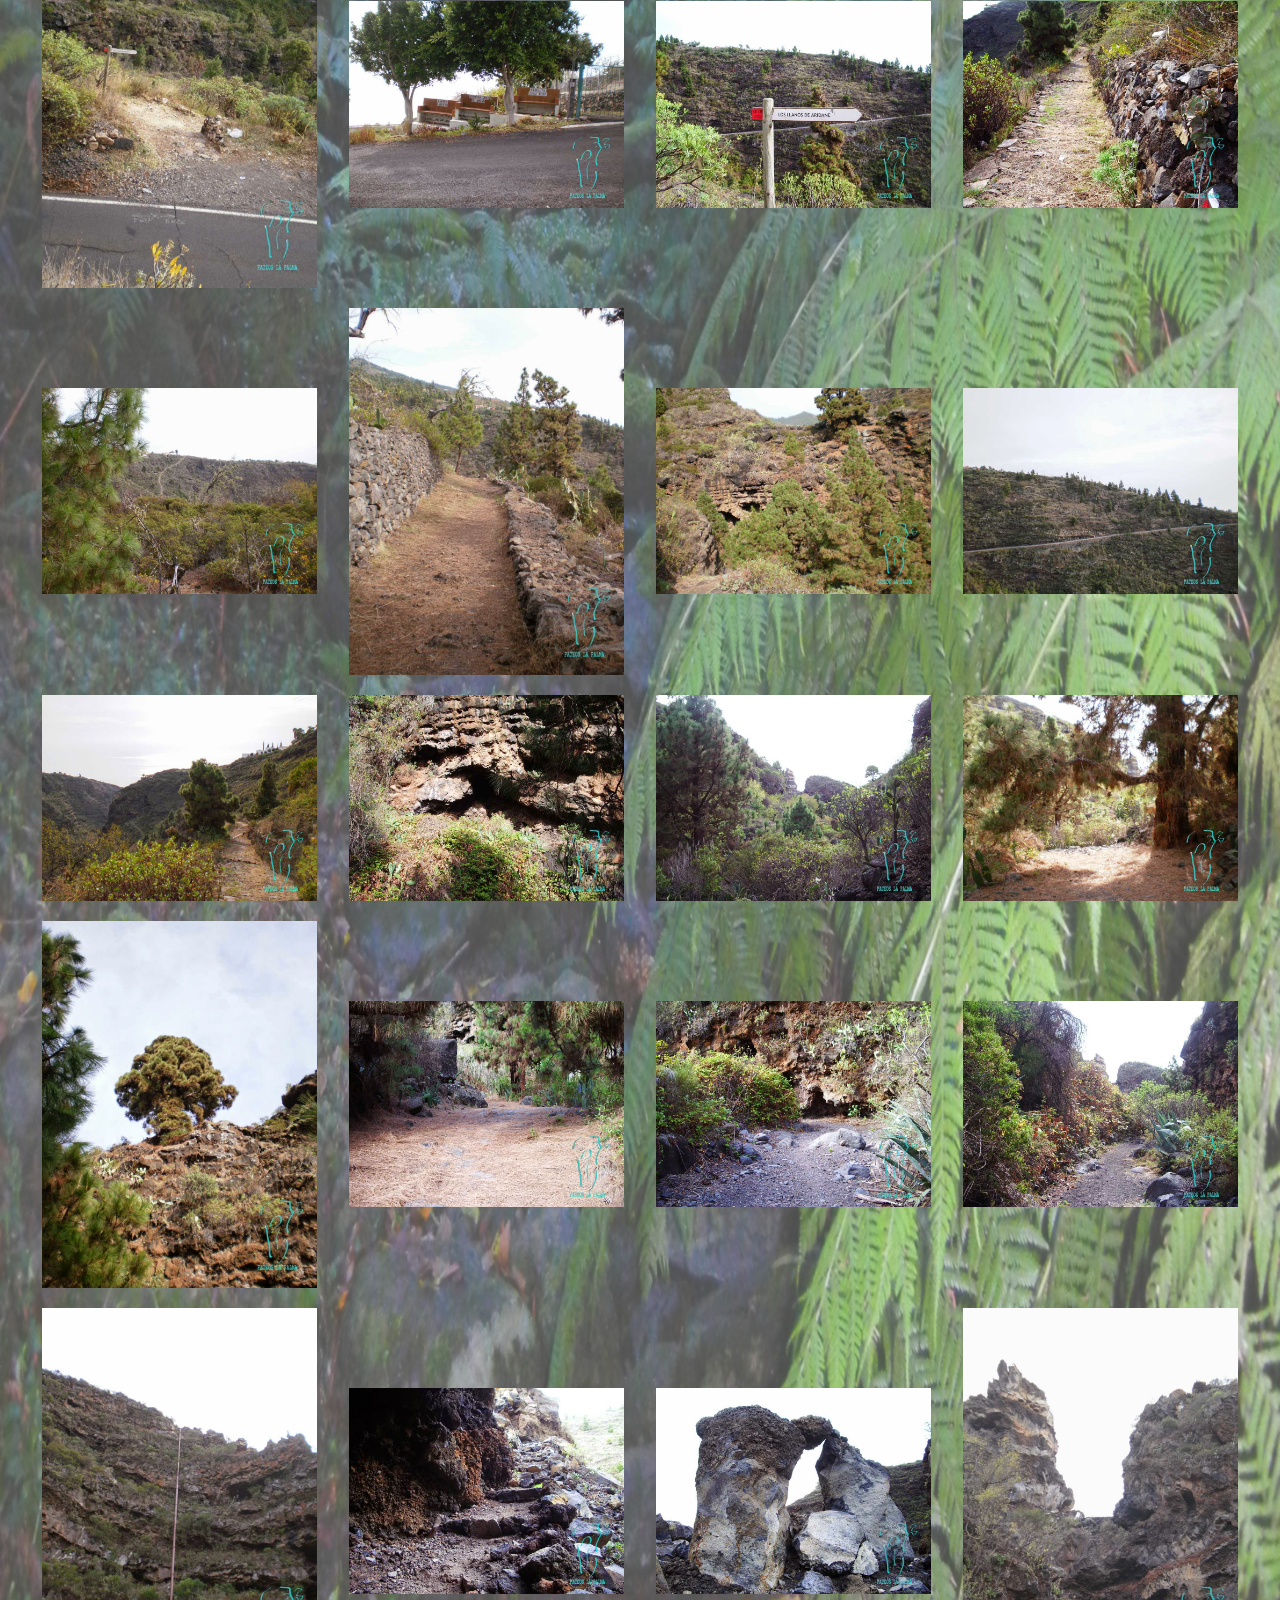
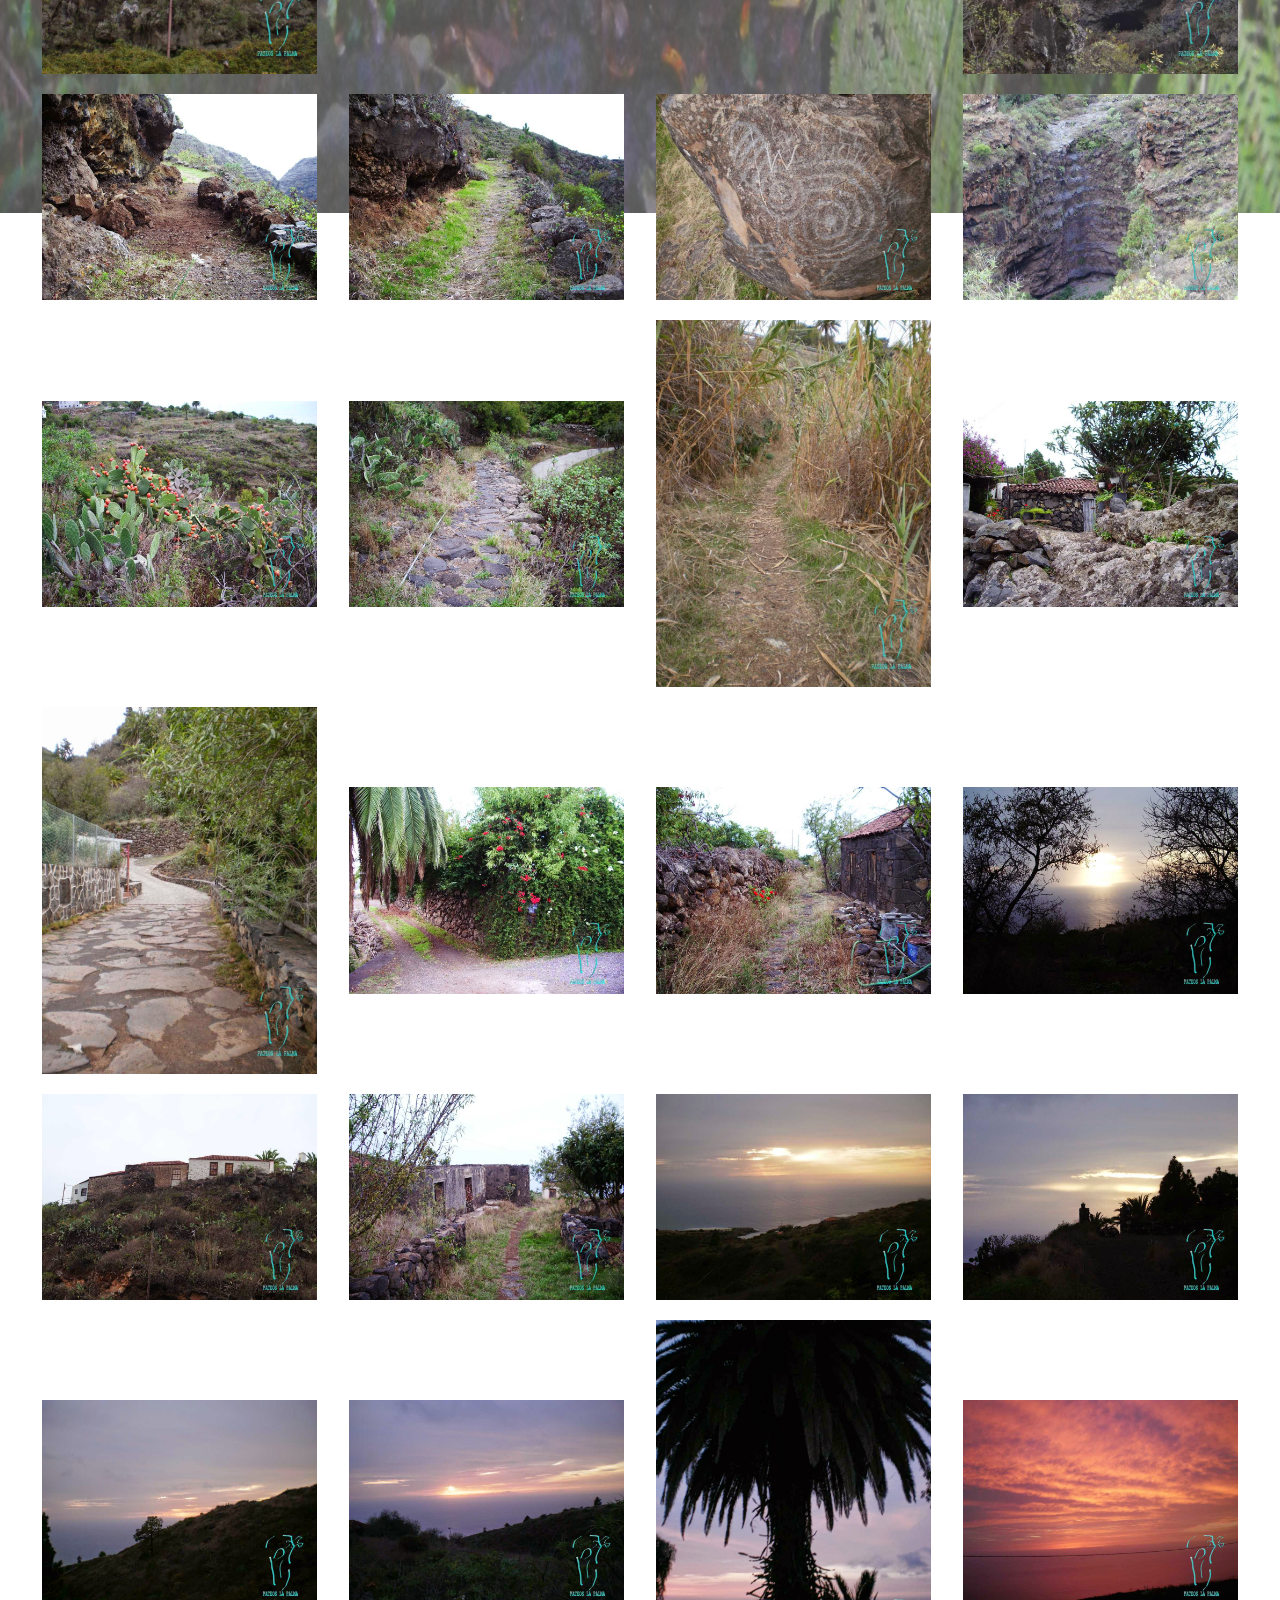
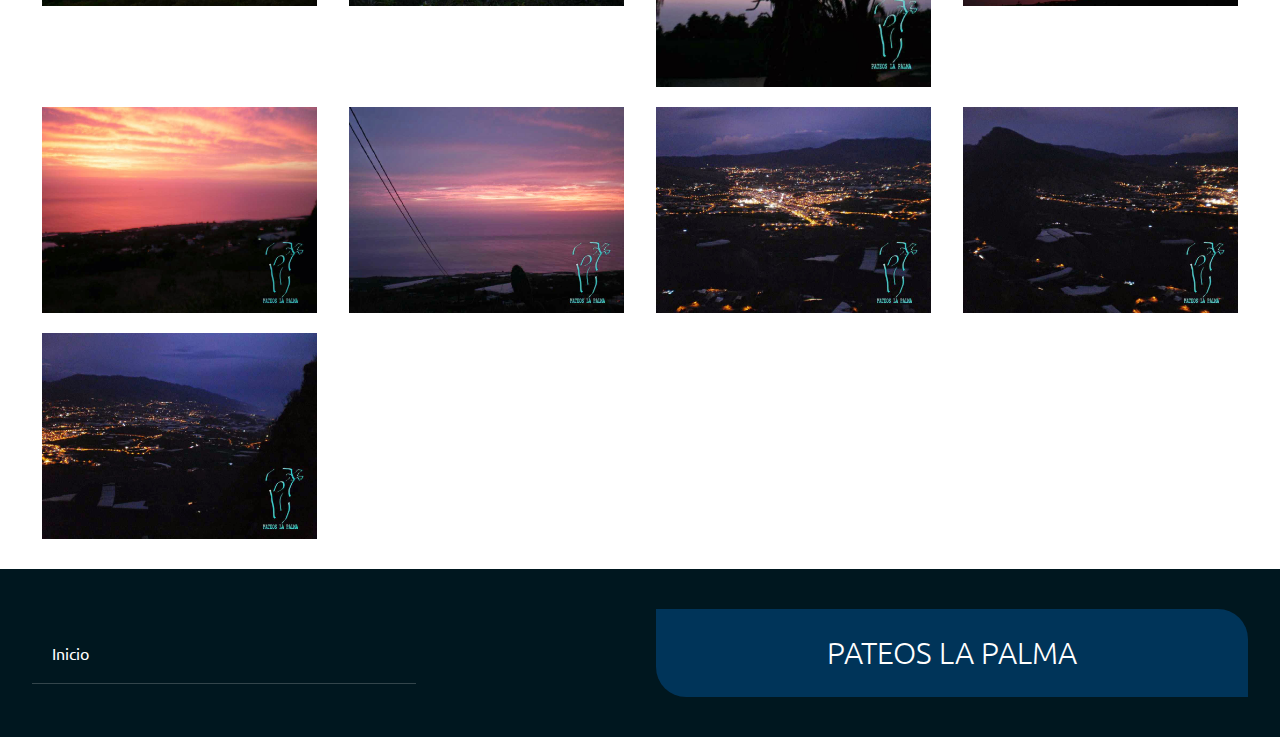
<file: tijarafe-tazacorte.html>
<!doctype html>
<html lang="es">
<head>
    <meta charset="utf-8">
    
    <meta name="description" content="grid">
    <meta name=”google” content=”nositelinkssearchbox”>
    <meta name="robots" content="NoIndex,Follow">
    <meta name="googlebot" content="noindex, follow">
    <meta name="viewport" content="width=device-width, user-scalble=no, initial-scale=1.0, minimum-scale=1.0"/>
    <script src="css/prefixfree.min.js"></script>
<!--    meta:vp para poner el meta viewport-->
<script src="css/prefixfree.min.js"></script> 
<!--    meta:vp para poner el meta viewport-->
   <link href='https://fonts.googleapis.com/css?family=Ubuntu:400,300italic,700' rel='stylesheet' type='text/css'>
    <link href='https://fonts.googleapis.com/css?family=Open+Sans:400,400italic,600,600italic,700,300,300italic' rel='stylesheet' type='text/css'>
    <link rel="stylesheet" href="css/flexboxgrid.min.css">
    <link rel="stylesheet" href="css/estilos.css">
    <link rel="stylesheet" href="css/fonts.css">  
 <script src="js/jquery-2.1.4.min.js"></script>
     <script src="js/main.js"></script>

  <link href='https://fonts.googleapis.com/css?family=Ubuntu:400,300italic,700' rel='stylesheet' type='text/css'>
  <!-- Add jQuery library -->
<script type="text/javascript" src="js/jquery-2.1.4.min.js"></script>

<!-- Add mousewheel plugin (this is optional) -->
<script type="text/javascript" src="fancybox/lib/jquery.mousewheel-3.0.6.pack.js"></script>

<!-- Add fancyBox -->
<link rel="stylesheet" href="fancybox/source/jquery.fancybox.css" type="text/css" media="screen" />
<script type="text/javascript" src="fancybox/source/jquery.fancybox.pack.js"></script>

<!-- Optionally add helpers - button, thumbnail and/or media -->
<link rel="stylesheet" href="fancybox/source/helpers/jquery.fancybox-buttons.css" type="text/css" media="screen" />
<script type="text/javascript" src="fancybox/source/helpers/jquery.fancybox-buttons.js"></script>
<script type="text/javascript" src="fancybox/source/helpers/jquery.fancybox-media.js"></script>

<link rel="stylesheet" href="fancybox/source/helpers/jquery.fancybox-thumbs.css" type="text/css" media="screen" />
<script type="text/javascript" src="fancybox/source/helpers/jquery.fancybox-thumbs.js"></script>
   
   <script>
   $(document).ready(function() {
  $(".fancybox").fancybox({
    openEffect  : 'elastic',
    closeEffect : 'elastic',
      padding : 0,    
  });
});

</script>
   
    <title>Pateos la Palma-Tijarafe Puerto de Tazacorte</title>
</head>
<body>
    
<header>
<!-- <div class="menu_bar">
      <a href="#" class="bt-menu"><span class="icon-menu"></span>Menu</a>
 </div> -->
<div class="logo-menu">
<div class="container-fluid">
          <div class="row middle-xs">
            <div class="logo col-xs-12 col-sm-6 center-xs start-sm">         
            <h2>PATEOS LA PALMA</h2>
            </div>

            <nav  class="menu col-xs-12 col-sm-6 center-xs end-sm">
          <ul>   
            <li>  <a href="index.html"><span class="icon-home"></span>Inicio</a> </li>
             <li> <a href="consejos.html"><span class="icon-safari"></span>Consejos</a></li>
             <!--  <a href="">Registrate</a> -->  
          </ul>
            </nav>
                     </div>
        </div>
</div>

    <div class="logo-imagen">
        <div class="container-fluid">
            <div class="row between-xs">
               <div class="logo-pateos col-xs-12">
                   <img src="imagenes/logo.jpg" alt="">
               </div>
                
            </div>
        </div>
    </div>
       
      <div class="submenu">
        <div class="container-fluid">
          <div class="row center-xs">
            <div class="col-xs-12">
            <h2>TIJARAFE PUERTO DE TAZACORTE 2010</h2>
<!--
              <nav>
                <a href="#">Populares</a>
                <a href="#">Recientes</a>
                <a href="#">Favoritos</a>
              </nav>
-->
            </div>
          </div>
        </div>
      </div>
    </header>

    <div class="main">
      <div class="container-fluid">      
        <div class="row middle-xs">
<div class="thumb col-xs-6 col-sm-4 col-md-3 "><a class="fancybox" rel="gallery1" href="imagenes/tipt/01.jpg">
    <img src="imagenes/tipt/01.jpg"></a></div>
<div class="thumb col-xs-6 col-sm-4 col-md-3 "><a class="fancybox" rel="gallery1" href="imagenes/tipt/02.jpg">
    <img src="imagenes/tipt/02.jpg"></a></div>
<div class="thumb col-xs-6 col-sm-4 col-md-3 "><a class="fancybox" rel="gallery1" href="imagenes/tipt/03.jpg">
    <img src="imagenes/tipt/03.jpg"></a></div>
<div class="thumb col-xs-6 col-sm-4 col-md-3 "><a class="fancybox" rel="gallery1" href="imagenes/tipt/04.jpg">
    <img src="imagenes/tipt/04.jpg"></a></div>
<div class="thumb col-xs-6 col-sm-4 col-md-3 "><a class="fancybox" rel="gallery1" href="imagenes/tipt/05.jpg">
    <img src="imagenes/tipt/05.jpg"></a></div>
<div class="thumb col-xs-6 col-sm-4 col-md-3 "><a class="fancybox" rel="gallery1" href="imagenes/tipt/06.jpg">
    <img src="imagenes/tipt/06.jpg"></a></div>
<div class="thumb col-xs-6 col-sm-4 col-md-3 "><a class="fancybox" rel="gallery1" href="imagenes/tipt/07.jpg">
    <img src="imagenes/tipt/07.jpg"></a></div>
<div class="thumb col-xs-6 col-sm-4 col-md-3 "><a class="fancybox" rel="gallery1" href="imagenes/tipt/08.jpg">
    <img src="imagenes/tipt/08.jpg"></a></div>
<div class="thumb col-xs-6 col-sm-4 col-md-3 "><a class="fancybox" rel="gallery1" href="imagenes/tipt/09.jpg">
    <img src="imagenes/tipt/09.jpg"></a></div>
<div class="thumb col-xs-6 col-sm-4 col-md-3 "><a class="fancybox" rel="gallery1" href="imagenes/tipt/10.jpg">
    <img src="imagenes/tipt/10.jpg"></a></div>
<div class="thumb col-xs-6 col-sm-4 col-md-3 "><a class="fancybox" rel="gallery1" href="imagenes/tipt/11.jpg">
    <img src="imagenes/tipt/11.jpg"></a></div>
<div class="thumb col-xs-6 col-sm-4 col-md-3 "><a class="fancybox" rel="gallery1" href="imagenes/tipt/12.jpg">
    <img src="imagenes/tipt/12.jpg"></a></div>
<div class="thumb col-xs-6 col-sm-4 col-md-3 "><a class="fancybox" rel="gallery1" href="imagenes/tipt/13.jpg">
    <img src="imagenes/tipt/13.jpg"></a></div>
<div class="thumb col-xs-6 col-sm-4 col-md-3 "><a class="fancybox" rel="gallery1" href="imagenes/tipt/14.jpg">
    <img src="imagenes/tipt/14.jpg"></a></div>
<div class="thumb col-xs-6 col-sm-4 col-md-3 "><a class="fancybox" rel="gallery1" href="imagenes/tipt/15.jpg">
    <img src="imagenes/tipt/15.jpg"></a></div>
<div class="thumb col-xs-6 col-sm-4 col-md-3 "><a class="fancybox" rel="gallery1" href="imagenes/tipt/16.jpg">
    <img src="imagenes/tipt/16.jpg"></a></div>
<div class="thumb col-xs-6 col-sm-4 col-md-3 "><a class="fancybox" rel="gallery1" href="imagenes/tipt/17.jpg">
    <img src="imagenes/tipt/17.jpg"></a></div>
<div class="thumb col-xs-6 col-sm-4 col-md-3 "><a class="fancybox" rel="gallery1" href="imagenes/tipt/18.jpg">
    <img src="imagenes/tipt/18.jpg"></a></div>
<div class="thumb col-xs-6 col-sm-4 col-md-3 "><a class="fancybox" rel="gallery1" href="imagenes/tipt/19.jpg">
    <img src="imagenes/tipt/19.jpg"></a></div>
<div class="thumb col-xs-6 col-sm-4 col-md-3 "><a class="fancybox" rel="gallery1" href="imagenes/tipt/20.jpg">
    <img src="imagenes/tipt/20.jpg"></a></div>
<div class="thumb col-xs-6 col-sm-4 col-md-3 "><a class="fancybox" rel="gallery1" href="imagenes/tipt/21.jpg">
    <img src="imagenes/tipt/21.jpg"></a></div>
<div class="thumb col-xs-6 col-sm-4 col-md-3 "><a class="fancybox" rel="gallery1" href="imagenes/tipt/22.jpg">
    <img src="imagenes/tipt/22.jpg"></a></div>
<div class="thumb col-xs-6 col-sm-4 col-md-3 "><a class="fancybox" rel="gallery1" href="imagenes/tipt/23.jpg">
    <img src="imagenes/tipt/23.jpg"></a></div>
<div class="thumb col-xs-6 col-sm-4 col-md-3 "><a class="fancybox" rel="gallery1" href="imagenes/tipt/24.jpg">
    <img src="imagenes/tipt/24.jpg"></a></div>
<div class="thumb col-xs-6 col-sm-4 col-md-3 "><a class="fancybox" rel="gallery1" href="imagenes/tipt/25.jpg">
    <img src="imagenes/tipt/25.jpg"></a></div>
<div class="thumb col-xs-6 col-sm-4 col-md-3 "><a class="fancybox" rel="gallery1" href="imagenes/tipt/26.jpg">
    <img src="imagenes/tipt/26.jpg"></a></div>
<div class="thumb col-xs-6 col-sm-4 col-md-3 "><a class="fancybox" rel="gallery1" href="imagenes/tipt/27.jpg">
    <img src="imagenes/tipt/27.jpg"></a></div>
<div class="thumb col-xs-6 col-sm-4 col-md-3 "><a class="fancybox" rel="gallery1" href="imagenes/tipt/28.jpg">
    <img src="imagenes/tipt/28.jpg"></a></div>
<div class="thumb col-xs-6 col-sm-4 col-md-3 "><a class="fancybox" rel="gallery1" href="imagenes/tipt/29.jpg">
    <img src="imagenes/tipt/29.jpg"></a></div>
<div class="thumb col-xs-6 col-sm-4 col-md-3 "><a class="fancybox" rel="gallery1" href="imagenes/tipt/30.jpg">
    <img src="imagenes/tipt/30.jpg"></a></div>
<div class="thumb col-xs-6 col-sm-4 col-md-3 "><a class="fancybox" rel="gallery1" href="imagenes/tipt/31.jpg">
    <img src="imagenes/tipt/31.jpg"></a></div>
<div class="thumb col-xs-6 col-sm-4 col-md-3 "><a class="fancybox" rel="gallery1" href="imagenes/tipt/32.jpg">
    <img src="imagenes/tipt/32.jpg"></a></div>
<div class="thumb col-xs-6 col-sm-4 col-md-3 "><a class="fancybox" rel="gallery1" href="imagenes/tipt/33.jpg">
    <img src="imagenes/tipt/33.jpg"></a></div>
<div class="thumb col-xs-6 col-sm-4 col-md-3 "><a class="fancybox" rel="gallery1" href="imagenes/tipt/34.jpg">
    <img src="imagenes/tipt/34.jpg"></a></div>
<div class="thumb col-xs-6 col-sm-4 col-md-3 "><a class="fancybox" rel="gallery1" href="imagenes/tipt/35.jpg">
    <img src="imagenes/tipt/35.jpg"></a></div>
<div class="thumb col-xs-6 col-sm-4 col-md-3 "><a class="fancybox" rel="gallery1" href="imagenes/tipt/36.jpg">
    <img src="imagenes/tipt/36.jpg"></a></div>
<div class="thumb col-xs-6 col-sm-4 col-md-3 "><a class="fancybox" rel="gallery1" href="imagenes/tipt/37.jpg">
    <img src="imagenes/tipt/37.jpg"></a></div>

<div class="thumb col-xs-6 col-sm-4 col-md-3 "><a class="fancybox" rel="gallery1" href="imagenes/tipt/38.jpg">
    <img src="imagenes/tipt/38.jpg"></a></div>        
 
 <div class="thumb col-xs-6 col-sm-4 col-md-3 "><a class="fancybox" rel="gallery1" href="imagenes/tipt/39.jpg">
    <img src="imagenes/tipt/39.jpg"></a></div>
 <div class="thumb col-xs-6 col-sm-4 col-md-3 "><a class="fancybox" rel="gallery1" href="imagenes/tipt/40.jpg">
    <img src="imagenes/tipt/40.jpg"></a></div>
 <div class="thumb col-xs-6 col-sm-4 col-md-3 "><a class="fancybox" rel="gallery1" href="imagenes/tipt/41.jpg">
    <img src="imagenes/tipt/41.jpg"></a></div>
 <div class="thumb col-xs-6 col-sm-4 col-md-3 "><a class="fancybox" rel="gallery1" href="imagenes/tipt/42.jpg">
    <img src="imagenes/tipt/42.jpg"></a></div>
 <div class="thumb col-xs-6 col-sm-4 col-md-3 "><a class="fancybox" rel="gallery1" href="imagenes/tipt/43.jpg">
    <img src="imagenes/tipt/43.jpg"></a></div>
 <div class="thumb col-xs-6 col-sm-4 col-md-3 "><a class="fancybox" rel="gallery1" href="imagenes/tipt/44.jpg">
    <img src="imagenes/tipt/44.jpg"></a></div>
 <div class="thumb col-xs-6 col-sm-4 col-md-3 "><a class="fancybox" rel="gallery1" href="imagenes/tipt/45.jpg">
    <img src="imagenes/tipt/45.jpg"></a></div>
 <div class="thumb col-xs-6 col-sm-4 col-md-3 "><a class="fancybox" rel="gallery1" href="imagenes/tipt/46.jpg">
    <img src="imagenes/tipt/46.jpg"></a></div>
 <div class="thumb col-xs-6 col-sm-4 col-md-3 "><a class="fancybox" rel="gallery1" href="imagenes/tipt/47.jpg">
    <img src="imagenes/tipt/47.jpg"></a></div>
 <div class="thumb col-xs-6 col-sm-4 col-md-3 "><a class="fancybox" rel="gallery1" href="imagenes/tipt/48.jpg">
    <img src="imagenes/tipt/48.jpg"></a></div>
 <div class="thumb col-xs-6 col-sm-4 col-md-3 "><a class="fancybox" rel="gallery1" href="imagenes/tipt/49.jpg">
    <img src="imagenes/tipt/49.jpg"></a></div>
 <div class="thumb col-xs-6 col-sm-4 col-md-3 "><a class="fancybox" rel="gallery1" href="imagenes/tipt/50.jpg">
    <img src="imagenes/tipt/50.jpg"></a></div>
 <div class="thumb col-xs-6 col-sm-4 col-md-3 "><a class="fancybox" rel="gallery1" href="imagenes/tipt/51.jpg">
    <img src="imagenes/tipt/51.jpg"></a></div>
 <div class="thumb col-xs-6 col-sm-4 col-md-3 "><a class="fancybox" rel="gallery1" href="imagenes/tipt/52.jpg">
    <img src="imagenes/tipt/52.jpg"></a></div>
 <div class="thumb col-xs-6 col-sm-4 col-md-3 "><a class="fancybox" rel="gallery1" href="imagenes/tipt/53.jpg">
    <img src="imagenes/tipt/53.jpg"></a></div>
 <div class="thumb col-xs-6 col-sm-4 col-md-3 "><a class="fancybox" rel="gallery1" href="imagenes/tipt/54.jpg">
    <img src="imagenes/tipt/54.jpg"></a></div>
 <div class="thumb col-xs-6 col-sm-4 col-md-3 "><a class="fancybox" rel="gallery1" href="imagenes/tipt/55.jpg">
    <img src="imagenes/tipt/55.jpg"></a></div>
 <div class="thumb col-xs-6 col-sm-4 col-md-3 "><a class="fancybox" rel="gallery1" href="imagenes/tipt/56.jpg">
    <img src="imagenes/tipt/56.jpg"></a></div>
 <div class="thumb col-xs-6 col-sm-4 col-md-3 "><a class="fancybox" rel="gallery1" href="imagenes/tipt/57.jpg">
    <img src="imagenes/tipt/57.jpg"></a></div>

        </div>
      </div>
    </div>

    <footer>
      <div class="container-fluid">
        <div class="row middle-xs between-xs">
          <div class="col-xs-12 col-sm-4">
            <div class="nav">
              <a href="index.html">Inicio</a>
             <!--  <a href="#">Trabajos</a>
              <a href="#">Terminos y Condiciones</a>
              <a href="#">Contacto</a> -->
            </div>
          </div>
          <div class="col-xs-12 col-sm-6">

            <div class="logo">PATEOS LA PALMA</div>
          </div>
        </div>
		</div>
    </footer>
 
    </body>
</html>
</file>
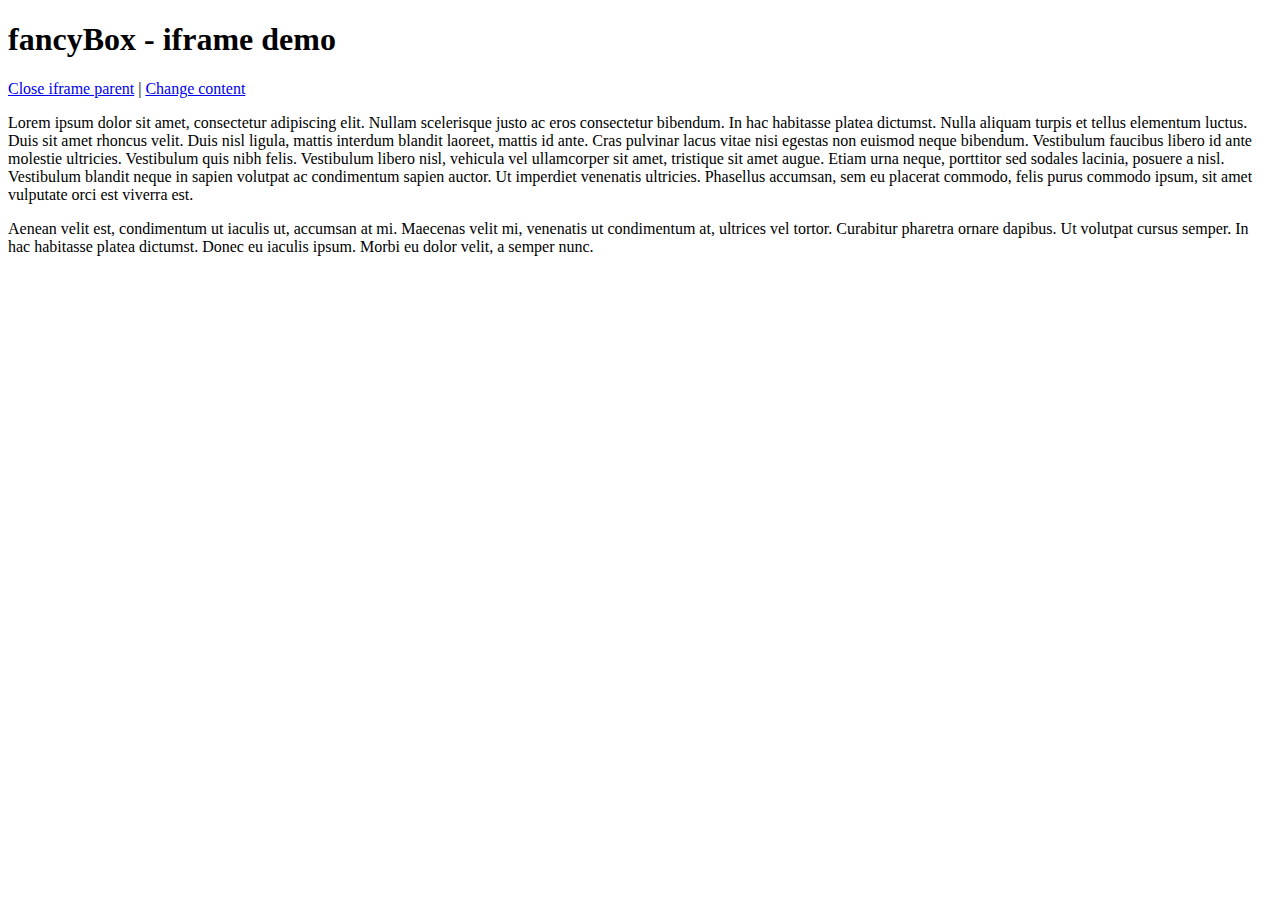
<file: fancybox/demo/iframe.html>
<!DOCTYPE html>
<html>
<head>
	<title>fancyBox - iframe demo</title>
	<meta http-equiv="Content-Type" content="text/html; charset=UTF-8" />
</head>
<body>
	<h1>fancyBox - iframe demo</h1>

	<p>
		<a href="javascript:parent.jQuery.fancybox.close();">Close iframe parent</a>

		|

		<a href="javascript:parent.jQuery.fancybox.open({href : '1_b.jpg', title : 'My title'});">Change content</a>
	</p>

	<p>
		Lorem ipsum dolor sit amet, consectetur adipiscing elit. Nullam scelerisque justo ac eros consectetur bibendum. In hac habitasse platea dictumst. Nulla aliquam turpis et tellus elementum luctus. Duis sit amet rhoncus velit. Duis nisl ligula, mattis interdum blandit laoreet, mattis id ante. Cras pulvinar lacus vitae nisi egestas non euismod neque bibendum. Vestibulum faucibus libero id ante molestie ultricies. Vestibulum quis nibh felis. Vestibulum libero nisl, vehicula vel ullamcorper sit amet, tristique sit amet augue. Etiam urna neque, porttitor sed sodales lacinia, posuere a nisl. Vestibulum blandit neque in sapien volutpat ac condimentum sapien auctor. Ut imperdiet venenatis ultricies. Phasellus accumsan, sem eu placerat commodo, felis purus commodo ipsum, sit amet vulputate orci est viverra est.
	</p>

	<p>
		Aenean velit est, condimentum ut iaculis ut, accumsan at mi. Maecenas velit mi, venenatis ut condimentum at, ultrices vel tortor. Curabitur pharetra ornare dapibus. Ut volutpat cursus semper. In hac habitasse platea dictumst. Donec eu iaculis ipsum. Morbi eu dolor velit, a semper nunc.
	</p>
</body>
</html>
</file>
<file: css/estilos.css>
* {
	margin: 0;
	padding: 0;
	-webkit-box-sizing: border-box;
	-moz-box-sizing: border-box;
	box-sizing: border-box;
}

body {
	/*background: #c1eef0;*/
	background:url(fondo4.jpeg); /* Nuestra imagen de fondo */
	background-repeat:no-repeat; /* Indicamos que no se repetira */
	background-size:cover; /* Encajamos la imagen al 100% del ancho */
	background-attachment: fixed;
	font-family: 'Ubuntu', 'Open Sans', sans-serif;	

}


header {
	color: #fff;
}

header a {
	color: #fff;
	text-decoration: none;
}

header nav {
	width:90%;
	max-width:1000px;
	z-index: 1000;
	margin:0px ;
	background:#00171f;
}
 
 
header nav ul {
	overflow:hidden;
	list-style:none;
}
 
header nav ul li {
	display: inline-block;
	position: relative;
}
 
header nav ul li a {
	color:#fff;
	padding:20px;
	display:block;
	text-decoration:none;
}
 
header nav ul li span {
	margin-right:10px;
}
 
/* IMAGEN  SUPERIOR*/
.logo-imagen{
    background: #00171f;  
   padding-top: 40px;

}

.logo-imagen .logo-pateos img{
    background: #00171f;
    width: 100%;
	vertical-align: top;
}
	div.logo-pateos{
		padding-top: 40px;
		padding-left: 20px;
	padding-right: 20px;
	padding-bottom: 20px;
}
/* MENU PRINCIPAL*/

.logo-menu {
	background: #00171f;
	width:100%;
	position: fixed;
	z-index: 2000;
	
}

.logo-menu h2 {
    font:bold 125% 'Ubuntu', sans-serif;	
	font-size: 30px;
    font-weight: 800;
}

.logo-menu .menu a {
    font:bold 125% 'Ubuntu', sans-serif;
	display: inline-block;
	padding: 20px 20px;
}

.logo-menu .menu a:hover {
/*
	border-bottom: 4px solid #ff9f1c;
	padding-bottom: 36px;
*/
    background:#003459;
    font-family: 'Ubuntu', sans-serif;
    font-weight: bold;
     box-shadow:  10px -10px 10px #999;/*Estandar por defecto*/
    border:1px solid #E3E3E3;
    border-radius: 0 30px 0 30px
}

.submenu {
	background: #003459;
	padding: 10px;
}

/* MAIN */
.main {
	margin: 10px;
	
}

.main .container {
	align-content: center;
}


.main .containerindex :hover .thumb :not(:hover) {  
    opacity: .9;
}

.main .thumb {
	margin-bottom: 20px;
}

.main .thumb img {
	width: 100%;
	vertical-align: top;
	
}


/* FOOTER */
footer {
	background: #00171f;
	color:#fff;
	padding: 40px 0;
}

footer .nav a {
	width: 100%;
	display: block;
	padding: 20px;
	color:#fff;
	text-decoration: none;
	border-bottom: 1px solid rgba(255,255,255,.2);
}

footer .nav a:hover {
	text-decoration: underline;
}

footer .logo {
	background: #003459;
	color:#fff;
	padding: 25px;
	font-weight: 300;
	border-radius: 0 30px 0 30px;
	font-size: 30px;
	text-align: center;
}

.consejos {
font-family: 'Ubuntu', sans-serif;
color: #fdfefe;
font-size: 20px;
}
</file>
<file: css/fonts.css>
@font-face {
  font-family: 'icomoon';
  src:  url('fonts/icomoon.eot?7j8mvk');
  src:  url('fonts/icomoon.eot?7j8mvk#iefix') format('embedded-opentype'),
    url('fonts/icomoon.ttf?7j8mvk') format('truetype'),
    url('fonts/icomoon.woff?7j8mvk') format('woff'),
    url('fonts/icomoon.svg?7j8mvk#icomoon') format('svg');
  font-weight: normal;
  font-style: normal;
}

[class^="icon-"], [class*=" icon-"] {
  /* use !important to prevent issues with browser extensions that change fonts */
  font-family: 'icomoon' !important;
  speak: none;
  font-style: normal;
  font-weight: normal;
  font-variant: normal;
  text-transform: none;
  line-height: 1;

  /* Better Font Rendering =========== */
  -webkit-font-smoothing: antialiased;
  -moz-osx-font-smoothing: grayscale;
}

.icon-home:before {
  content: "\e900";
}
.icon-menu:before {
  content: "\e9bd";
}
.icon-safari:before {
  content: "\eadd";
}
</file>
<file: css/flexboxgrid.min.css>
.container-fluid{margin-right:auto;margin-left:auto;padding-right:2rem;padding-left:2rem}.row{box-sizing:border-box;display:-ms-flexbox;display:-webkit-box;display:flex;-ms-flex:0 1 auto;-webkit-box-flex:0;flex:0 1 auto;-ms-flex-direction:row;-webkit-box-orient:horizontal;-webkit-box-direction:normal;flex-direction:row;-ms-flex-wrap:wrap;flex-wrap:wrap;margin-right:-1rem;margin-left:-1rem}.row.reverse{-ms-flex-direction:row-reverse;-webkit-box-orient:horizontal;-webkit-box-direction:reverse;flex-direction:row-reverse}.col.reverse{-ms-flex-direction:column-reverse;-webkit-box-orient:vertical;-webkit-box-direction:reverse;flex-direction:column-reverse}.col-xs,.col-xs-1,.col-xs-10,.col-xs-11,.col-xs-12,.col-xs-2,.col-xs-3,.col-xs-4,.col-xs-5,.col-xs-6,.col-xs-7,.col-xs-8,.col-xs-9{box-sizing:border-box;-ms-flex:0 0 auto;-webkit-box-flex:0;flex:0 0 auto;padding-right:1rem;padding-left:1rem}.col-xs{-webkit-flex-grow:1;-ms-flex-positive:1;-webkit-box-flex:1;flex-grow:1;-ms-flex-preferred-size:0;flex-basis:0;max-width:100%}.col-xs-1{-ms-flex-preferred-size:8.333%;flex-basis:8.333%;max-width:8.333%}.col-xs-2{-ms-flex-preferred-size:16.667%;flex-basis:16.667%;max-width:16.667%}.col-xs-3{-ms-flex-preferred-size:25%;flex-basis:25%;max-width:25%}.col-xs-4{-ms-flex-preferred-size:33.333%;flex-basis:33.333%;max-width:33.333%}.col-xs-5{-ms-flex-preferred-size:41.667%;flex-basis:41.667%;max-width:41.667%}.col-xs-6{-ms-flex-preferred-size:50%;flex-basis:50%;max-width:50%}.col-xs-7{-ms-flex-preferred-size:58.333%;flex-basis:58.333%;max-width:58.333%}.col-xs-8{-ms-flex-preferred-size:66.667%;flex-basis:66.667%;max-width:66.667%}.col-xs-9{-ms-flex-preferred-size:75%;flex-basis:75%;max-width:75%}.col-xs-10{-ms-flex-preferred-size:83.333%;flex-basis:83.333%;max-width:83.333%}.col-xs-11{-ms-flex-preferred-size:91.667%;flex-basis:91.667%;max-width:91.667%}.col-xs-12{-ms-flex-preferred-size:100%;flex-basis:100%;max-width:100%}.col-xs-offset-1{margin-left:8.333%}.col-xs-offset-2{margin-left:16.667%}.col-xs-offset-3{margin-left:25%}.col-xs-offset-4{margin-left:33.333%}.col-xs-offset-5{margin-left:41.667%}.col-xs-offset-6{margin-left:50%}.col-xs-offset-7{margin-left:58.333%}.col-xs-offset-8{margin-left:66.667%}.col-xs-offset-9{margin-left:75%}.col-xs-offset-10{margin-left:83.333%}.col-xs-offset-11{margin-left:91.667%}.start-xs{-ms-flex-pack:start;-webkit-box-pack:start;justify-content:flex-start;text-align:start}.center-xs{-ms-flex-pack:center;-webkit-box-pack:center;justify-content:center;text-align:center}.end-xs{-ms-flex-pack:end;-webkit-box-pack:end;justify-content:flex-end;text-align:end}.top-xs{-ms-flex-align:start;-webkit-box-align:start;align-items:flex-start}.middle-xs{-ms-flex-align:center;-webkit-box-align:center;align-items:center}.bottom-xs{-ms-flex-align:end;-webkit-box-align:end;align-items:flex-end}.around-xs{-ms-flex-pack:distribute;justify-content:space-around}.between-xs{-ms-flex-pack:justify;-webkit-box-pack:justify;justify-content:space-between}.first-xs{-ms-flex-order:-1;-webkit-box-ordinal-group:0;order:-1}.last-xs{-ms-flex-order:1;-webkit-box-ordinal-group:2;order:1}@media only screen and (min-width:48em){.container{width:46rem}.col-sm,.col-sm-1,.col-sm-10,.col-sm-11,.col-sm-12,.col-sm-2,.col-sm-3,.col-sm-4,.col-sm-5,.col-sm-6,.col-sm-7,.col-sm-8,.col-sm-9{box-sizing:border-box;-ms-flex:0 0 auto;-webkit-box-flex:0;flex:0 0 auto;padding-right:1rem;padding-left:1rem}.col-sm{-webkit-flex-grow:1;-ms-flex-positive:1;-webkit-box-flex:1;flex-grow:1;-ms-flex-preferred-size:0;flex-basis:0;max-width:100%}.col-sm-1{-ms-flex-preferred-size:8.333%;flex-basis:8.333%;max-width:8.333%}.col-sm-2{-ms-flex-preferred-size:16.667%;flex-basis:16.667%;max-width:16.667%}.col-sm-3{-ms-flex-preferred-size:25%;flex-basis:25%;max-width:25%}.col-sm-4{-ms-flex-preferred-size:33.333%;flex-basis:33.333%;max-width:33.333%}.col-sm-5{-ms-flex-preferred-size:41.667%;flex-basis:41.667%;max-width:41.667%}.col-sm-6{-ms-flex-preferred-size:50%;flex-basis:50%;max-width:50%}.col-sm-7{-ms-flex-preferred-size:58.333%;flex-basis:58.333%;max-width:58.333%}.col-sm-8{-ms-flex-preferred-size:66.667%;flex-basis:66.667%;max-width:66.667%}.col-sm-9{-ms-flex-preferred-size:75%;flex-basis:75%;max-width:75%}.col-sm-10{-ms-flex-preferred-size:83.333%;flex-basis:83.333%;max-width:83.333%}.col-sm-11{-ms-flex-preferred-size:91.667%;flex-basis:91.667%;max-width:91.667%}.col-sm-12{-ms-flex-preferred-size:100%;flex-basis:100%;max-width:100%}.col-sm-offset-1{margin-left:8.333%}.col-sm-offset-2{margin-left:16.667%}.col-sm-offset-3{margin-left:25%}.col-sm-offset-4{margin-left:33.333%}.col-sm-offset-5{margin-left:41.667%}.col-sm-offset-6{margin-left:50%}.col-sm-offset-7{margin-left:58.333%}.col-sm-offset-8{margin-left:66.667%}.col-sm-offset-9{margin-left:75%}.col-sm-offset-10{margin-left:83.333%}.col-sm-offset-11{margin-left:91.667%}.start-sm{-ms-flex-pack:start;-webkit-box-pack:start;justify-content:flex-start;text-align:start}.center-sm{-ms-flex-pack:center;-webkit-box-pack:center;justify-content:center;text-align:center}.end-sm{-ms-flex-pack:end;-webkit-box-pack:end;justify-content:flex-end;text-align:end}.top-sm{-ms-flex-align:start;-webkit-box-align:start;align-items:flex-start}.middle-sm{-ms-flex-align:center;-webkit-box-align:center;align-items:center}.bottom-sm{-ms-flex-align:end;-webkit-box-align:end;align-items:flex-end}.around-sm{-ms-flex-pack:distribute;justify-content:space-around}.between-sm{-ms-flex-pack:justify;-webkit-box-pack:justify;justify-content:space-between}.first-sm{-ms-flex-order:-1;-webkit-box-ordinal-group:0;order:-1}.last-sm{-ms-flex-order:1;-webkit-box-ordinal-group:2;order:1}}@media only screen and (min-width:62em){.container{width:61rem}.col-md,.col-md-1,.col-md-10,.col-md-11,.col-md-12,.col-md-2,.col-md-3,.col-md-4,.col-md-5,.col-md-6,.col-md-7,.col-md-8,.col-md-9{box-sizing:border-box;-ms-flex:0 0 auto;-webkit-box-flex:0;flex:0 0 auto;padding-right:1rem;padding-left:1rem}.col-md{-webkit-flex-grow:1;-ms-flex-positive:1;-webkit-box-flex:1;flex-grow:1;-ms-flex-preferred-size:0;flex-basis:0;max-width:100%}.col-md-1{-ms-flex-preferred-size:8.333%;flex-basis:8.333%;max-width:8.333%}.col-md-2{-ms-flex-preferred-size:16.667%;flex-basis:16.667%;max-width:16.667%}.col-md-3{-ms-flex-preferred-size:25%;flex-basis:25%;max-width:25%}.col-md-4{-ms-flex-preferred-size:33.333%;flex-basis:33.333%;max-width:33.333%}.col-md-5{-ms-flex-preferred-size:41.667%;flex-basis:41.667%;max-width:41.667%}.col-md-6{-ms-flex-preferred-size:50%;flex-basis:50%;max-width:50%}.col-md-7{-ms-flex-preferred-size:58.333%;flex-basis:58.333%;max-width:58.333%}.col-md-8{-ms-flex-preferred-size:66.667%;flex-basis:66.667%;max-width:66.667%}.col-md-9{-ms-flex-preferred-size:75%;flex-basis:75%;max-width:75%}.col-md-10{-ms-flex-preferred-size:83.333%;flex-basis:83.333%;max-width:83.333%}.col-md-11{-ms-flex-preferred-size:91.667%;flex-basis:91.667%;max-width:91.667%}.col-md-12{-ms-flex-preferred-size:100%;flex-basis:100%;max-width:100%}.col-md-offset-1{margin-left:8.333%}.col-md-offset-2{margin-left:16.667%}.col-md-offset-3{margin-left:25%}.col-md-offset-4{margin-left:33.333%}.col-md-offset-5{margin-left:41.667%}.col-md-offset-6{margin-left:50%}.col-md-offset-7{margin-left:58.333%}.col-md-offset-8{margin-left:66.667%}.col-md-offset-9{margin-left:75%}.col-md-offset-10{margin-left:83.333%}.col-md-offset-11{margin-left:91.667%}.start-md{-ms-flex-pack:start;-webkit-box-pack:start;justify-content:flex-start;text-align:start}.center-md{-ms-flex-pack:center;-webkit-box-pack:center;justify-content:center;text-align:center}.end-md{-ms-flex-pack:end;-webkit-box-pack:end;justify-content:flex-end;text-align:end}.top-md{-ms-flex-align:start;-webkit-box-align:start;align-items:flex-start}.middle-md{-ms-flex-align:center;-webkit-box-align:center;align-items:center}.bottom-md{-ms-flex-align:end;-webkit-box-align:end;align-items:flex-end}.around-md{-ms-flex-pack:distribute;justify-content:space-around}.between-md{-ms-flex-pack:justify;-webkit-box-pack:justify;justify-content:space-between}.first-md{-ms-flex-order:-1;-webkit-box-ordinal-group:0;order:-1}.last-md{-ms-flex-order:1;-webkit-box-ordinal-group:2;order:1}}@media only screen and (min-width:75em){.container{width:71rem}.col-lg,.col-lg-1,.col-lg-10,.col-lg-11,.col-lg-12,.col-lg-2,.col-lg-3,.col-lg-4,.col-lg-5,.col-lg-6,.col-lg-7,.col-lg-8,.col-lg-9{box-sizing:border-box;-ms-flex:0 0 auto;-webkit-box-flex:0;flex:0 0 auto;padding-right:1rem;padding-left:1rem}.col-lg{-webkit-flex-grow:1;-ms-flex-positive:1;-webkit-box-flex:1;flex-grow:1;-ms-flex-preferred-size:0;flex-basis:0;max-width:100%}.col-lg-1{-ms-flex-preferred-size:8.333%;flex-basis:8.333%;max-width:8.333%}.col-lg-2{-ms-flex-preferred-size:16.667%;flex-basis:16.667%;max-width:16.667%}.col-lg-3{-ms-flex-preferred-size:25%;flex-basis:25%;max-width:25%}.col-lg-4{-ms-flex-preferred-size:33.333%;flex-basis:33.333%;max-width:33.333%}.col-lg-5{-ms-flex-preferred-size:41.667%;flex-basis:41.667%;max-width:41.667%}.col-lg-6{-ms-flex-preferred-size:50%;flex-basis:50%;max-width:50%}.col-lg-7{-ms-flex-preferred-size:58.333%;flex-basis:58.333%;max-width:58.333%}.col-lg-8{-ms-flex-preferred-size:66.667%;flex-basis:66.667%;max-width:66.667%}.col-lg-9{-ms-flex-preferred-size:75%;flex-basis:75%;max-width:75%}.col-lg-10{-ms-flex-preferred-size:83.333%;flex-basis:83.333%;max-width:83.333%}.col-lg-11{-ms-flex-preferred-size:91.667%;flex-basis:91.667%;max-width:91.667%}.col-lg-12{-ms-flex-preferred-size:100%;flex-basis:100%;max-width:100%}.col-lg-offset-1{margin-left:8.333%}.col-lg-offset-2{margin-left:16.667%}.col-lg-offset-3{margin-left:25%}.col-lg-offset-4{margin-left:33.333%}.col-lg-offset-5{margin-left:41.667%}.col-lg-offset-6{margin-left:50%}.col-lg-offset-7{margin-left:58.333%}.col-lg-offset-8{margin-left:66.667%}.col-lg-offset-9{margin-left:75%}.col-lg-offset-10{margin-left:83.333%}.col-lg-offset-11{margin-left:91.667%}.start-lg{-ms-flex-pack:start;-webkit-box-pack:start;justify-content:flex-start;text-align:start}.center-lg{-ms-flex-pack:center;-webkit-box-pack:center;justify-content:center;text-align:center}.end-lg{-ms-flex-pack:end;-webkit-box-pack:end;justify-content:flex-end;text-align:end}.top-lg{-ms-flex-align:start;-webkit-box-align:start;align-items:flex-start}.middle-lg{-ms-flex-align:center;-webkit-box-align:center;align-items:center}.bottom-lg{-ms-flex-align:end;-webkit-box-align:end;align-items:flex-end}.around-lg{-ms-flex-pack:distribute;justify-content:space-around}.between-lg{-ms-flex-pack:justify;-webkit-box-pack:justify;justify-content:space-between}.first-lg{-ms-flex-order:-1;-webkit-box-ordinal-group:0;order:-1}.last-lg{-ms-flex-order:1;-webkit-box-ordinal-group:2;order:1}}
</file>
